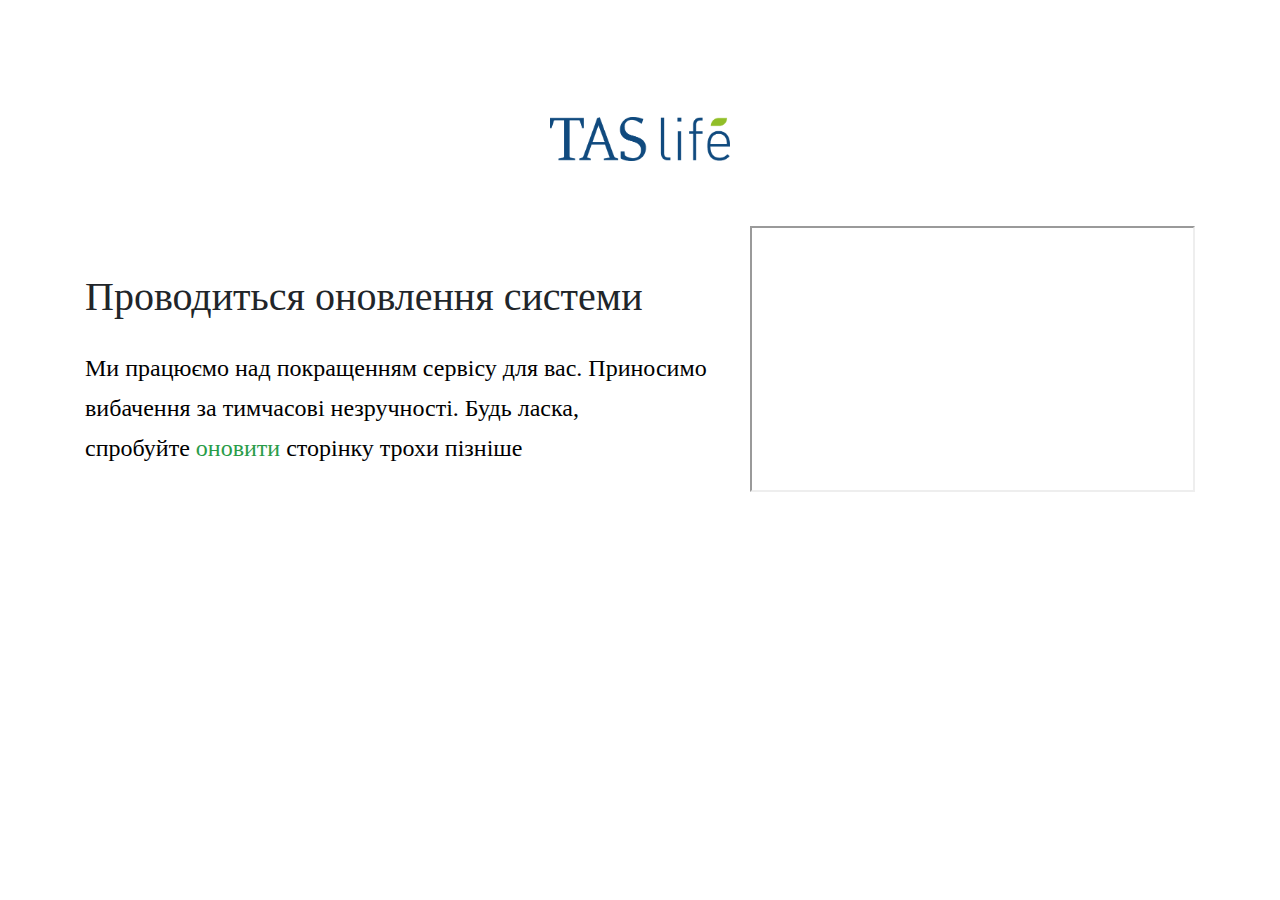
<file: index.html>
<!doctype html>
<html translate="no" lang="notranslate">
<head>
  <noscript class="no_script_message">У вас отключен JavaScript. Сайт может отображаться некорректно. Рекомендуем
    включить JavaScript.
  </noscript>
  <meta charset="utf-8">
  <title>Taslife</title>
  <base href="./">
  <meta name="google" value="notranslate">
  <meta name="google" content="notranslate">
  <meta name="theme-color" content="#1976d2">
  <meta name="viewport" content="width=device-width, initial-scale=1">
  <meta name="author" content="antonyuk_anatoliy@hotmail.com">
  <meta name="robots" content="all">
  <meta name="theme-color" content="#db5945">
  <meta name="publisher" content="https://tad.taslife.com.ua">
  <meta name="distribution" content="global">
  <meta name="revisit-after" content="1 days">
  <meta name="google-site-verification" content="3OHdp_elIJIVHQxSXXr6Jr-u8fpQY51TsiO6EFp0RBw">
  <meta name="referrer" content="always">
  <meta name="apple-mobile-web-app-capable" content="yes">
  <meta name="apple-mobile-web-app-status-bar-style" content="black-translucent">
  <meta itemprop="name" content="https.tad.taslife.com.ua">
  <link rel="icon" type="image/x-icon" href="assets/favicon/favicon.ico">
  <link href="https://fonts.googleapis.com/icon?family=Material+Icons" rel="stylesheet">
<link rel="stylesheet" href="styles.8e171d0703c9366f55f3.css"></head>
<body>
<app-root></app-root>

  <script>
    window.onscroll = function() {myFunction()};
    var header = document.getElementById("myHeader");
    var sticky = header && header.offsetTop ? header.offsetTop : '';

    function myFunction() {
      if (window.pageYOffset > sticky) {
        header.classList.add("sticky");
      } else {
        header.classList.remove("sticky");
      }
    }
  </script>
<script src="runtime-es2015.c9afb3256f2870e161de.js" type="module"></script><script src="runtime-es5.c9afb3256f2870e161de.js" nomodule defer></script><script src="polyfills-es5.4c0e08fa8b4d7ea1b3c9.js" nomodule defer></script><script src="polyfills-es2015.2fee81c28ae148730021.js" type="module"></script><script src="scripts.7f4b1bcc52d1ddb3ffbe.js" defer></script><script src="main-es2015.967097d1c86b8d61da0a.js" type="module"></script><script src="main-es5.967097d1c86b8d61da0a.js" nomodule defer></script></body>
</html>
</file>
<file: styles.8e171d0703c9366f55f3.css>
@charset "UTF-8";.mat-badge-content{font-weight:600;font-size:12px;font-family:Roboto,Helvetica Neue,sans-serif}.mat-badge-small .mat-badge-content{font-size:9px}.mat-badge-large .mat-badge-content{font-size:24px}.mat-h1,.mat-headline,.mat-typography h1{font:400 24px/32px Roboto,Helvetica Neue,sans-serif;letter-spacing:normal;margin:0 0 16px}.mat-h2,.mat-title,.mat-typography h2{font:500 20px/32px Roboto,Helvetica Neue,sans-serif;letter-spacing:normal;margin:0 0 16px}.mat-h3,.mat-subheading-2,.mat-typography h3{font:400 16px/28px Roboto,Helvetica Neue,sans-serif;letter-spacing:normal;margin:0 0 16px}.mat-h4,.mat-subheading-1,.mat-typography h4{font:400 15px/24px Roboto,Helvetica Neue,sans-serif;letter-spacing:normal;margin:0 0 16px}.mat-h5,.mat-typography h5{font:400 11.62px/20px Roboto,Helvetica Neue,sans-serif;margin:0 0 12px}.mat-h6,.mat-typography h6{font:400 9.38px/20px Roboto,Helvetica Neue,sans-serif;margin:0 0 12px}.mat-body-2,.mat-body-strong{font:500 14px/24px Roboto,Helvetica Neue,sans-serif;letter-spacing:normal}.mat-body,.mat-body-1,.mat-typography{font:400 14px/20px Roboto,Helvetica Neue,sans-serif;letter-spacing:normal}.mat-body-1 p,.mat-body p,.mat-typography p{margin:0 0 12px}.mat-caption,.mat-small{font:400 12px/20px Roboto,Helvetica Neue,sans-serif;letter-spacing:normal}.mat-display-4,.mat-typography .mat-display-4{font:300 112px/112px Roboto,Helvetica Neue,sans-serif;letter-spacing:-.05em;margin:0 0 56px}.mat-display-3,.mat-typography .mat-display-3{font:400 56px/56px Roboto,Helvetica Neue,sans-serif;letter-spacing:-.02em;margin:0 0 64px}.mat-display-2,.mat-typography .mat-display-2{font:400 45px/48px Roboto,Helvetica Neue,sans-serif;letter-spacing:-.005em;margin:0 0 64px}.mat-display-1,.mat-typography .mat-display-1{font:400 34px/40px Roboto,Helvetica Neue,sans-serif;letter-spacing:normal;margin:0 0 64px}.mat-bottom-sheet-container{font:400 14px/20px Roboto,Helvetica Neue,sans-serif;letter-spacing:normal}.mat-button,.mat-fab,.mat-flat-button,.mat-icon-button,.mat-mini-fab,.mat-raised-button,.mat-stroked-button{font-family:Roboto,Helvetica Neue,sans-serif;font-size:14px;font-weight:500}.mat-button-toggle,.mat-card{font-family:Roboto,Helvetica Neue,sans-serif}.mat-card-title{font-size:24px;font-weight:500}.mat-card-header .mat-card-title{font-size:20px}.mat-card-content,.mat-card-subtitle{font-size:14px}.mat-checkbox{font-family:Roboto,Helvetica Neue,sans-serif}.mat-checkbox-layout .mat-checkbox-label{line-height:24px}.mat-chip{font-size:14px;font-weight:500}.mat-chip .mat-chip-remove.mat-icon,.mat-chip .mat-chip-trailing-icon.mat-icon{font-size:18px}.mat-table{font-family:Roboto,Helvetica Neue,sans-serif}.mat-header-cell{font-size:12px;font-weight:500}.mat-cell,.mat-footer-cell{font-size:14px}.mat-calendar{font-family:Roboto,Helvetica Neue,sans-serif}.mat-calendar-body{font-size:13px}.mat-calendar-body-label,.mat-calendar-period-button{font-size:14px;font-weight:500}.mat-calendar-table-header th{font-size:11px;font-weight:400}.mat-dialog-title{font:500 20px/32px Roboto,Helvetica Neue,sans-serif;letter-spacing:normal}.mat-expansion-panel-header{font-family:Roboto,Helvetica Neue,sans-serif;font-size:15px;font-weight:400}.mat-expansion-panel-content{font:400 14px/20px Roboto,Helvetica Neue,sans-serif;letter-spacing:normal}.mat-form-field{font-size:inherit;font-weight:400;line-height:1.125;font-family:Roboto,Helvetica Neue,sans-serif;letter-spacing:normal}.mat-form-field-wrapper{padding-bottom:1.34375em}.mat-form-field-prefix .mat-icon,.mat-form-field-suffix .mat-icon{font-size:150%;line-height:1.125}.mat-form-field-prefix .mat-icon-button,.mat-form-field-suffix .mat-icon-button{height:1.5em;width:1.5em}.mat-form-field-prefix .mat-icon-button .mat-icon,.mat-form-field-suffix .mat-icon-button .mat-icon{height:1.125em;line-height:1.125}.mat-form-field-infix{padding:.5em 0;border-top:.84375em solid rgba(0,0,0,0)}.mat-form-field-can-float.mat-form-field-should-float .mat-form-field-label,.mat-form-field-can-float .mat-input-server:focus+.mat-form-field-label-wrapper .mat-form-field-label{-ms-transform:translateY(-1.34375em) scale(.75);transform:translateY(-1.34375em) scale(.75);width:133.3333333333%}.mat-form-field-can-float .mat-input-server[label]:not(:label-shown)+.mat-form-field-label-wrapper .mat-form-field-label{-ms-transform:translateY(-1.34374em) scale(.75);transform:translateY(-1.34374em) scale(.75);width:133.3333433333%}.mat-form-field-label-wrapper{top:-.84375em;padding-top:.84375em}.mat-form-field-label{top:1.34375em}.mat-form-field-underline{bottom:1.34375em}.mat-form-field-subscript-wrapper{font-size:75%;margin-top:.6666666667em;top:calc(100% - 1.79167em)}.mat-form-field-appearance-legacy .mat-form-field-wrapper{padding-bottom:1.25em}.mat-form-field-appearance-legacy .mat-form-field-infix{padding:.4375em 0}.mat-form-field-appearance-legacy.mat-form-field-can-float.mat-form-field-should-float .mat-form-field-label,.mat-form-field-appearance-legacy.mat-form-field-can-float .mat-input-server:focus+.mat-form-field-label-wrapper .mat-form-field-label{transform:translateY(-1.28125em) scale(.75) perspective(100px) translateZ(.001px);-ms-transform:translateY(-1.28125em) scale(.75);width:133.3333333333%}.mat-form-field-appearance-legacy.mat-form-field-can-float .mat-form-field-autofill-control:-webkit-autofill+.mat-form-field-label-wrapper .mat-form-field-label{transform:translateY(-1.28125em) scale(.75) perspective(100px) translateZ(.00101px);-ms-transform:translateY(-1.28124em) scale(.75);width:133.3333433333%}.mat-form-field-appearance-legacy.mat-form-field-can-float .mat-input-server[label]:not(:label-shown)+.mat-form-field-label-wrapper .mat-form-field-label{transform:translateY(-1.28125em) scale(.75) perspective(100px) translateZ(.00102px);-ms-transform:translateY(-1.28123em) scale(.75);width:133.3333533333%}.mat-form-field-appearance-legacy .mat-form-field-label{top:1.28125em}.mat-form-field-appearance-legacy .mat-form-field-underline{bottom:1.25em}.mat-form-field-appearance-legacy .mat-form-field-subscript-wrapper{margin-top:.5416666667em;top:calc(100% - 1.66667em)}@media print{.mat-form-field-appearance-legacy.mat-form-field-can-float.mat-form-field-should-float .mat-form-field-label,.mat-form-field-appearance-legacy.mat-form-field-can-float .mat-input-server:focus+.mat-form-field-label-wrapper .mat-form-field-label{-ms-transform:translateY(-1.28122em) scale(.75);transform:translateY(-1.28122em) scale(.75)}.mat-form-field-appearance-legacy.mat-form-field-can-float .mat-form-field-autofill-control:-webkit-autofill+.mat-form-field-label-wrapper .mat-form-field-label{transform:translateY(-1.28121em) scale(.75)}.mat-form-field-appearance-legacy.mat-form-field-can-float .mat-input-server[label]:not(:label-shown)+.mat-form-field-label-wrapper .mat-form-field-label{-ms-transform:translateY(-1.2812em) scale(.75);transform:translateY(-1.2812em) scale(.75)}}.mat-form-field-appearance-fill .mat-form-field-infix{padding:.25em 0 .75em}.mat-form-field-appearance-fill .mat-form-field-label{top:1.09375em;margin-top:-.5em}.mat-form-field-appearance-fill.mat-form-field-can-float.mat-form-field-should-float .mat-form-field-label,.mat-form-field-appearance-fill.mat-form-field-can-float .mat-input-server:focus+.mat-form-field-label-wrapper .mat-form-field-label{-ms-transform:translateY(-.59375em) scale(.75);transform:translateY(-.59375em) scale(.75);width:133.3333333333%}.mat-form-field-appearance-fill.mat-form-field-can-float .mat-input-server[label]:not(:label-shown)+.mat-form-field-label-wrapper .mat-form-field-label{-ms-transform:translateY(-.59374em) scale(.75);transform:translateY(-.59374em) scale(.75);width:133.3333433333%}.mat-form-field-appearance-outline .mat-form-field-infix{padding:1em 0}.mat-form-field-appearance-outline .mat-form-field-label{top:1.84375em;margin-top:-.25em}.mat-form-field-appearance-outline.mat-form-field-can-float.mat-form-field-should-float .mat-form-field-label,.mat-form-field-appearance-outline.mat-form-field-can-float .mat-input-server:focus+.mat-form-field-label-wrapper .mat-form-field-label{-ms-transform:translateY(-1.59375em) scale(.75);transform:translateY(-1.59375em) scale(.75);width:133.3333333333%}.mat-form-field-appearance-outline.mat-form-field-can-float .mat-input-server[label]:not(:label-shown)+.mat-form-field-label-wrapper .mat-form-field-label{-ms-transform:translateY(-1.59374em) scale(.75);transform:translateY(-1.59374em) scale(.75);width:133.3333433333%}.mat-grid-tile-footer,.mat-grid-tile-header{font-size:14px}.mat-grid-tile-footer .mat-line,.mat-grid-tile-header .mat-line{white-space:nowrap;overflow:hidden;text-overflow:ellipsis;display:block;box-sizing:border-box}.mat-grid-tile-footer .mat-line:nth-child(n+2),.mat-grid-tile-header .mat-line:nth-child(n+2){font-size:12px}input.mat-input-element{margin-top:-.0625em}.mat-menu-item{font-family:Roboto,Helvetica Neue,sans-serif;font-size:14px;font-weight:400}.mat-paginator,.mat-paginator-page-size .mat-select-trigger{font-family:Roboto,Helvetica Neue,sans-serif;font-size:12px}.mat-radio-button,.mat-select{font-family:Roboto,Helvetica Neue,sans-serif}.mat-select-trigger{height:1.125em}.mat-slide-toggle-content,.mat-slider-thumb-label-text{font-family:Roboto,Helvetica Neue,sans-serif}.mat-slider-thumb-label-text{font-size:12px;font-weight:500}.mat-stepper-horizontal,.mat-stepper-vertical{font-family:Roboto,Helvetica Neue,sans-serif}.mat-step-label{font-size:14px;font-weight:400}.mat-step-sub-label-error{font-weight:400}.mat-step-label-error{font-size:14px}.mat-step-label-selected{font-size:14px;font-weight:500}.mat-tab-group,.mat-tab-label,.mat-tab-link{font-family:Roboto,Helvetica Neue,sans-serif}.mat-tab-label,.mat-tab-link{font-size:14px;font-weight:500}.mat-toolbar,.mat-toolbar h1,.mat-toolbar h2,.mat-toolbar h3,.mat-toolbar h4,.mat-toolbar h5,.mat-toolbar h6{font:500 20px/32px Roboto,Helvetica Neue,sans-serif;letter-spacing:normal;margin:0}.mat-tooltip{font-family:Roboto,Helvetica Neue,sans-serif;font-size:10px;padding-top:6px;padding-bottom:6px}.mat-tooltip-handset{font-size:14px;padding-top:8px;padding-bottom:8px}.mat-list-item,.mat-list-option{font-family:Roboto,Helvetica Neue,sans-serif}.mat-list-base .mat-list-item{font-size:16px}.mat-list-base .mat-list-item .mat-line{white-space:nowrap;overflow:hidden;text-overflow:ellipsis;display:block;box-sizing:border-box}.mat-list-base .mat-list-item .mat-line:nth-child(n+2){font-size:14px}.mat-list-base .mat-list-option{font-size:16px}.mat-list-base .mat-list-option .mat-line{white-space:nowrap;overflow:hidden;text-overflow:ellipsis;display:block;box-sizing:border-box}.mat-list-base .mat-list-option .mat-line:nth-child(n+2){font-size:14px}.mat-list-base .mat-subheader{font-family:Roboto,Helvetica Neue,sans-serif;font-size:14px;font-weight:500}.mat-list-base[dense] .mat-list-item{font-size:12px}.mat-list-base[dense] .mat-list-item .mat-line{white-space:nowrap;overflow:hidden;text-overflow:ellipsis;display:block;box-sizing:border-box}.mat-list-base[dense] .mat-list-item .mat-line:nth-child(n+2),.mat-list-base[dense] .mat-list-option{font-size:12px}.mat-list-base[dense] .mat-list-option .mat-line{white-space:nowrap;overflow:hidden;text-overflow:ellipsis;display:block;box-sizing:border-box}.mat-list-base[dense] .mat-list-option .mat-line:nth-child(n+2){font-size:12px}.mat-list-base[dense] .mat-subheader{font-family:Roboto,Helvetica Neue,sans-serif;font-size:12px;font-weight:500}.mat-option{font-family:Roboto,Helvetica Neue,sans-serif;font-size:16px}.mat-optgroup-label{font:500 14px/24px Roboto,Helvetica Neue,sans-serif;letter-spacing:normal}.mat-simple-snackbar{font-family:Roboto,Helvetica Neue,sans-serif;font-size:14px}.mat-simple-snackbar-action{line-height:1;font-family:inherit;font-size:inherit;font-weight:500}.mat-tree{font-family:Roboto,Helvetica Neue,sans-serif}.mat-nested-tree-node,.mat-tree-node{font-weight:400;font-size:14px}.mat-ripple{overflow:hidden;position:relative}.mat-ripple:not(:empty){transform:translateZ(0)}.mat-ripple.mat-ripple-unbounded{overflow:visible}.mat-ripple-element{position:absolute;border-radius:50%;pointer-events:none;transition:opacity,transform 0ms cubic-bezier(0,0,.2,1);-ms-transform:scale(0);transform:scale(0)}.cdk-high-contrast-active .mat-ripple-element{display:none}.cdk-visually-hidden{border:0;clip:rect(0 0 0 0);height:1px;margin:-1px;overflow:hidden;padding:0;position:absolute;width:1px;outline:0;-webkit-appearance:none;-moz-appearance:none}.cdk-global-overlay-wrapper,.cdk-overlay-container{pointer-events:none;top:0;left:0;height:100%;width:100%}.cdk-overlay-container{position:fixed;z-index:1000}.cdk-overlay-container:empty{display:none}.cdk-global-overlay-wrapper,.cdk-overlay-pane{display:-ms-flexbox;display:flex;position:absolute;z-index:1000}.cdk-overlay-pane{pointer-events:auto;box-sizing:border-box;max-width:100%;max-height:100%}.cdk-overlay-backdrop{position:absolute;top:0;bottom:0;left:0;right:0;z-index:1000;pointer-events:auto;-webkit-tap-highlight-color:transparent;transition:opacity .4s cubic-bezier(.25,.8,.25,1);opacity:0}.cdk-overlay-backdrop.cdk-overlay-backdrop-showing{opacity:1}@media screen and (-ms-high-contrast:active){.cdk-overlay-backdrop.cdk-overlay-backdrop-showing{opacity:.6}}.cdk-overlay-dark-backdrop{background:rgba(0,0,0,.32)}.cdk-overlay-transparent-backdrop,.cdk-overlay-transparent-backdrop.cdk-overlay-backdrop-showing{opacity:0}.cdk-overlay-connected-position-bounding-box{position:absolute;z-index:1000;display:-ms-flexbox;display:flex;-ms-flex-direction:column;flex-direction:column;min-width:1px;min-height:1px}.cdk-global-scrollblock{position:fixed;width:100%;overflow-y:scroll}@-webkit-keyframes cdk-text-field-autofill-start{/*!*/}@keyframes cdk-text-field-autofill-start{/*!*/}@-webkit-keyframes cdk-text-field-autofill-end{/*!*/}@keyframes cdk-text-field-autofill-end{/*!*/}.cdk-text-field-autofill-monitored:-webkit-autofill{-webkit-animation:cdk-text-field-autofill-start 0s 1ms;animation:cdk-text-field-autofill-start 0s 1ms}.cdk-text-field-autofill-monitored:not(:-webkit-autofill){-webkit-animation:cdk-text-field-autofill-end 0s 1ms;animation:cdk-text-field-autofill-end 0s 1ms}textarea.cdk-textarea-autosize{resize:none}textarea.cdk-textarea-autosize-measuring{height:auto!important;overflow:hidden!important;padding:2px 0!important;box-sizing:content-box!important}.mat-ripple-element{background-color:rgba(0,0,0,.1)}.mat-option{color:rgba(0,0,0,.87)}.mat-option.mat-active,.mat-option.mat-selected:not(.mat-option-multiple):not(.mat-option-disabled),.mat-option:focus:not(.mat-option-disabled),.mat-option:hover:not(.mat-option-disabled){background:rgba(0,0,0,.04)}.mat-option.mat-active{color:rgba(0,0,0,.87)}.mat-option.mat-option-disabled{color:rgba(0,0,0,.38)}.mat-primary .mat-option.mat-selected:not(.mat-option-disabled){color:#3f51b5}.mat-accent .mat-option.mat-selected:not(.mat-option-disabled){color:#ff4081}.mat-warn .mat-option.mat-selected:not(.mat-option-disabled){color:#f44336}.mat-optgroup-label{color:rgba(0,0,0,.54)}.mat-optgroup-disabled .mat-optgroup-label{color:rgba(0,0,0,.38)}.mat-pseudo-checkbox{color:rgba(0,0,0,.54)}.mat-pseudo-checkbox:after{color:#fafafa}.mat-pseudo-checkbox-disabled{color:#b0b0b0}.mat-primary .mat-pseudo-checkbox-checked,.mat-primary .mat-pseudo-checkbox-indeterminate{background:#3f51b5}.mat-accent .mat-pseudo-checkbox-checked,.mat-accent .mat-pseudo-checkbox-indeterminate,.mat-pseudo-checkbox-checked,.mat-pseudo-checkbox-indeterminate{background:#ff4081}.mat-warn .mat-pseudo-checkbox-checked,.mat-warn .mat-pseudo-checkbox-indeterminate{background:#f44336}.mat-pseudo-checkbox-checked.mat-pseudo-checkbox-disabled,.mat-pseudo-checkbox-indeterminate.mat-pseudo-checkbox-disabled{background:#b0b0b0}.mat-elevation-z0{box-shadow:0 0 0 0 rgba(0,0,0,.2),0 0 0 0 rgba(0,0,0,.14),0 0 0 0 rgba(0,0,0,.12)}.mat-elevation-z1{box-shadow:0 2px 1px -1px rgba(0,0,0,.2),0 1px 1px 0 rgba(0,0,0,.14),0 1px 3px 0 rgba(0,0,0,.12)}.mat-elevation-z2{box-shadow:0 3px 1px -2px rgba(0,0,0,.2),0 2px 2px 0 rgba(0,0,0,.14),0 1px 5px 0 rgba(0,0,0,.12)}.mat-elevation-z3{box-shadow:0 3px 3px -2px rgba(0,0,0,.2),0 3px 4px 0 rgba(0,0,0,.14),0 1px 8px 0 rgba(0,0,0,.12)}.mat-elevation-z4{box-shadow:0 2px 4px -1px rgba(0,0,0,.2),0 4px 5px 0 rgba(0,0,0,.14),0 1px 10px 0 rgba(0,0,0,.12)}.mat-elevation-z5{box-shadow:0 3px 5px -1px rgba(0,0,0,.2),0 5px 8px 0 rgba(0,0,0,.14),0 1px 14px 0 rgba(0,0,0,.12)}.mat-elevation-z6{box-shadow:0 3px 5px -1px rgba(0,0,0,.2),0 6px 10px 0 rgba(0,0,0,.14),0 1px 18px 0 rgba(0,0,0,.12)}.mat-elevation-z7{box-shadow:0 4px 5px -2px rgba(0,0,0,.2),0 7px 10px 1px rgba(0,0,0,.14),0 2px 16px 1px rgba(0,0,0,.12)}.mat-elevation-z8{box-shadow:0 5px 5px -3px rgba(0,0,0,.2),0 8px 10px 1px rgba(0,0,0,.14),0 3px 14px 2px rgba(0,0,0,.12)}.mat-elevation-z9{box-shadow:0 5px 6px -3px rgba(0,0,0,.2),0 9px 12px 1px rgba(0,0,0,.14),0 3px 16px 2px rgba(0,0,0,.12)}.mat-elevation-z10{box-shadow:0 6px 6px -3px rgba(0,0,0,.2),0 10px 14px 1px rgba(0,0,0,.14),0 4px 18px 3px rgba(0,0,0,.12)}.mat-elevation-z11{box-shadow:0 6px 7px -4px rgba(0,0,0,.2),0 11px 15px 1px rgba(0,0,0,.14),0 4px 20px 3px rgba(0,0,0,.12)}.mat-elevation-z12{box-shadow:0 7px 8px -4px rgba(0,0,0,.2),0 12px 17px 2px rgba(0,0,0,.14),0 5px 22px 4px rgba(0,0,0,.12)}.mat-elevation-z13{box-shadow:0 7px 8px -4px rgba(0,0,0,.2),0 13px 19px 2px rgba(0,0,0,.14),0 5px 24px 4px rgba(0,0,0,.12)}.mat-elevation-z14{box-shadow:0 7px 9px -4px rgba(0,0,0,.2),0 14px 21px 2px rgba(0,0,0,.14),0 5px 26px 4px rgba(0,0,0,.12)}.mat-elevation-z15{box-shadow:0 8px 9px -5px rgba(0,0,0,.2),0 15px 22px 2px rgba(0,0,0,.14),0 6px 28px 5px rgba(0,0,0,.12)}.mat-elevation-z16{box-shadow:0 8px 10px -5px rgba(0,0,0,.2),0 16px 24px 2px rgba(0,0,0,.14),0 6px 30px 5px rgba(0,0,0,.12)}.mat-elevation-z17{box-shadow:0 8px 11px -5px rgba(0,0,0,.2),0 17px 26px 2px rgba(0,0,0,.14),0 6px 32px 5px rgba(0,0,0,.12)}.mat-elevation-z18{box-shadow:0 9px 11px -5px rgba(0,0,0,.2),0 18px 28px 2px rgba(0,0,0,.14),0 7px 34px 6px rgba(0,0,0,.12)}.mat-elevation-z19{box-shadow:0 9px 12px -6px rgba(0,0,0,.2),0 19px 29px 2px rgba(0,0,0,.14),0 7px 36px 6px rgba(0,0,0,.12)}.mat-elevation-z20{box-shadow:0 10px 13px -6px rgba(0,0,0,.2),0 20px 31px 3px rgba(0,0,0,.14),0 8px 38px 7px rgba(0,0,0,.12)}.mat-elevation-z21{box-shadow:0 10px 13px -6px rgba(0,0,0,.2),0 21px 33px 3px rgba(0,0,0,.14),0 8px 40px 7px rgba(0,0,0,.12)}.mat-elevation-z22{box-shadow:0 10px 14px -6px rgba(0,0,0,.2),0 22px 35px 3px rgba(0,0,0,.14),0 8px 42px 7px rgba(0,0,0,.12)}.mat-elevation-z23{box-shadow:0 11px 14px -7px rgba(0,0,0,.2),0 23px 36px 3px rgba(0,0,0,.14),0 9px 44px 8px rgba(0,0,0,.12)}.mat-elevation-z24{box-shadow:0 11px 15px -7px rgba(0,0,0,.2),0 24px 38px 3px rgba(0,0,0,.14),0 9px 46px 8px rgba(0,0,0,.12)}.mat-app-background{background-color:#fafafa;color:rgba(0,0,0,.87)}.mat-theme-loaded-marker{display:none}.mat-autocomplete-panel{background:#fff;color:rgba(0,0,0,.87)}.mat-autocomplete-panel:not([class*=mat-elevation-z]){box-shadow:0 2px 4px -1px rgba(0,0,0,.2),0 4px 5px 0 rgba(0,0,0,.14),0 1px 10px 0 rgba(0,0,0,.12)}.mat-autocomplete-panel .mat-option.mat-selected:not(.mat-active):not(:hover){background:#fff}.mat-autocomplete-panel .mat-option.mat-selected:not(.mat-active):not(:hover):not(.mat-option-disabled){color:rgba(0,0,0,.87)}.mat-badge-content{color:#fff;background:#3f51b5}.cdk-high-contrast-active .mat-badge-content{outline:1px solid;border-radius:0}.mat-badge-accent .mat-badge-content{background:#ff4081;color:#fff}.mat-badge-warn .mat-badge-content{color:#fff;background:#f44336}.mat-badge{position:relative}.mat-badge-hidden .mat-badge-content{display:none}.mat-badge-disabled .mat-badge-content{background:#b9b9b9;color:rgba(0,0,0,.38)}.mat-badge-content{position:absolute;text-align:center;display:inline-block;border-radius:50%;transition:transform .2s ease-in-out;-ms-transform:scale(.6);transform:scale(.6);overflow:hidden;white-space:nowrap;text-overflow:ellipsis;pointer-events:none}.mat-badge-content._mat-animation-noopable,.ng-animate-disabled .mat-badge-content{transition:none}.mat-badge-content.mat-badge-active{-ms-transform:none;transform:none}.mat-badge-small .mat-badge-content{width:16px;height:16px;line-height:16px}.mat-badge-small.mat-badge-above .mat-badge-content{top:-8px}.mat-badge-small.mat-badge-below .mat-badge-content{bottom:-8px}.mat-badge-small.mat-badge-before .mat-badge-content{left:-16px}[dir=rtl] .mat-badge-small.mat-badge-before .mat-badge-content{left:auto;right:-16px}.mat-badge-small.mat-badge-after .mat-badge-content{right:-16px}[dir=rtl] .mat-badge-small.mat-badge-after .mat-badge-content{right:auto;left:-16px}.mat-badge-small.mat-badge-overlap.mat-badge-before .mat-badge-content{left:-8px}[dir=rtl] .mat-badge-small.mat-badge-overlap.mat-badge-before .mat-badge-content{left:auto;right:-8px}.mat-badge-small.mat-badge-overlap.mat-badge-after .mat-badge-content{right:-8px}[dir=rtl] .mat-badge-small.mat-badge-overlap.mat-badge-after .mat-badge-content{right:auto;left:-8px}.mat-badge-medium .mat-badge-content{width:22px;height:22px;line-height:22px}.mat-badge-medium.mat-badge-above .mat-badge-content{top:-11px}.mat-badge-medium.mat-badge-below .mat-badge-content{bottom:-11px}.mat-badge-medium.mat-badge-before .mat-badge-content{left:-22px}[dir=rtl] .mat-badge-medium.mat-badge-before .mat-badge-content{left:auto;right:-22px}.mat-badge-medium.mat-badge-after .mat-badge-content{right:-22px}[dir=rtl] .mat-badge-medium.mat-badge-after .mat-badge-content{right:auto;left:-22px}.mat-badge-medium.mat-badge-overlap.mat-badge-before .mat-badge-content{left:-11px}[dir=rtl] .mat-badge-medium.mat-badge-overlap.mat-badge-before .mat-badge-content{left:auto;right:-11px}.mat-badge-medium.mat-badge-overlap.mat-badge-after .mat-badge-content{right:-11px}[dir=rtl] .mat-badge-medium.mat-badge-overlap.mat-badge-after .mat-badge-content{right:auto;left:-11px}.mat-badge-large .mat-badge-content{width:28px;height:28px;line-height:28px}.mat-badge-large.mat-badge-above .mat-badge-content{top:-14px}.mat-badge-large.mat-badge-below .mat-badge-content{bottom:-14px}.mat-badge-large.mat-badge-before .mat-badge-content{left:-28px}[dir=rtl] .mat-badge-large.mat-badge-before .mat-badge-content{left:auto;right:-28px}.mat-badge-large.mat-badge-after .mat-badge-content{right:-28px}[dir=rtl] .mat-badge-large.mat-badge-after .mat-badge-content{right:auto;left:-28px}.mat-badge-large.mat-badge-overlap.mat-badge-before .mat-badge-content{left:-14px}[dir=rtl] .mat-badge-large.mat-badge-overlap.mat-badge-before .mat-badge-content{left:auto;right:-14px}.mat-badge-large.mat-badge-overlap.mat-badge-after .mat-badge-content{right:-14px}[dir=rtl] .mat-badge-large.mat-badge-overlap.mat-badge-after .mat-badge-content{right:auto;left:-14px}.mat-bottom-sheet-container{box-shadow:0 8px 10px -5px rgba(0,0,0,.2),0 16px 24px 2px rgba(0,0,0,.14),0 6px 30px 5px rgba(0,0,0,.12);background:#fff;color:rgba(0,0,0,.87)}.mat-button,.mat-icon-button,.mat-stroked-button{color:inherit;background:rgba(0,0,0,0)}.mat-button.mat-primary,.mat-icon-button.mat-primary,.mat-stroked-button.mat-primary{color:#3f51b5}.mat-button.mat-accent,.mat-icon-button.mat-accent,.mat-stroked-button.mat-accent{color:#ff4081}.mat-button.mat-warn,.mat-icon-button.mat-warn,.mat-stroked-button.mat-warn{color:#f44336}.mat-button.mat-accent[disabled],.mat-button.mat-primary[disabled],.mat-button.mat-warn[disabled],.mat-button[disabled][disabled],.mat-icon-button.mat-accent[disabled],.mat-icon-button.mat-primary[disabled],.mat-icon-button.mat-warn[disabled],.mat-icon-button[disabled][disabled],.mat-stroked-button.mat-accent[disabled],.mat-stroked-button.mat-primary[disabled],.mat-stroked-button.mat-warn[disabled],.mat-stroked-button[disabled][disabled]{color:rgba(0,0,0,.26)}.mat-button.mat-primary .mat-button-focus-overlay,.mat-icon-button.mat-primary .mat-button-focus-overlay,.mat-stroked-button.mat-primary .mat-button-focus-overlay{background-color:#3f51b5}.mat-button.mat-accent .mat-button-focus-overlay,.mat-icon-button.mat-accent .mat-button-focus-overlay,.mat-stroked-button.mat-accent .mat-button-focus-overlay{background-color:#ff4081}.mat-button.mat-warn .mat-button-focus-overlay,.mat-icon-button.mat-warn .mat-button-focus-overlay,.mat-stroked-button.mat-warn .mat-button-focus-overlay{background-color:#f44336}.mat-button[disabled] .mat-button-focus-overlay,.mat-icon-button[disabled] .mat-button-focus-overlay,.mat-stroked-button[disabled] .mat-button-focus-overlay{background-color:rgba(0,0,0,0)}.mat-button .mat-ripple-element,.mat-icon-button .mat-ripple-element,.mat-stroked-button .mat-ripple-element{opacity:.1;background-color:currentColor}.mat-button-focus-overlay{background:#000}.mat-stroked-button:not([disabled]){border-color:rgba(0,0,0,.12)}.mat-fab,.mat-flat-button,.mat-mini-fab,.mat-raised-button{color:rgba(0,0,0,.87);background-color:#fff}.mat-fab.mat-accent,.mat-fab.mat-primary,.mat-fab.mat-warn,.mat-flat-button.mat-accent,.mat-flat-button.mat-primary,.mat-flat-button.mat-warn,.mat-mini-fab.mat-accent,.mat-mini-fab.mat-primary,.mat-mini-fab.mat-warn,.mat-raised-button.mat-accent,.mat-raised-button.mat-primary,.mat-raised-button.mat-warn{color:#fff}.mat-fab.mat-accent[disabled],.mat-fab.mat-primary[disabled],.mat-fab.mat-warn[disabled],.mat-fab[disabled][disabled],.mat-flat-button.mat-accent[disabled],.mat-flat-button.mat-primary[disabled],.mat-flat-button.mat-warn[disabled],.mat-flat-button[disabled][disabled],.mat-mini-fab.mat-accent[disabled],.mat-mini-fab.mat-primary[disabled],.mat-mini-fab.mat-warn[disabled],.mat-mini-fab[disabled][disabled],.mat-raised-button.mat-accent[disabled],.mat-raised-button.mat-primary[disabled],.mat-raised-button.mat-warn[disabled],.mat-raised-button[disabled][disabled]{color:rgba(0,0,0,.26)}.mat-fab.mat-primary,.mat-flat-button.mat-primary,.mat-mini-fab.mat-primary,.mat-raised-button.mat-primary{background-color:#3f51b5}.mat-fab.mat-accent,.mat-flat-button.mat-accent,.mat-mini-fab.mat-accent,.mat-raised-button.mat-accent{background-color:#ff4081}.mat-fab.mat-warn,.mat-flat-button.mat-warn,.mat-mini-fab.mat-warn,.mat-raised-button.mat-warn{background-color:#f44336}.mat-fab.mat-accent[disabled],.mat-fab.mat-primary[disabled],.mat-fab.mat-warn[disabled],.mat-fab[disabled][disabled],.mat-flat-button.mat-accent[disabled],.mat-flat-button.mat-primary[disabled],.mat-flat-button.mat-warn[disabled],.mat-flat-button[disabled][disabled],.mat-mini-fab.mat-accent[disabled],.mat-mini-fab.mat-primary[disabled],.mat-mini-fab.mat-warn[disabled],.mat-mini-fab[disabled][disabled],.mat-raised-button.mat-accent[disabled],.mat-raised-button.mat-primary[disabled],.mat-raised-button.mat-warn[disabled],.mat-raised-button[disabled][disabled]{background-color:rgba(0,0,0,.12)}.mat-fab.mat-accent .mat-ripple-element,.mat-fab.mat-primary .mat-ripple-element,.mat-fab.mat-warn .mat-ripple-element,.mat-flat-button.mat-accent .mat-ripple-element,.mat-flat-button.mat-primary .mat-ripple-element,.mat-flat-button.mat-warn .mat-ripple-element,.mat-mini-fab.mat-accent .mat-ripple-element,.mat-mini-fab.mat-primary .mat-ripple-element,.mat-mini-fab.mat-warn .mat-ripple-element,.mat-raised-button.mat-accent .mat-ripple-element,.mat-raised-button.mat-primary .mat-ripple-element,.mat-raised-button.mat-warn .mat-ripple-element{background-color:hsla(0,0%,100%,.1)}.mat-flat-button:not([class*=mat-elevation-z]),.mat-stroked-button:not([class*=mat-elevation-z]){box-shadow:0 0 0 0 rgba(0,0,0,.2),0 0 0 0 rgba(0,0,0,.14),0 0 0 0 rgba(0,0,0,.12)}.mat-raised-button:not([class*=mat-elevation-z]){box-shadow:0 3px 1px -2px rgba(0,0,0,.2),0 2px 2px 0 rgba(0,0,0,.14),0 1px 5px 0 rgba(0,0,0,.12)}.mat-raised-button:not([disabled]):active:not([class*=mat-elevation-z]){box-shadow:0 5px 5px -3px rgba(0,0,0,.2),0 8px 10px 1px rgba(0,0,0,.14),0 3px 14px 2px rgba(0,0,0,.12)}.mat-raised-button[disabled]:not([class*=mat-elevation-z]){box-shadow:0 0 0 0 rgba(0,0,0,.2),0 0 0 0 rgba(0,0,0,.14),0 0 0 0 rgba(0,0,0,.12)}.mat-fab:not([class*=mat-elevation-z]),.mat-mini-fab:not([class*=mat-elevation-z]){box-shadow:0 3px 5px -1px rgba(0,0,0,.2),0 6px 10px 0 rgba(0,0,0,.14),0 1px 18px 0 rgba(0,0,0,.12)}.mat-fab:not([disabled]):active:not([class*=mat-elevation-z]),.mat-mini-fab:not([disabled]):active:not([class*=mat-elevation-z]){box-shadow:0 7px 8px -4px rgba(0,0,0,.2),0 12px 17px 2px rgba(0,0,0,.14),0 5px 22px 4px rgba(0,0,0,.12)}.mat-fab[disabled]:not([class*=mat-elevation-z]),.mat-mini-fab[disabled]:not([class*=mat-elevation-z]){box-shadow:0 0 0 0 rgba(0,0,0,.2),0 0 0 0 rgba(0,0,0,.14),0 0 0 0 rgba(0,0,0,.12)}.mat-button-toggle-group,.mat-button-toggle-standalone{box-shadow:0 3px 1px -2px rgba(0,0,0,.2),0 2px 2px 0 rgba(0,0,0,.14),0 1px 5px 0 rgba(0,0,0,.12)}.mat-button-toggle-group-appearance-standard,.mat-button-toggle-standalone.mat-button-toggle-appearance-standard{box-shadow:none}.mat-button-toggle{color:rgba(0,0,0,.38)}.mat-button-toggle .mat-button-toggle-focus-overlay{background-color:rgba(0,0,0,.12)}.mat-button-toggle-appearance-standard{color:rgba(0,0,0,.87);background:#fff}.mat-button-toggle-appearance-standard .mat-button-toggle-focus-overlay{background-color:#000}.mat-button-toggle-group-appearance-standard .mat-button-toggle+.mat-button-toggle{border-left:1px solid rgba(0,0,0,.12)}[dir=rtl] .mat-button-toggle-group-appearance-standard .mat-button-toggle+.mat-button-toggle{border-left:none;border-right:1px solid rgba(0,0,0,.12)}.mat-button-toggle-group-appearance-standard.mat-button-toggle-vertical .mat-button-toggle+.mat-button-toggle{border-left:none;border-right:none;border-top:1px solid rgba(0,0,0,.12)}.mat-button-toggle-checked{background-color:#e0e0e0;color:rgba(0,0,0,.54)}.mat-button-toggle-checked.mat-button-toggle-appearance-standard{color:rgba(0,0,0,.87)}.mat-button-toggle-disabled{color:rgba(0,0,0,.26);background-color:#eee}.mat-button-toggle-disabled.mat-button-toggle-appearance-standard{background:#fff}.mat-button-toggle-disabled.mat-button-toggle-checked{background-color:#bdbdbd}.mat-button-toggle-group-appearance-standard,.mat-button-toggle-standalone.mat-button-toggle-appearance-standard{border:1px solid rgba(0,0,0,.12)}.mat-card{background:#fff;color:rgba(0,0,0,.87)}.mat-card:not([class*=mat-elevation-z]){box-shadow:0 2px 1px -1px rgba(0,0,0,.2),0 1px 1px 0 rgba(0,0,0,.14),0 1px 3px 0 rgba(0,0,0,.12)}.mat-card.mat-card-flat:not([class*=mat-elevation-z]){box-shadow:0 0 0 0 rgba(0,0,0,.2),0 0 0 0 rgba(0,0,0,.14),0 0 0 0 rgba(0,0,0,.12)}.mat-card-subtitle{color:rgba(0,0,0,.54)}.mat-checkbox-frame{border-color:rgba(0,0,0,.54)}.mat-checkbox-checkmark{fill:#fafafa}.mat-checkbox-checkmark-path{stroke:#fafafa!important}.mat-checkbox-mixedmark{background-color:#fafafa}.mat-checkbox-checked.mat-primary .mat-checkbox-background,.mat-checkbox-indeterminate.mat-primary .mat-checkbox-background{background-color:#3f51b5}.mat-checkbox-checked.mat-accent .mat-checkbox-background,.mat-checkbox-indeterminate.mat-accent .mat-checkbox-background{background-color:#ff4081}.mat-checkbox-checked.mat-warn .mat-checkbox-background,.mat-checkbox-indeterminate.mat-warn .mat-checkbox-background{background-color:#f44336}.mat-checkbox-disabled.mat-checkbox-checked .mat-checkbox-background,.mat-checkbox-disabled.mat-checkbox-indeterminate .mat-checkbox-background{background-color:#b0b0b0}.mat-checkbox-disabled:not(.mat-checkbox-checked) .mat-checkbox-frame{border-color:#b0b0b0}.mat-checkbox-disabled .mat-checkbox-label{color:rgba(0,0,0,.54)}.mat-checkbox .mat-ripple-element{background-color:#000}.mat-checkbox-checked:not(.mat-checkbox-disabled).mat-primary .mat-ripple-element,.mat-checkbox:active:not(.mat-checkbox-disabled).mat-primary .mat-ripple-element{background:#3f51b5}.mat-checkbox-checked:not(.mat-checkbox-disabled).mat-accent .mat-ripple-element,.mat-checkbox:active:not(.mat-checkbox-disabled).mat-accent .mat-ripple-element{background:#ff4081}.mat-checkbox-checked:not(.mat-checkbox-disabled).mat-warn .mat-ripple-element,.mat-checkbox:active:not(.mat-checkbox-disabled).mat-warn .mat-ripple-element{background:#f44336}.mat-chip.mat-standard-chip{background-color:#e0e0e0;color:rgba(0,0,0,.87)}.mat-chip.mat-standard-chip .mat-chip-remove{color:rgba(0,0,0,.87);opacity:.4}.mat-chip.mat-standard-chip:not(.mat-chip-disabled):active{box-shadow:0 3px 3px -2px rgba(0,0,0,.2),0 3px 4px 0 rgba(0,0,0,.14),0 1px 8px 0 rgba(0,0,0,.12)}.mat-chip.mat-standard-chip:not(.mat-chip-disabled) .mat-chip-remove:hover{opacity:.54}.mat-chip.mat-standard-chip.mat-chip-disabled{opacity:.4}.mat-chip.mat-standard-chip:after{background:#000}.mat-chip.mat-standard-chip.mat-chip-selected.mat-primary{background-color:#3f51b5;color:#fff}.mat-chip.mat-standard-chip.mat-chip-selected.mat-primary .mat-chip-remove{color:#fff;opacity:.4}.mat-chip.mat-standard-chip.mat-chip-selected.mat-primary .mat-ripple-element{background-color:hsla(0,0%,100%,.1)}.mat-chip.mat-standard-chip.mat-chip-selected.mat-warn{background-color:#f44336;color:#fff}.mat-chip.mat-standard-chip.mat-chip-selected.mat-warn .mat-chip-remove{color:#fff;opacity:.4}.mat-chip.mat-standard-chip.mat-chip-selected.mat-warn .mat-ripple-element{background-color:hsla(0,0%,100%,.1)}.mat-chip.mat-standard-chip.mat-chip-selected.mat-accent{background-color:#ff4081;color:#fff}.mat-chip.mat-standard-chip.mat-chip-selected.mat-accent .mat-chip-remove{color:#fff;opacity:.4}.mat-chip.mat-standard-chip.mat-chip-selected.mat-accent .mat-ripple-element{background-color:hsla(0,0%,100%,.1)}.mat-table{background:#fff}.mat-table-sticky,.mat-table tbody,.mat-table tfoot,.mat-table thead,[mat-footer-row],[mat-header-row],[mat-row],mat-footer-row,mat-header-row,mat-row{background:inherit}mat-footer-row,mat-header-row,mat-row,td.mat-cell,td.mat-footer-cell,th.mat-header-cell{border-bottom-color:rgba(0,0,0,.12)}.mat-header-cell{color:rgba(0,0,0,.54)}.mat-cell,.mat-footer-cell{color:rgba(0,0,0,.87)}.mat-calendar-arrow{border-top-color:rgba(0,0,0,.54)}.mat-datepicker-content .mat-calendar-next-button,.mat-datepicker-content .mat-calendar-previous-button,.mat-datepicker-toggle{color:rgba(0,0,0,.54)}.mat-calendar-table-header{color:rgba(0,0,0,.38)}.mat-calendar-table-header-divider:after{background:rgba(0,0,0,.12)}.mat-calendar-body-label{color:rgba(0,0,0,.54)}.mat-calendar-body-cell-content{color:rgba(0,0,0,.87);border-color:rgba(0,0,0,0)}.mat-calendar-body-disabled>.mat-calendar-body-cell-content:not(.mat-calendar-body-selected){color:rgba(0,0,0,.38)}.cdk-keyboard-focused .mat-calendar-body-active>.mat-calendar-body-cell-content:not(.mat-calendar-body-selected),.cdk-program-focused .mat-calendar-body-active>.mat-calendar-body-cell-content:not(.mat-calendar-body-selected),.mat-calendar-body-cell:not(.mat-calendar-body-disabled):hover>.mat-calendar-body-cell-content:not(.mat-calendar-body-selected){background-color:rgba(0,0,0,.04)}.mat-calendar-body-today:not(.mat-calendar-body-selected){border-color:rgba(0,0,0,.38)}.mat-calendar-body-disabled>.mat-calendar-body-today:not(.mat-calendar-body-selected){border-color:rgba(0,0,0,.18)}.mat-calendar-body-selected{background-color:#3f51b5;color:#fff}.mat-calendar-body-disabled>.mat-calendar-body-selected{background-color:rgba(63,81,181,.4)}.mat-calendar-body-today.mat-calendar-body-selected{box-shadow:inset 0 0 0 1px #fff}.mat-datepicker-content{box-shadow:0 2px 4px -1px rgba(0,0,0,.2),0 4px 5px 0 rgba(0,0,0,.14),0 1px 10px 0 rgba(0,0,0,.12);background-color:#fff;color:rgba(0,0,0,.87)}.mat-datepicker-content.mat-accent .mat-calendar-body-selected{background-color:#ff4081;color:#fff}.mat-datepicker-content.mat-accent .mat-calendar-body-disabled>.mat-calendar-body-selected{background-color:rgba(255,64,129,.4)}.mat-datepicker-content.mat-accent .mat-calendar-body-today.mat-calendar-body-selected{box-shadow:inset 0 0 0 1px #fff}.mat-datepicker-content.mat-warn .mat-calendar-body-selected{background-color:#f44336;color:#fff}.mat-datepicker-content.mat-warn .mat-calendar-body-disabled>.mat-calendar-body-selected{background-color:rgba(244,67,54,.4)}.mat-datepicker-content.mat-warn .mat-calendar-body-today.mat-calendar-body-selected{box-shadow:inset 0 0 0 1px #fff}.mat-datepicker-content-touch{box-shadow:0 0 0 0 rgba(0,0,0,.2),0 0 0 0 rgba(0,0,0,.14),0 0 0 0 rgba(0,0,0,.12)}.mat-datepicker-toggle-active{color:#3f51b5}.mat-datepicker-toggle-active.mat-accent{color:#ff4081}.mat-datepicker-toggle-active.mat-warn{color:#f44336}.mat-dialog-container{box-shadow:0 11px 15px -7px rgba(0,0,0,.2),0 24px 38px 3px rgba(0,0,0,.14),0 9px 46px 8px rgba(0,0,0,.12);background:#fff;color:rgba(0,0,0,.87)}.mat-divider{border-top-color:rgba(0,0,0,.12)}.mat-divider-vertical{border-right-color:rgba(0,0,0,.12)}.mat-expansion-panel{background:#fff;color:rgba(0,0,0,.87)}.mat-expansion-panel:not([class*=mat-elevation-z]){box-shadow:0 3px 1px -2px rgba(0,0,0,.2),0 2px 2px 0 rgba(0,0,0,.14),0 1px 5px 0 rgba(0,0,0,.12)}.mat-action-row{border-top-color:rgba(0,0,0,.12)}.mat-expansion-panel .mat-expansion-panel-header.cdk-keyboard-focused:not([aria-disabled=true]),.mat-expansion-panel .mat-expansion-panel-header.cdk-program-focused:not([aria-disabled=true]),.mat-expansion-panel:not(.mat-expanded) .mat-expansion-panel-header:hover:not([aria-disabled=true]){background:rgba(0,0,0,.04)}@media(hover:none){.mat-expansion-panel:not(.mat-expanded):not([aria-disabled=true]) .mat-expansion-panel-header:hover{background:#fff}}.mat-expansion-panel-header-title{color:rgba(0,0,0,.87)}.mat-expansion-indicator:after,.mat-expansion-panel-header-description{color:rgba(0,0,0,.54)}.mat-expansion-panel-header[aria-disabled=true]{color:rgba(0,0,0,.26)}.mat-expansion-panel-header[aria-disabled=true] .mat-expansion-panel-header-description,.mat-expansion-panel-header[aria-disabled=true] .mat-expansion-panel-header-title{color:inherit}.mat-form-field-label,.mat-hint{color:rgba(0,0,0,.6)}.mat-form-field.mat-focused .mat-form-field-label{color:#3f51b5}.mat-form-field.mat-focused .mat-form-field-label.mat-accent{color:#ff4081}.mat-form-field.mat-focused .mat-form-field-label.mat-warn{color:#f44336}.mat-focused .mat-form-field-required-marker{color:#ff4081}.mat-form-field-ripple{background-color:rgba(0,0,0,.87)}.mat-form-field.mat-focused .mat-form-field-ripple{background-color:#3f51b5}.mat-form-field.mat-focused .mat-form-field-ripple.mat-accent{background-color:#ff4081}.mat-form-field.mat-focused .mat-form-field-ripple.mat-warn{background-color:#f44336}.mat-form-field-type-mat-native-select.mat-focused:not(.mat-form-field-invalid) .mat-form-field-infix:after{color:#3f51b5}.mat-form-field-type-mat-native-select.mat-focused:not(.mat-form-field-invalid).mat-accent .mat-form-field-infix:after{color:#ff4081}.mat-form-field-type-mat-native-select.mat-focused:not(.mat-form-field-invalid).mat-warn .mat-form-field-infix:after,.mat-form-field.mat-form-field-invalid .mat-form-field-label,.mat-form-field.mat-form-field-invalid .mat-form-field-label.mat-accent,.mat-form-field.mat-form-field-invalid .mat-form-field-label .mat-form-field-required-marker{color:#f44336}.mat-form-field.mat-form-field-invalid .mat-form-field-ripple,.mat-form-field.mat-form-field-invalid .mat-form-field-ripple.mat-accent{background-color:#f44336}.mat-error{color:#f44336}.mat-form-field-appearance-legacy .mat-form-field-label,.mat-form-field-appearance-legacy .mat-hint{color:rgba(0,0,0,.54)}.mat-form-field-appearance-legacy .mat-form-field-underline{background-color:rgba(0,0,0,.42)}.mat-form-field-appearance-legacy.mat-form-field-disabled .mat-form-field-underline{background-image:linear-gradient(90deg,rgba(0,0,0,.42) 0,rgba(0,0,0,.42) 33%,rgba(0,0,0,0) 0);background-size:4px 100%;background-repeat:repeat-x}.mat-form-field-appearance-standard .mat-form-field-underline{background-color:rgba(0,0,0,.42)}.mat-form-field-appearance-standard.mat-form-field-disabled .mat-form-field-underline{background-image:linear-gradient(90deg,rgba(0,0,0,.42) 0,rgba(0,0,0,.42) 33%,rgba(0,0,0,0) 0);background-size:4px 100%;background-repeat:repeat-x}.mat-form-field-appearance-fill .mat-form-field-flex{background-color:rgba(0,0,0,.04)}.mat-form-field-appearance-fill.mat-form-field-disabled .mat-form-field-flex{background-color:rgba(0,0,0,.02)}.mat-form-field-appearance-fill .mat-form-field-underline:before{background-color:rgba(0,0,0,.42)}.mat-form-field-appearance-fill.mat-form-field-disabled .mat-form-field-label{color:rgba(0,0,0,.38)}.mat-form-field-appearance-fill.mat-form-field-disabled .mat-form-field-underline:before{background-color:rgba(0,0,0,0)}.mat-form-field-appearance-outline .mat-form-field-outline{color:rgba(0,0,0,.12)}.mat-form-field-appearance-outline .mat-form-field-outline-thick{color:rgba(0,0,0,.87)}.mat-form-field-appearance-outline.mat-focused .mat-form-field-outline-thick{color:#3f51b5}.mat-form-field-appearance-outline.mat-focused.mat-accent .mat-form-field-outline-thick{color:#ff4081}.mat-form-field-appearance-outline.mat-focused.mat-warn .mat-form-field-outline-thick,.mat-form-field-appearance-outline.mat-form-field-invalid.mat-form-field-invalid .mat-form-field-outline-thick{color:#f44336}.mat-form-field-appearance-outline.mat-form-field-disabled .mat-form-field-label{color:rgba(0,0,0,.38)}.mat-form-field-appearance-outline.mat-form-field-disabled .mat-form-field-outline{color:rgba(0,0,0,.06)}.mat-icon.mat-primary{color:#3f51b5}.mat-icon.mat-accent{color:#ff4081}.mat-icon.mat-warn{color:#f44336}.mat-form-field-type-mat-native-select .mat-form-field-infix:after{color:rgba(0,0,0,.54)}.mat-form-field-type-mat-native-select.mat-form-field-disabled .mat-form-field-infix:after,.mat-input-element:disabled{color:rgba(0,0,0,.38)}.mat-input-element{caret-color:#3f51b5}.mat-input-element::-ms-input-placeholder{color:rgba(0,0,0,.42)}.mat-input-element::placeholder{color:rgba(0,0,0,.42)}.mat-input-element::-moz-placeholder{color:rgba(0,0,0,.42)}.mat-input-element::-webkit-input-placeholder{color:rgba(0,0,0,.42)}.mat-input-element:-ms-input-placeholder{color:rgba(0,0,0,.42)}.mat-accent .mat-input-element{caret-color:#ff4081}.mat-form-field-invalid .mat-input-element,.mat-warn .mat-input-element{caret-color:#f44336}.mat-form-field-type-mat-native-select.mat-form-field-invalid .mat-form-field-infix:after{color:#f44336}.mat-list-base .mat-list-item,.mat-list-base .mat-list-option{color:rgba(0,0,0,.87)}.mat-list-base .mat-subheader{color:rgba(0,0,0,.54)}.mat-list-item-disabled{background-color:#eee}.mat-action-list .mat-list-item:focus,.mat-action-list .mat-list-item:hover,.mat-list-option:focus,.mat-list-option:hover,.mat-nav-list .mat-list-item:focus,.mat-nav-list .mat-list-item:hover{background:rgba(0,0,0,.04)}.mat-list-single-selected-option,.mat-list-single-selected-option:focus,.mat-list-single-selected-option:hover{background:rgba(0,0,0,.12)}.mat-menu-panel{background:#fff}.mat-menu-panel:not([class*=mat-elevation-z]){box-shadow:0 2px 4px -1px rgba(0,0,0,.2),0 4px 5px 0 rgba(0,0,0,.14),0 1px 10px 0 rgba(0,0,0,.12)}.mat-menu-item{background:rgba(0,0,0,0);color:rgba(0,0,0,.87)}.mat-menu-item[disabled],.mat-menu-item[disabled]:after{color:rgba(0,0,0,.38)}.mat-menu-item-submenu-trigger:after,.mat-menu-item .mat-icon-no-color{color:rgba(0,0,0,.54)}.mat-menu-item-highlighted:not([disabled]),.mat-menu-item.cdk-keyboard-focused:not([disabled]),.mat-menu-item.cdk-program-focused:not([disabled]),.mat-menu-item:hover:not([disabled]){background:rgba(0,0,0,.04)}.mat-paginator{background:#fff}.mat-paginator,.mat-paginator-page-size .mat-select-trigger{color:rgba(0,0,0,.54)}.mat-paginator-decrement,.mat-paginator-increment{border-top:2px solid rgba(0,0,0,.54);border-right:2px solid rgba(0,0,0,.54)}.mat-paginator-first,.mat-paginator-last{border-top:2px solid rgba(0,0,0,.54)}.mat-icon-button[disabled] .mat-paginator-decrement,.mat-icon-button[disabled] .mat-paginator-first,.mat-icon-button[disabled] .mat-paginator-increment,.mat-icon-button[disabled] .mat-paginator-last{border-color:rgba(0,0,0,.38)}.mat-progress-bar-background{fill:#c5cae9}.mat-progress-bar-buffer{background-color:#c5cae9}.mat-progress-bar-fill:after{background-color:#3f51b5}.mat-progress-bar.mat-accent .mat-progress-bar-background{fill:#ff80ab}.mat-progress-bar.mat-accent .mat-progress-bar-buffer{background-color:#ff80ab}.mat-progress-bar.mat-accent .mat-progress-bar-fill:after{background-color:#ff4081}.mat-progress-bar.mat-warn .mat-progress-bar-background{fill:#ffcdd2}.mat-progress-bar.mat-warn .mat-progress-bar-buffer{background-color:#ffcdd2}.mat-progress-bar.mat-warn .mat-progress-bar-fill:after{background-color:#f44336}.mat-progress-spinner circle,.mat-spinner circle{stroke:#3f51b5}.mat-progress-spinner.mat-accent circle,.mat-spinner.mat-accent circle{stroke:#ff4081}.mat-progress-spinner.mat-warn circle,.mat-spinner.mat-warn circle{stroke:#f44336}.mat-radio-outer-circle{border-color:rgba(0,0,0,.54)}.mat-radio-button.mat-primary.mat-radio-checked .mat-radio-outer-circle{border-color:#3f51b5}.mat-radio-button.mat-primary.mat-radio-checked .mat-radio-persistent-ripple,.mat-radio-button.mat-primary .mat-radio-inner-circle,.mat-radio-button.mat-primary .mat-radio-ripple .mat-ripple-element:not(.mat-radio-persistent-ripple),.mat-radio-button.mat-primary:active .mat-radio-persistent-ripple{background-color:#3f51b5}.mat-radio-button.mat-accent.mat-radio-checked .mat-radio-outer-circle{border-color:#ff4081}.mat-radio-button.mat-accent.mat-radio-checked .mat-radio-persistent-ripple,.mat-radio-button.mat-accent .mat-radio-inner-circle,.mat-radio-button.mat-accent .mat-radio-ripple .mat-ripple-element:not(.mat-radio-persistent-ripple),.mat-radio-button.mat-accent:active .mat-radio-persistent-ripple{background-color:#ff4081}.mat-radio-button.mat-warn.mat-radio-checked .mat-radio-outer-circle{border-color:#f44336}.mat-radio-button.mat-warn.mat-radio-checked .mat-radio-persistent-ripple,.mat-radio-button.mat-warn .mat-radio-inner-circle,.mat-radio-button.mat-warn .mat-radio-ripple .mat-ripple-element:not(.mat-radio-persistent-ripple),.mat-radio-button.mat-warn:active .mat-radio-persistent-ripple{background-color:#f44336}.mat-radio-button.mat-radio-disabled.mat-radio-checked .mat-radio-outer-circle,.mat-radio-button.mat-radio-disabled .mat-radio-outer-circle{border-color:rgba(0,0,0,.38)}.mat-radio-button.mat-radio-disabled .mat-radio-inner-circle,.mat-radio-button.mat-radio-disabled .mat-radio-ripple .mat-ripple-element{background-color:rgba(0,0,0,.38)}.mat-radio-button.mat-radio-disabled .mat-radio-label-content{color:rgba(0,0,0,.38)}.mat-radio-button .mat-ripple-element{background-color:#000}.mat-select-value{color:rgba(0,0,0,.87)}.mat-select-placeholder{color:rgba(0,0,0,.42)}.mat-select-disabled .mat-select-value{color:rgba(0,0,0,.38)}.mat-select-arrow{color:rgba(0,0,0,.54)}.mat-select-panel{background:#fff}.mat-select-panel:not([class*=mat-elevation-z]){box-shadow:0 2px 4px -1px rgba(0,0,0,.2),0 4px 5px 0 rgba(0,0,0,.14),0 1px 10px 0 rgba(0,0,0,.12)}.mat-select-panel .mat-option.mat-selected:not(.mat-option-multiple){background:rgba(0,0,0,.12)}.mat-form-field.mat-focused.mat-primary .mat-select-arrow{color:#3f51b5}.mat-form-field.mat-focused.mat-accent .mat-select-arrow{color:#ff4081}.mat-form-field.mat-focused.mat-warn .mat-select-arrow,.mat-form-field .mat-select.mat-select-invalid .mat-select-arrow{color:#f44336}.mat-form-field .mat-select.mat-select-disabled .mat-select-arrow{color:rgba(0,0,0,.38)}.mat-drawer-container{background-color:#fafafa;color:rgba(0,0,0,.87)}.mat-drawer{color:rgba(0,0,0,.87)}.mat-drawer,.mat-drawer.mat-drawer-push{background-color:#fff}.mat-drawer:not(.mat-drawer-side){box-shadow:0 8px 10px -5px rgba(0,0,0,.2),0 16px 24px 2px rgba(0,0,0,.14),0 6px 30px 5px rgba(0,0,0,.12)}.mat-drawer-side{border-right:1px solid rgba(0,0,0,.12)}.mat-drawer-side.mat-drawer-end,[dir=rtl] .mat-drawer-side{border-left:1px solid rgba(0,0,0,.12);border-right:none}[dir=rtl] .mat-drawer-side.mat-drawer-end{border-left:none;border-right:1px solid rgba(0,0,0,.12)}.mat-drawer-backdrop.mat-drawer-shown{background-color:rgba(0,0,0,.6)}.mat-slide-toggle.mat-checked .mat-slide-toggle-thumb{background-color:#ff4081}.mat-slide-toggle.mat-checked .mat-slide-toggle-bar{background-color:rgba(255,64,129,.54)}.mat-slide-toggle.mat-checked .mat-ripple-element{background-color:#ff4081}.mat-slide-toggle.mat-primary.mat-checked .mat-slide-toggle-thumb{background-color:#3f51b5}.mat-slide-toggle.mat-primary.mat-checked .mat-slide-toggle-bar{background-color:rgba(63,81,181,.54)}.mat-slide-toggle.mat-primary.mat-checked .mat-ripple-element{background-color:#3f51b5}.mat-slide-toggle.mat-warn.mat-checked .mat-slide-toggle-thumb{background-color:#f44336}.mat-slide-toggle.mat-warn.mat-checked .mat-slide-toggle-bar{background-color:rgba(244,67,54,.54)}.mat-slide-toggle.mat-warn.mat-checked .mat-ripple-element{background-color:#f44336}.mat-slide-toggle:not(.mat-checked) .mat-ripple-element{background-color:#000}.mat-slide-toggle-thumb{box-shadow:0 2px 1px -1px rgba(0,0,0,.2),0 1px 1px 0 rgba(0,0,0,.14),0 1px 3px 0 rgba(0,0,0,.12);background-color:#fafafa}.mat-slide-toggle-bar{background-color:rgba(0,0,0,.38)}.mat-slider-track-background{background-color:rgba(0,0,0,.26)}.mat-primary .mat-slider-thumb,.mat-primary .mat-slider-thumb-label,.mat-primary .mat-slider-track-fill{background-color:#3f51b5}.mat-primary .mat-slider-thumb-label-text{color:#fff}.mat-accent .mat-slider-thumb,.mat-accent .mat-slider-thumb-label,.mat-accent .mat-slider-track-fill{background-color:#ff4081}.mat-accent .mat-slider-thumb-label-text{color:#fff}.mat-warn .mat-slider-thumb,.mat-warn .mat-slider-thumb-label,.mat-warn .mat-slider-track-fill{background-color:#f44336}.mat-warn .mat-slider-thumb-label-text{color:#fff}.mat-slider-focus-ring{background-color:rgba(255,64,129,.2)}.cdk-focused .mat-slider-track-background,.mat-slider:hover .mat-slider-track-background{background-color:rgba(0,0,0,.38)}.mat-slider-disabled .mat-slider-thumb,.mat-slider-disabled .mat-slider-track-background,.mat-slider-disabled .mat-slider-track-fill,.mat-slider-disabled:hover .mat-slider-track-background{background-color:rgba(0,0,0,.26)}.mat-slider-min-value .mat-slider-focus-ring{background-color:rgba(0,0,0,.12)}.mat-slider-min-value.mat-slider-thumb-label-showing .mat-slider-thumb,.mat-slider-min-value.mat-slider-thumb-label-showing .mat-slider-thumb-label{background-color:rgba(0,0,0,.87)}.mat-slider-min-value.mat-slider-thumb-label-showing.cdk-focused .mat-slider-thumb,.mat-slider-min-value.mat-slider-thumb-label-showing.cdk-focused .mat-slider-thumb-label{background-color:rgba(0,0,0,.26)}.mat-slider-min-value:not(.mat-slider-thumb-label-showing) .mat-slider-thumb{border-color:rgba(0,0,0,.26);background-color:rgba(0,0,0,0)}.mat-slider-min-value:not(.mat-slider-thumb-label-showing).cdk-focused .mat-slider-thumb,.mat-slider-min-value:not(.mat-slider-thumb-label-showing):hover .mat-slider-thumb{border-color:rgba(0,0,0,.38)}.mat-slider-min-value:not(.mat-slider-thumb-label-showing).cdk-focused.mat-slider-disabled .mat-slider-thumb,.mat-slider-min-value:not(.mat-slider-thumb-label-showing):hover.mat-slider-disabled .mat-slider-thumb{border-color:rgba(0,0,0,.26)}.mat-slider-has-ticks .mat-slider-wrapper:after{border-color:rgba(0,0,0,.7)}.mat-slider-horizontal .mat-slider-ticks{background-image:repeating-linear-gradient(90deg,rgba(0,0,0,.7),rgba(0,0,0,.7) 2px,rgba(0,0,0,0) 0,rgba(0,0,0,0));background-image:-moz-repeating-linear-gradient(.0001deg,rgba(0,0,0,.7),rgba(0,0,0,.7) 2px,rgba(0,0,0,0) 0,rgba(0,0,0,0))}.mat-slider-vertical .mat-slider-ticks{background-image:repeating-linear-gradient(180deg,rgba(0,0,0,.7),rgba(0,0,0,.7) 2px,rgba(0,0,0,0) 0,rgba(0,0,0,0))}.mat-step-header.cdk-keyboard-focused,.mat-step-header.cdk-program-focused,.mat-step-header:hover{background-color:rgba(0,0,0,.04)}@media(hover:none){.mat-step-header:hover{background:none}}.mat-step-header .mat-step-label,.mat-step-header .mat-step-optional{color:rgba(0,0,0,.54)}.mat-step-header .mat-step-icon{background-color:rgba(0,0,0,.54);color:#fff}.mat-step-header .mat-step-icon-selected,.mat-step-header .mat-step-icon-state-done,.mat-step-header .mat-step-icon-state-edit{background-color:#3f51b5;color:#fff}.mat-step-header .mat-step-icon-state-error{background-color:rgba(0,0,0,0);color:#f44336}.mat-step-header .mat-step-label.mat-step-label-active{color:rgba(0,0,0,.87)}.mat-step-header .mat-step-label.mat-step-label-error{color:#f44336}.mat-stepper-horizontal,.mat-stepper-vertical{background-color:#fff}.mat-stepper-vertical-line:before{border-left-color:rgba(0,0,0,.12)}.mat-horizontal-stepper-header:after,.mat-horizontal-stepper-header:before,.mat-stepper-horizontal-line{border-top-color:rgba(0,0,0,.12)}.mat-sort-header-arrow{color:#757575}.mat-tab-header,.mat-tab-nav-bar{border-bottom:1px solid rgba(0,0,0,.12)}.mat-tab-group-inverted-header .mat-tab-header,.mat-tab-group-inverted-header .mat-tab-nav-bar{border-top:1px solid rgba(0,0,0,.12);border-bottom:none}.mat-tab-label,.mat-tab-link{color:rgba(0,0,0,.87)}.mat-tab-label.mat-tab-disabled,.mat-tab-link.mat-tab-disabled{color:rgba(0,0,0,.38)}.mat-tab-header-pagination-chevron{border-color:rgba(0,0,0,.87)}.mat-tab-header-pagination-disabled .mat-tab-header-pagination-chevron{border-color:rgba(0,0,0,.38)}.mat-tab-group[class*=mat-background-] .mat-tab-header,.mat-tab-nav-bar[class*=mat-background-]{border-bottom:none;border-top:none}.mat-tab-group.mat-primary .mat-tab-label.cdk-keyboard-focused:not(.mat-tab-disabled),.mat-tab-group.mat-primary .mat-tab-label.cdk-program-focused:not(.mat-tab-disabled),.mat-tab-group.mat-primary .mat-tab-link.cdk-keyboard-focused:not(.mat-tab-disabled),.mat-tab-group.mat-primary .mat-tab-link.cdk-program-focused:not(.mat-tab-disabled),.mat-tab-nav-bar.mat-primary .mat-tab-label.cdk-keyboard-focused:not(.mat-tab-disabled),.mat-tab-nav-bar.mat-primary .mat-tab-label.cdk-program-focused:not(.mat-tab-disabled),.mat-tab-nav-bar.mat-primary .mat-tab-link.cdk-keyboard-focused:not(.mat-tab-disabled),.mat-tab-nav-bar.mat-primary .mat-tab-link.cdk-program-focused:not(.mat-tab-disabled){background-color:rgba(197,202,233,.3)}.mat-tab-group.mat-primary .mat-ink-bar,.mat-tab-nav-bar.mat-primary .mat-ink-bar{background-color:#3f51b5}.mat-tab-group.mat-primary.mat-background-primary .mat-ink-bar,.mat-tab-nav-bar.mat-primary.mat-background-primary .mat-ink-bar{background-color:#fff}.mat-tab-group.mat-accent .mat-tab-label.cdk-keyboard-focused:not(.mat-tab-disabled),.mat-tab-group.mat-accent .mat-tab-label.cdk-program-focused:not(.mat-tab-disabled),.mat-tab-group.mat-accent .mat-tab-link.cdk-keyboard-focused:not(.mat-tab-disabled),.mat-tab-group.mat-accent .mat-tab-link.cdk-program-focused:not(.mat-tab-disabled),.mat-tab-nav-bar.mat-accent .mat-tab-label.cdk-keyboard-focused:not(.mat-tab-disabled),.mat-tab-nav-bar.mat-accent .mat-tab-label.cdk-program-focused:not(.mat-tab-disabled),.mat-tab-nav-bar.mat-accent .mat-tab-link.cdk-keyboard-focused:not(.mat-tab-disabled),.mat-tab-nav-bar.mat-accent .mat-tab-link.cdk-program-focused:not(.mat-tab-disabled){background-color:rgba(255,128,171,.3)}.mat-tab-group.mat-accent .mat-ink-bar,.mat-tab-nav-bar.mat-accent .mat-ink-bar{background-color:#ff4081}.mat-tab-group.mat-accent.mat-background-accent .mat-ink-bar,.mat-tab-nav-bar.mat-accent.mat-background-accent .mat-ink-bar{background-color:#fff}.mat-tab-group.mat-warn .mat-tab-label.cdk-keyboard-focused:not(.mat-tab-disabled),.mat-tab-group.mat-warn .mat-tab-label.cdk-program-focused:not(.mat-tab-disabled),.mat-tab-group.mat-warn .mat-tab-link.cdk-keyboard-focused:not(.mat-tab-disabled),.mat-tab-group.mat-warn .mat-tab-link.cdk-program-focused:not(.mat-tab-disabled),.mat-tab-nav-bar.mat-warn .mat-tab-label.cdk-keyboard-focused:not(.mat-tab-disabled),.mat-tab-nav-bar.mat-warn .mat-tab-label.cdk-program-focused:not(.mat-tab-disabled),.mat-tab-nav-bar.mat-warn .mat-tab-link.cdk-keyboard-focused:not(.mat-tab-disabled),.mat-tab-nav-bar.mat-warn .mat-tab-link.cdk-program-focused:not(.mat-tab-disabled){background-color:rgba(255,205,210,.3)}.mat-tab-group.mat-warn .mat-ink-bar,.mat-tab-nav-bar.mat-warn .mat-ink-bar{background-color:#f44336}.mat-tab-group.mat-warn.mat-background-warn .mat-ink-bar,.mat-tab-nav-bar.mat-warn.mat-background-warn .mat-ink-bar{background-color:#fff}.mat-tab-group.mat-background-primary .mat-tab-label.cdk-keyboard-focused:not(.mat-tab-disabled),.mat-tab-group.mat-background-primary .mat-tab-label.cdk-program-focused:not(.mat-tab-disabled),.mat-tab-group.mat-background-primary .mat-tab-link.cdk-keyboard-focused:not(.mat-tab-disabled),.mat-tab-group.mat-background-primary .mat-tab-link.cdk-program-focused:not(.mat-tab-disabled),.mat-tab-nav-bar.mat-background-primary .mat-tab-label.cdk-keyboard-focused:not(.mat-tab-disabled),.mat-tab-nav-bar.mat-background-primary .mat-tab-label.cdk-program-focused:not(.mat-tab-disabled),.mat-tab-nav-bar.mat-background-primary .mat-tab-link.cdk-keyboard-focused:not(.mat-tab-disabled),.mat-tab-nav-bar.mat-background-primary .mat-tab-link.cdk-program-focused:not(.mat-tab-disabled){background-color:rgba(197,202,233,.3)}.mat-tab-group.mat-background-primary .mat-tab-header,.mat-tab-group.mat-background-primary .mat-tab-header-pagination,.mat-tab-group.mat-background-primary .mat-tab-links,.mat-tab-nav-bar.mat-background-primary .mat-tab-header,.mat-tab-nav-bar.mat-background-primary .mat-tab-header-pagination,.mat-tab-nav-bar.mat-background-primary .mat-tab-links{background-color:#3f51b5}.mat-tab-group.mat-background-primary .mat-tab-label,.mat-tab-group.mat-background-primary .mat-tab-link,.mat-tab-nav-bar.mat-background-primary .mat-tab-label,.mat-tab-nav-bar.mat-background-primary .mat-tab-link{color:#fff}.mat-tab-group.mat-background-primary .mat-tab-label.mat-tab-disabled,.mat-tab-group.mat-background-primary .mat-tab-link.mat-tab-disabled,.mat-tab-nav-bar.mat-background-primary .mat-tab-label.mat-tab-disabled,.mat-tab-nav-bar.mat-background-primary .mat-tab-link.mat-tab-disabled{color:hsla(0,0%,100%,.4)}.mat-tab-group.mat-background-primary .mat-tab-header-pagination-chevron,.mat-tab-nav-bar.mat-background-primary .mat-tab-header-pagination-chevron{border-color:#fff}.mat-tab-group.mat-background-primary .mat-tab-header-pagination-disabled .mat-tab-header-pagination-chevron,.mat-tab-nav-bar.mat-background-primary .mat-tab-header-pagination-disabled .mat-tab-header-pagination-chevron{border-color:hsla(0,0%,100%,.4)}.mat-tab-group.mat-background-primary .mat-ripple-element,.mat-tab-nav-bar.mat-background-primary .mat-ripple-element{background-color:hsla(0,0%,100%,.12)}.mat-tab-group.mat-background-accent .mat-tab-label.cdk-keyboard-focused:not(.mat-tab-disabled),.mat-tab-group.mat-background-accent .mat-tab-label.cdk-program-focused:not(.mat-tab-disabled),.mat-tab-group.mat-background-accent .mat-tab-link.cdk-keyboard-focused:not(.mat-tab-disabled),.mat-tab-group.mat-background-accent .mat-tab-link.cdk-program-focused:not(.mat-tab-disabled),.mat-tab-nav-bar.mat-background-accent .mat-tab-label.cdk-keyboard-focused:not(.mat-tab-disabled),.mat-tab-nav-bar.mat-background-accent .mat-tab-label.cdk-program-focused:not(.mat-tab-disabled),.mat-tab-nav-bar.mat-background-accent .mat-tab-link.cdk-keyboard-focused:not(.mat-tab-disabled),.mat-tab-nav-bar.mat-background-accent .mat-tab-link.cdk-program-focused:not(.mat-tab-disabled){background-color:rgba(255,128,171,.3)}.mat-tab-group.mat-background-accent .mat-tab-header,.mat-tab-group.mat-background-accent .mat-tab-header-pagination,.mat-tab-group.mat-background-accent .mat-tab-links,.mat-tab-nav-bar.mat-background-accent .mat-tab-header,.mat-tab-nav-bar.mat-background-accent .mat-tab-header-pagination,.mat-tab-nav-bar.mat-background-accent .mat-tab-links{background-color:#ff4081}.mat-tab-group.mat-background-accent .mat-tab-label,.mat-tab-group.mat-background-accent .mat-tab-link,.mat-tab-nav-bar.mat-background-accent .mat-tab-label,.mat-tab-nav-bar.mat-background-accent .mat-tab-link{color:#fff}.mat-tab-group.mat-background-accent .mat-tab-label.mat-tab-disabled,.mat-tab-group.mat-background-accent .mat-tab-link.mat-tab-disabled,.mat-tab-nav-bar.mat-background-accent .mat-tab-label.mat-tab-disabled,.mat-tab-nav-bar.mat-background-accent .mat-tab-link.mat-tab-disabled{color:hsla(0,0%,100%,.4)}.mat-tab-group.mat-background-accent .mat-tab-header-pagination-chevron,.mat-tab-nav-bar.mat-background-accent .mat-tab-header-pagination-chevron{border-color:#fff}.mat-tab-group.mat-background-accent .mat-tab-header-pagination-disabled .mat-tab-header-pagination-chevron,.mat-tab-nav-bar.mat-background-accent .mat-tab-header-pagination-disabled .mat-tab-header-pagination-chevron{border-color:hsla(0,0%,100%,.4)}.mat-tab-group.mat-background-accent .mat-ripple-element,.mat-tab-nav-bar.mat-background-accent .mat-ripple-element{background-color:hsla(0,0%,100%,.12)}.mat-tab-group.mat-background-warn .mat-tab-label.cdk-keyboard-focused:not(.mat-tab-disabled),.mat-tab-group.mat-background-warn .mat-tab-label.cdk-program-focused:not(.mat-tab-disabled),.mat-tab-group.mat-background-warn .mat-tab-link.cdk-keyboard-focused:not(.mat-tab-disabled),.mat-tab-group.mat-background-warn .mat-tab-link.cdk-program-focused:not(.mat-tab-disabled),.mat-tab-nav-bar.mat-background-warn .mat-tab-label.cdk-keyboard-focused:not(.mat-tab-disabled),.mat-tab-nav-bar.mat-background-warn .mat-tab-label.cdk-program-focused:not(.mat-tab-disabled),.mat-tab-nav-bar.mat-background-warn .mat-tab-link.cdk-keyboard-focused:not(.mat-tab-disabled),.mat-tab-nav-bar.mat-background-warn .mat-tab-link.cdk-program-focused:not(.mat-tab-disabled){background-color:rgba(255,205,210,.3)}.mat-tab-group.mat-background-warn .mat-tab-header,.mat-tab-group.mat-background-warn .mat-tab-header-pagination,.mat-tab-group.mat-background-warn .mat-tab-links,.mat-tab-nav-bar.mat-background-warn .mat-tab-header,.mat-tab-nav-bar.mat-background-warn .mat-tab-header-pagination,.mat-tab-nav-bar.mat-background-warn .mat-tab-links{background-color:#f44336}.mat-tab-group.mat-background-warn .mat-tab-label,.mat-tab-group.mat-background-warn .mat-tab-link,.mat-tab-nav-bar.mat-background-warn .mat-tab-label,.mat-tab-nav-bar.mat-background-warn .mat-tab-link{color:#fff}.mat-tab-group.mat-background-warn .mat-tab-label.mat-tab-disabled,.mat-tab-group.mat-background-warn .mat-tab-link.mat-tab-disabled,.mat-tab-nav-bar.mat-background-warn .mat-tab-label.mat-tab-disabled,.mat-tab-nav-bar.mat-background-warn .mat-tab-link.mat-tab-disabled{color:hsla(0,0%,100%,.4)}.mat-tab-group.mat-background-warn .mat-tab-header-pagination-chevron,.mat-tab-nav-bar.mat-background-warn .mat-tab-header-pagination-chevron{border-color:#fff}.mat-tab-group.mat-background-warn .mat-tab-header-pagination-disabled .mat-tab-header-pagination-chevron,.mat-tab-nav-bar.mat-background-warn .mat-tab-header-pagination-disabled .mat-tab-header-pagination-chevron{border-color:hsla(0,0%,100%,.4)}.mat-tab-group.mat-background-warn .mat-ripple-element,.mat-tab-nav-bar.mat-background-warn .mat-ripple-element{background-color:hsla(0,0%,100%,.12)}.mat-toolbar{background:#f5f5f5;color:rgba(0,0,0,.87)}.mat-toolbar.mat-primary{background:#3f51b5;color:#fff}.mat-toolbar.mat-accent{background:#ff4081;color:#fff}.mat-toolbar.mat-warn{background:#f44336;color:#fff}.mat-toolbar .mat-focused .mat-form-field-ripple,.mat-toolbar .mat-form-field-ripple,.mat-toolbar .mat-form-field-underline{background-color:currentColor}.mat-toolbar .mat-focused .mat-form-field-label,.mat-toolbar .mat-form-field-label,.mat-toolbar .mat-form-field.mat-focused .mat-select-arrow,.mat-toolbar .mat-select-arrow,.mat-toolbar .mat-select-value{color:inherit}.mat-toolbar .mat-input-element{caret-color:currentColor}.mat-tooltip{background:rgba(97,97,97,.9)}.mat-tree{background:#fff}.mat-nested-tree-node,.mat-tree-node{color:rgba(0,0,0,.87)}.mat-snack-bar-container{color:hsla(0,0%,100%,.7);background:#323232;box-shadow:0 3px 5px -1px rgba(0,0,0,.2),0 6px 10px 0 rgba(0,0,0,.14),0 1px 18px 0 rgba(0,0,0,.12)}.mat-simple-snackbar-action{color:#ff4081}@font-face{font-family:swiper-icons;src:url("data:application/font-woff;charset=utf-8;base64, [base64]//wADZ2x5ZgAAAywAAADMAAAD2MHtryVoZWFkAAABbAAAADAAAAA2E2+eoWhoZWEAAAGcAAAAHwAAACQC9gDzaG10eAAAAigAAAAZAAAArgJkABFsb2NhAAAC0AAAAFoAAABaFQAUGG1heHAAAAG8AAAAHwAAACAAcABAbmFtZQAAA/gAAAE5AAACXvFdBwlwb3N0AAAFNAAAAGIAAACE5s74hXjaY2BkYGAAYpf5Hu/j+W2+MnAzMYDAzaX6QjD6/4//Bxj5GA8AuRwMYGkAPywL13jaY2BkYGA88P8Agx4j+/8fQDYfA1AEBWgDAIB2BOoAeNpjYGRgYNBh4GdgYgABEMnIABJzYNADCQAACWgAsQB42mNgYfzCOIGBlYGB0YcxjYGBwR1Kf2WQZGhhYGBiYGVmgAFGBiQQkOaawtDAoMBQxXjg/wEGPcYDDA4wNUA2CCgwsAAAO4EL6gAAeNpj2M0gyAACqxgGNWBkZ2D4/wMA+xkDdgAAAHjaY2BgYGaAYBkGRgYQiAHyGMF8FgYHIM3DwMHABGQrMOgyWDLEM1T9/w8UBfEMgLzE////P/5//f/V/xv+r4eaAAeMbAxwIUYmIMHEgKYAYjUcsDAwsLKxc3BycfPw8jEQA/[base64]/uznmfPFBNODM2K7MTQ45YEAZqGP81AmGGcF3iPqOop0r1SPTaTbVkfUe4HXj97wYE+yNwWYxwWu4v1ugWHgo3S1XdZEVqWM7ET0cfnLGxWfkgR42o2PvWrDMBSFj/IHLaF0zKjRgdiVMwScNRAoWUoH78Y2icB/yIY09An6AH2Bdu/UB+yxopYshQiEvnvu0dURgDt8QeC8PDw7Fpji3fEA4z/PEJ6YOB5hKh4dj3EvXhxPqH/SKUY3rJ7srZ4FZnh1PMAtPhwP6fl2PMJMPDgeQ4rY8YT6Gzao0eAEA409DuggmTnFnOcSCiEiLMgxCiTI6Cq5DZUd3Qmp10vO0LaLTd2cjN4fOumlc7lUYbSQcZFkutRG7g6JKZKy0RmdLY680CDnEJ+UMkpFFe1RN7nxdVpXrC4aTtnaurOnYercZg2YVmLN/d/gczfEimrE/fs/bOuq29Zmn8tloORaXgZgGa78yO9/cnXm2BpaGvq25Dv9S4E9+5SIc9PqupJKhYFSSl47+Qcr1mYNAAAAeNptw0cKwkAAAMDZJA8Q7OUJvkLsPfZ6zFVERPy8qHh2YER+3i/BP83vIBLLySsoKimrqKqpa2hp6+jq6RsYGhmbmJqZSy0sraxtbO3sHRydnEMU4uR6yx7JJXveP7WrDycAAAAAAAH//wACeNpjYGRgYOABYhkgZgJCZgZNBkYGLQZtIJsFLMYAAAw3ALgAeNolizEKgDAQBCchRbC2sFER0YD6qVQiBCv/H9ezGI6Z5XBAw8CBK/m5iQQVauVbXLnOrMZv2oLdKFa8Pjuru2hJzGabmOSLzNMzvutpB3N42mNgZGBg4GKQYzBhYMxJLMlj4GBgAYow/P/PAJJhLM6sSoWKfWCAAwDAjgbRAAB42mNgYGBkAIIbCZo5IPrmUn0hGA0AO8EFTQAA") format("woff");font-weight:400;font-style:normal}:root{--swiper-theme-color:#007aff}.swiper-container{margin-left:auto;margin-right:auto;position:relative;overflow:hidden;list-style:none;padding:0;z-index:1}.swiper-container-vertical>.swiper-wrapper{flex-direction:column}.swiper-wrapper{position:relative;width:100%;height:100%;z-index:1;display:flex;transition-property:transform;box-sizing:content-box}.swiper-container-android .swiper-slide,.swiper-wrapper{transform:translateZ(0)}.swiper-container-multirow>.swiper-wrapper{flex-wrap:wrap}.swiper-container-multirow-column>.swiper-wrapper{flex-wrap:wrap;flex-direction:column}.swiper-container-free-mode>.swiper-wrapper{transition-timing-function:ease-out;margin:0 auto}.swiper-slide{flex-shrink:0;width:100%;height:100%;position:relative;transition-property:transform}.swiper-slide-invisible-blank{visibility:hidden}.swiper-container-autoheight,.swiper-container-autoheight .swiper-slide{height:auto}.swiper-container-autoheight .swiper-wrapper{align-items:flex-start;transition-property:transform,height}.swiper-container-3d{perspective:1200px}.swiper-container-3d .swiper-cube-shadow,.swiper-container-3d .swiper-slide,.swiper-container-3d .swiper-slide-shadow-bottom,.swiper-container-3d .swiper-slide-shadow-left,.swiper-container-3d .swiper-slide-shadow-right,.swiper-container-3d .swiper-slide-shadow-top,.swiper-container-3d .swiper-wrapper{transform-style:preserve-3d}.swiper-container-3d .swiper-slide-shadow-bottom,.swiper-container-3d .swiper-slide-shadow-left,.swiper-container-3d .swiper-slide-shadow-right,.swiper-container-3d .swiper-slide-shadow-top{position:absolute;left:0;top:0;width:100%;height:100%;pointer-events:none;z-index:10}.swiper-container-3d .swiper-slide-shadow-left{background-image:linear-gradient(270deg,rgba(0,0,0,.5),rgba(0,0,0,0))}.swiper-container-3d .swiper-slide-shadow-right{background-image:linear-gradient(90deg,rgba(0,0,0,.5),rgba(0,0,0,0))}.swiper-container-3d .swiper-slide-shadow-top{background-image:linear-gradient(0deg,rgba(0,0,0,.5),rgba(0,0,0,0))}.swiper-container-3d .swiper-slide-shadow-bottom{background-image:linear-gradient(180deg,rgba(0,0,0,.5),rgba(0,0,0,0))}.swiper-container-css-mode>.swiper-wrapper{overflow:auto;scrollbar-width:none;-ms-overflow-style:none}.swiper-container-css-mode>.swiper-wrapper::-webkit-scrollbar{display:none}.swiper-container-css-mode>.swiper-wrapper>.swiper-slide{scroll-snap-align:start start}.swiper-container-horizontal.swiper-container-css-mode>.swiper-wrapper{scroll-snap-type:x mandatory}.swiper-container-vertical.swiper-container-css-mode>.swiper-wrapper{scroll-snap-type:y mandatory}:root{--swiper-navigation-size:44px}.swiper-button-next,.swiper-button-prev{position:absolute;top:50%;width:calc(var(--swiper-navigation-size)/44*27);height:var(--swiper-navigation-size);margin-top:calc(-1*var(--swiper-navigation-size)/2);z-index:10;cursor:pointer;display:flex;align-items:center;justify-content:center;color:var(--swiper-navigation-color,var(--swiper-theme-color))}.swiper-button-next.swiper-button-disabled,.swiper-button-prev.swiper-button-disabled{opacity:.35;cursor:auto;pointer-events:none}.swiper-button-next:after,.swiper-button-prev:after{font-family:swiper-icons;font-size:var(--swiper-navigation-size);text-transform:none!important;letter-spacing:0;text-transform:none;font-variant:normal;line-height:1}.swiper-button-prev,.swiper-container-rtl .swiper-button-next{left:10px;right:auto}.swiper-button-prev:after,.swiper-container-rtl .swiper-button-next:after{content:"prev"}.swiper-button-next,.swiper-container-rtl .swiper-button-prev{right:10px;left:auto}.swiper-button-next:after,.swiper-container-rtl .swiper-button-prev:after{content:"next"}.swiper-button-next.swiper-button-white,.swiper-button-prev.swiper-button-white{--swiper-navigation-color:#fff}.swiper-button-next.swiper-button-black,.swiper-button-prev.swiper-button-black{--swiper-navigation-color:#000}.swiper-button-lock{display:none}.swiper-pagination{position:absolute;text-align:center;transition:opacity .3s;transform:translateZ(0);z-index:10}.swiper-pagination.swiper-pagination-hidden{opacity:0}.swiper-container-horizontal>.swiper-pagination-bullets,.swiper-pagination-custom,.swiper-pagination-fraction{bottom:10px;left:0;width:100%}.swiper-pagination-bullets-dynamic{overflow:hidden;font-size:0}.swiper-pagination-bullets-dynamic .swiper-pagination-bullet{transform:scale(.33);position:relative}.swiper-pagination-bullets-dynamic .swiper-pagination-bullet-active,.swiper-pagination-bullets-dynamic .swiper-pagination-bullet-active-main{transform:scale(1)}.swiper-pagination-bullets-dynamic .swiper-pagination-bullet-active-prev{transform:scale(.66)}.swiper-pagination-bullets-dynamic .swiper-pagination-bullet-active-prev-prev{transform:scale(.33)}.swiper-pagination-bullets-dynamic .swiper-pagination-bullet-active-next{transform:scale(.66)}.swiper-pagination-bullets-dynamic .swiper-pagination-bullet-active-next-next{transform:scale(.33)}.swiper-pagination-bullet{width:8px;height:8px;display:inline-block;border-radius:100%;background:#000;opacity:.2}button.swiper-pagination-bullet{border:none;margin:0;padding:0;box-shadow:none;-webkit-appearance:none;-moz-appearance:none;appearance:none}.swiper-pagination-clickable .swiper-pagination-bullet{cursor:pointer}.swiper-pagination-bullet-active{opacity:1;background:var(--swiper-pagination-color,var(--swiper-theme-color))}.swiper-container-vertical>.swiper-pagination-bullets{right:10px;top:50%;transform:translate3d(0,-50%,0)}.swiper-container-vertical>.swiper-pagination-bullets .swiper-pagination-bullet{margin:6px 0;display:block}.swiper-container-vertical>.swiper-pagination-bullets.swiper-pagination-bullets-dynamic{top:50%;transform:translateY(-50%);width:8px}.swiper-container-vertical>.swiper-pagination-bullets.swiper-pagination-bullets-dynamic .swiper-pagination-bullet{display:inline-block;transition:transform .2s,top .2s}.swiper-container-horizontal>.swiper-pagination-bullets .swiper-pagination-bullet{margin:0 4px}.swiper-container-horizontal>.swiper-pagination-bullets.swiper-pagination-bullets-dynamic{left:50%;transform:translateX(-50%);white-space:nowrap}.swiper-container-horizontal>.swiper-pagination-bullets.swiper-pagination-bullets-dynamic .swiper-pagination-bullet{transition:transform .2s,left .2s}.swiper-container-horizontal.swiper-container-rtl>.swiper-pagination-bullets-dynamic .swiper-pagination-bullet{transition:transform .2s,right .2s}.swiper-pagination-progressbar{background:rgba(0,0,0,.25);position:absolute}.swiper-pagination-progressbar .swiper-pagination-progressbar-fill{background:var(--swiper-pagination-color,var(--swiper-theme-color));position:absolute;left:0;top:0;width:100%;height:100%;transform:scale(0);transform-origin:left top}.swiper-container-rtl .swiper-pagination-progressbar .swiper-pagination-progressbar-fill{transform-origin:right top}.swiper-container-horizontal>.swiper-pagination-progressbar,.swiper-container-vertical>.swiper-pagination-progressbar.swiper-pagination-progressbar-opposite{width:100%;height:4px;left:0;top:0}.swiper-container-horizontal>.swiper-pagination-progressbar.swiper-pagination-progressbar-opposite,.swiper-container-vertical>.swiper-pagination-progressbar{width:4px;height:100%;left:0;top:0}.swiper-pagination-white{--swiper-pagination-color:#fff}.swiper-pagination-black{--swiper-pagination-color:#000}.swiper-pagination-lock{display:none}.swiper-scrollbar{border-radius:10px;position:relative;-ms-touch-action:none;background:rgba(0,0,0,.1)}.swiper-container-horizontal>.swiper-scrollbar{position:absolute;left:1%;bottom:3px;z-index:50;height:5px;width:98%}.swiper-container-vertical>.swiper-scrollbar{position:absolute;right:3px;top:1%;z-index:50;width:5px;height:98%}.swiper-scrollbar-drag{height:100%;width:100%;position:relative;background:rgba(0,0,0,.5);border-radius:10px;left:0;top:0}.swiper-scrollbar-cursor-drag{cursor:move}.swiper-scrollbar-lock{display:none}.swiper-zoom-container{width:100%;height:100%;display:flex;justify-content:center;align-items:center;text-align:center}.swiper-zoom-container>canvas,.swiper-zoom-container>img,.swiper-zoom-container>svg{max-width:100%;max-height:100%;object-fit:contain}.swiper-slide-zoomed{cursor:move}.swiper-lazy-preloader{width:42px;height:42px;position:absolute;left:50%;top:50%;margin-left:-21px;margin-top:-21px;z-index:10;transform-origin:50%;animation:swiper-preloader-spin 1s linear infinite;box-sizing:border-box;border-radius:50%;border:4px solid var(--swiper-preloader-color,var(--swiper-theme-color));border-top:4px solid rgba(0,0,0,0)}.swiper-lazy-preloader-white{--swiper-preloader-color:#fff}.swiper-lazy-preloader-black{--swiper-preloader-color:#000}@keyframes swiper-preloader-spin{to{transform:rotate(1turn)}}.swiper-container .swiper-notification{position:absolute;left:0;top:0;pointer-events:none;opacity:0;z-index:-1000}.swiper-container-fade.swiper-container-free-mode .swiper-slide{transition-timing-function:ease-out}.swiper-container-fade .swiper-slide{pointer-events:none;transition-property:opacity}.swiper-container-fade .swiper-slide .swiper-slide{pointer-events:none}.swiper-container-fade .swiper-slide-active,.swiper-container-fade .swiper-slide-active .swiper-slide-active{pointer-events:auto}.swiper-container-cube{overflow:visible}.swiper-container-cube .swiper-slide{pointer-events:none;-webkit-backface-visibility:hidden;backface-visibility:hidden;z-index:1;visibility:hidden;transform-origin:0 0;width:100%;height:100%}.swiper-container-cube .swiper-slide .swiper-slide{pointer-events:none}.swiper-container-cube.swiper-container-rtl .swiper-slide{transform-origin:100% 0}.swiper-container-cube .swiper-slide-active,.swiper-container-cube .swiper-slide-active .swiper-slide-active{pointer-events:auto}.swiper-container-cube .swiper-slide-active,.swiper-container-cube .swiper-slide-next,.swiper-container-cube .swiper-slide-next+.swiper-slide,.swiper-container-cube .swiper-slide-prev{pointer-events:auto;visibility:visible}.swiper-container-cube .swiper-slide-shadow-bottom,.swiper-container-cube .swiper-slide-shadow-left,.swiper-container-cube .swiper-slide-shadow-right,.swiper-container-cube .swiper-slide-shadow-top{z-index:0;-webkit-backface-visibility:hidden;backface-visibility:hidden}.swiper-container-cube .swiper-cube-shadow{position:absolute;left:0;bottom:0;width:100%;height:100%;background:#000;opacity:.6;-webkit-filter:blur(50px);filter:blur(50px);z-index:0}.swiper-container-flip{overflow:visible}.swiper-container-flip .swiper-slide{pointer-events:none;-webkit-backface-visibility:hidden;backface-visibility:hidden;z-index:1}.swiper-container-flip .swiper-slide .swiper-slide{pointer-events:none}.swiper-container-flip .swiper-slide-active,.swiper-container-flip .swiper-slide-active .swiper-slide-active{pointer-events:auto}.swiper-container-flip .swiper-slide-shadow-bottom,.swiper-container-flip .swiper-slide-shadow-left,.swiper-container-flip .swiper-slide-shadow-right,.swiper-container-flip .swiper-slide-shadow-top{z-index:0;-webkit-backface-visibility:hidden;backface-visibility:hidden}
/*!
 * Bootstrap v4.4.1 (https://getbootstrap.com/)
 * Copyright 2011-2019 The Bootstrap Authors
 * Copyright 2011-2019 Twitter, Inc.
 * Licensed under MIT (https://github.com/twbs/bootstrap/blob/master/LICENSE)
 */@font-face{font-family:Roboto;src:local("Roboto Thin"),local("Roboto-Thin"),url(Robotothin.30581100ea069d04b86a.woff2) format("woff2"),url(Robotothin.35fb1019cf3c169f626d.woff) format("woff"),url(Robotothin.a2329626eefbae679990.ttf) format("truetype");font-weight:100;font-style:normal}@font-face{font-family:Roboto;src:local("Roboto Thin Italic"),local("Roboto-ThinItalic"),url(Robotothinitalic.d8ab3401667cea1f0b83.woff2) format("woff2"),url(Robotothinitalic.22221769e2baf7dc6198.woff) format("woff"),url(Robotothinitalic.8f7f19a807806c416316.ttf) format("truetype");font-weight:100;font-style:italic}@font-face{font-family:Roboto;src:local("Roboto Light"),local("Roboto-Light"),url(Robotolight.95ff440a51f48ad36a98.woff2) format("woff2"),url(Robotolight.8c9edc306f9c77537804.woff) format("woff"),url(Robotolight.25d47456caffa85babba.ttf) format("truetype");font-weight:300;font-style:normal}@font-face{font-family:Roboto;src:local("Roboto Light Italic"),local("Roboto-LightItalic"),url(Robotolightitalic.f8d5964a16ec50a35f7e.woff2) format("woff2"),url(Robotolightitalic.2712173932b2ed03301b.woff) format("woff"),url(Robotolightitalic.0af29016d4a1e7a3cc4e.ttf) format("truetype");font-weight:300;font-style:italic}@font-face{font-family:Roboto;src:local("Roboto"),local("Roboto-Regular"),url(Roboto.806e04d8241d87f99a68.woff2) format("woff2"),url(Roboto.59d18e163bfcd0607572.woff) format("woff"),url(Roboto.ecf539e1e3bc3e936f78.ttf) format("truetype");font-weight:400;font-style:normal}@font-face{font-family:Roboto;src:local("Roboto Italic"),local("Roboto-Italic"),url(Robotoitalic.b025b156e5707c07be70.woff2) format("woff2"),url(Robotoitalic.bf5f5b612ecf194288f8.woff) format("woff"),url(Robotoitalic.727137e411cf490757ce.ttf) format("truetype");font-weight:400;font-style:italic}@font-face{font-family:Roboto;src:local("Roboto Medium"),local("Roboto-Medium"),url(Robotomedium.76cb645b72a0083e239f.woff2) format("woff2"),url(Robotomedium.5673e7a07239f4785325.woff) format("woff"),url(Robotomedium.704bba02385c62b5914c.ttf) format("truetype");font-weight:500;font-style:normal}@font-face{font-family:Roboto;src:local("Roboto Medium Italic"),local("Roboto-MediumItalic"),url(Robotomediumitalic.ff02e683eb1ef3795366.woff2) format("woff2"),url(Robotomediumitalic.7f386c9f1ab8ea402147.woff) format("woff"),url(Robotomediumitalic.35abcf5eb54b0c398e52.ttf) format("truetype");font-weight:500;font-style:italic}@font-face{font-family:Roboto;src:local("Roboto Bold"),local("Roboto-Bold"),url(Robotobold.23c8ce07bd38f6723622.woff2) format("woff2"),url(Robotobold.1e0c22679977ac02c8f6.woff) format("woff"),url(Robotobold.1ac02c026895c20df570.ttf) format("truetype");font-weight:700;font-style:normal}@font-face{font-family:Roboto;src:local("Roboto Bold Italic"),local("Roboto-BoldItalic"),url(Robotobolditalic.19771af84aa8cb938823.woff2) format("woff2"),url(Robotobolditalic.12310c542a31c5056955.woff) format("woff"),url(Robotobolditalic.57d3da3e7745e651d028.ttf) format("truetype");font-weight:700;font-style:italic}@font-face{font-family:Roboto;src:local("Roboto Black"),local("Roboto-Black"),url(Robotoblack.3f8e10eb65de9fbcc5cc.woff2) format("woff2"),url(Robotoblack.eab3a566ce722e08e453.woff) format("woff"),url(Robotoblack.547399708b3908ad0e25.ttf) format("truetype");font-weight:900;font-style:normal}@font-face{font-family:Roboto;src:local("Roboto Black Italic"),local("Roboto-BlackItalic"),url(Robotoblackitalic.3701b24ad1a656d9dd30.woff2) format("woff2"),url(Robotoblackitalic.34d76a2a6c343da6c96c.woff) format("woff"),url(Robotoblackitalic.4296e077562b11882255.ttf) format("truetype");font-weight:900;font-style:italic}:root{--blue:#007bff;--indigo:#6610f2;--purple:#6f42c1;--pink:#e83e8c;--red:#dc3545;--orange:#fd7e14;--yellow:#ffc107;--green:#28a745;--teal:#20c997;--cyan:#17a2b8;--white:#fff;--gray:#6c757d;--gray-dark:#343a40;--primary:#007bff;--secondary:#6c757d;--success:#28a745;--info:#17a2b8;--warning:#ffc107;--danger:#dc3545;--light:#f8f9fa;--dark:#343a40;--breakpoint-xs:0;--breakpoint-sm:576px;--breakpoint-md:768px;--breakpoint-lg:992px;--breakpoint-xl:1200px;--font-family-sans-serif:-apple-system,BlinkMacSystemFont,"Segoe UI",Roboto,"Helvetica Neue",Arial,"Noto Sans",sans-serif,"Apple Color Emoji","Segoe UI Emoji","Segoe UI Symbol","Noto Color Emoji";--font-family-monospace:SFMono-Regular,Menlo,Monaco,Consolas,"Liberation Mono","Courier New",monospace}*,:after,:before{box-sizing:border-box}html{font-family:sans-serif;line-height:1.15;-webkit-text-size-adjust:100%;-webkit-tap-highlight-color:rgba(0,0,0,0)}article,aside,figcaption,figure,footer,header,hgroup,main,nav,section{display:block}body{margin:0;font-family:-apple-system,BlinkMacSystemFont,Segoe UI,Roboto,Helvetica Neue,Arial,Noto Sans,sans-serif,Apple Color Emoji,Segoe UI Emoji,Segoe UI Symbol,Noto Color Emoji;font-size:1rem;font-weight:400;line-height:1.5;color:#212529;text-align:left;background-color:#fff}[tabindex="-1"]:focus:not(:focus-visible){outline:0!important}hr{box-sizing:content-box;height:0;overflow:visible}h1,h2,h3,h4,h5,h6{margin-top:0;margin-bottom:.5rem}p{margin-top:0;margin-bottom:1rem}abbr[data-original-title],abbr[title]{text-decoration:underline;-webkit-text-decoration:underline dotted;text-decoration:underline dotted;cursor:help;border-bottom:0;-webkit-text-decoration-skip-ink:none;text-decoration-skip-ink:none}address{font-style:normal;line-height:inherit}address,dl,ol,ul{margin-bottom:1rem}dl,ol,ul{margin-top:0}ol ol,ol ul,ul ol,ul ul{margin-bottom:0}dt{font-weight:700}dd{margin-bottom:.5rem;margin-left:0}blockquote{margin:0 0 1rem}b,strong{font-weight:bolder}small{font-size:80%}sub,sup{position:relative;font-size:75%;line-height:0;vertical-align:baseline}sub{bottom:-.25em}sup{top:-.5em}a{color:#007bff;text-decoration:none;background-color:rgba(0,0,0,0)}a:hover{color:#0056b3;text-decoration:underline}a:not([href]),a:not([href]):hover{color:inherit;text-decoration:none}code,kbd,pre,samp{font-family:SFMono-Regular,Menlo,Monaco,Consolas,Liberation Mono,Courier New,monospace;font-size:1em}pre{margin-top:0;margin-bottom:1rem;overflow:auto}figure{margin:0 0 1rem}img{border-style:none}img,svg{vertical-align:middle}svg{overflow:hidden}table{border-collapse:collapse}caption{padding-top:.75rem;padding-bottom:.75rem;color:#6c757d;text-align:left;caption-side:bottom}th{text-align:inherit}label{display:inline-block;margin-bottom:.5rem}button{border-radius:0}button:focus{outline:1px dotted;outline:5px auto -webkit-focus-ring-color}button,input,optgroup,select,textarea{margin:0;font-family:inherit;font-size:inherit;line-height:inherit}button,input{overflow:visible}button,select{text-transform:none}select{word-wrap:normal}[type=button],[type=reset],[type=submit],button{-webkit-appearance:button}[type=button]:not(:disabled),[type=reset]:not(:disabled),[type=submit]:not(:disabled),button:not(:disabled){cursor:pointer}[type=button]::-moz-focus-inner,[type=reset]::-moz-focus-inner,[type=submit]::-moz-focus-inner,button::-moz-focus-inner{padding:0;border-style:none}input[type=checkbox],input[type=radio]{box-sizing:border-box;padding:0}input[type=date],input[type=datetime-local],input[type=month],input[type=time]{-webkit-appearance:listbox}textarea{overflow:auto;resize:vertical}fieldset{min-width:0;padding:0;margin:0;border:0}legend{display:block;width:100%;max-width:100%;padding:0;margin-bottom:.5rem;font-size:1.5rem;line-height:inherit;color:inherit;white-space:normal}progress{vertical-align:baseline}[type=number]::-webkit-inner-spin-button,[type=number]::-webkit-outer-spin-button{height:auto}[type=search]{outline-offset:-2px;-webkit-appearance:none}[type=search]::-webkit-search-decoration{-webkit-appearance:none}::-webkit-file-upload-button{font:inherit;-webkit-appearance:button}output{display:inline-block}summary{display:list-item;cursor:pointer}template{display:none}[hidden]{display:none!important}.h1,.h2,.h3,.h4,.h5,.h6,h1,h2,h3,h4,h5,h6{margin-bottom:.5rem;font-weight:500;line-height:1.2}.h1,h1{font-size:2.5rem}.h2,h2{font-size:2rem}.h3,h3{font-size:1.75rem}.h4,h4{font-size:1.5rem}.h5,h5{font-size:1.25rem}.h6,h6{font-size:1rem}.lead{font-size:1.25rem;font-weight:300}.display-1{font-size:6rem}.display-1,.display-2{font-weight:300;line-height:1.2}.display-2{font-size:5.5rem}.display-3{font-size:4.5rem}.display-3,.display-4{font-weight:300;line-height:1.2}.display-4{font-size:3.5rem}hr{margin-top:1rem;margin-bottom:1rem;border:0;border-top:1px solid rgba(0,0,0,.1)}.small,small{font-size:80%;font-weight:400}.mark,mark{padding:.2em;background-color:#fcf8e3}.list-inline,.list-unstyled{padding-left:0;list-style:none}.list-inline-item{display:inline-block}.list-inline-item:not(:last-child){margin-right:.5rem}.initialism{font-size:90%;text-transform:uppercase}.blockquote{margin-bottom:1rem;font-size:1.25rem}.blockquote-footer{display:block;font-size:80%;color:#6c757d}.blockquote-footer:before{content:"— "}.img-fluid,.img-thumbnail{max-width:100%;height:auto}.img-thumbnail{padding:.25rem;background-color:#fff;border:1px solid #dee2e6;border-radius:.25rem}.figure{display:inline-block}.figure-img{margin-bottom:.5rem;line-height:1}.figure-caption{font-size:90%;color:#6c757d}code{font-size:87.5%;color:#e83e8c;word-wrap:break-word}a>code{color:inherit}kbd{padding:.2rem .4rem;font-size:87.5%;color:#fff;background-color:#212529;border-radius:.2rem}kbd kbd{padding:0;font-size:100%;font-weight:700}pre{display:block;font-size:87.5%;color:#212529}pre code{font-size:inherit;color:inherit;word-break:normal}.pre-scrollable{max-height:340px;overflow-y:scroll}.container{width:100%;padding-right:15px;padding-left:15px;margin-right:auto;margin-left:auto}@media (min-width:576px){.container{max-width:540px}}@media (min-width:768px){.container{max-width:720px}}@media (min-width:992px){.container{max-width:960px}}@media (min-width:1200px){.container{max-width:1140px}}.container-fluid,.container-lg,.container-md,.container-sm,.container-xl{width:100%;padding-right:15px;padding-left:15px;margin-right:auto;margin-left:auto}@media (min-width:576px){.container,.container-sm{max-width:540px}}@media (min-width:768px){.container,.container-md,.container-sm{max-width:720px}}@media (min-width:992px){.container,.container-lg,.container-md,.container-sm{max-width:960px}}@media (min-width:1200px){.container,.container-lg,.container-md,.container-sm,.container-xl{max-width:1140px}}.row{display:-ms-flexbox;display:flex;-ms-flex-wrap:wrap;flex-wrap:wrap;margin-right:-15px;margin-left:-15px}.no-gutters{margin-right:0;margin-left:0}.no-gutters>.col,.no-gutters>[class*=col-]{padding-right:0;padding-left:0}.col,.col-1,.col-2,.col-3,.col-4,.col-5,.col-6,.col-7,.col-8,.col-9,.col-10,.col-11,.col-12,.col-auto,.col-lg,.col-lg-1,.col-lg-2,.col-lg-3,.col-lg-4,.col-lg-5,.col-lg-6,.col-lg-7,.col-lg-8,.col-lg-9,.col-lg-10,.col-lg-11,.col-lg-12,.col-lg-auto,.col-md,.col-md-1,.col-md-2,.col-md-3,.col-md-4,.col-md-5,.col-md-6,.col-md-7,.col-md-8,.col-md-9,.col-md-10,.col-md-11,.col-md-12,.col-md-auto,.col-sm,.col-sm-1,.col-sm-2,.col-sm-3,.col-sm-4,.col-sm-5,.col-sm-6,.col-sm-7,.col-sm-8,.col-sm-9,.col-sm-10,.col-sm-11,.col-sm-12,.col-sm-auto,.col-xl,.col-xl-1,.col-xl-2,.col-xl-3,.col-xl-4,.col-xl-5,.col-xl-6,.col-xl-7,.col-xl-8,.col-xl-9,.col-xl-10,.col-xl-11,.col-xl-12,.col-xl-auto{position:relative;width:100%;padding-right:15px;padding-left:15px}.col{-ms-flex-preferred-size:0;flex-basis:0;-ms-flex-positive:1;flex-grow:1;max-width:100%}.row-cols-1>*{-ms-flex:0 0 100%;flex:0 0 100%;max-width:100%}.row-cols-2>*{-ms-flex:0 0 50%;flex:0 0 50%;max-width:50%}.row-cols-3>*{-ms-flex:0 0 33.3333333333%;flex:0 0 33.3333333333%;max-width:33.3333333333%}.row-cols-4>*{-ms-flex:0 0 25%;flex:0 0 25%;max-width:25%}.row-cols-5>*{-ms-flex:0 0 20%;flex:0 0 20%;max-width:20%}.row-cols-6>*{-ms-flex:0 0 16.6666666667%;flex:0 0 16.6666666667%;max-width:16.6666666667%}.col-auto{-ms-flex:0 0 auto;flex:0 0 auto;width:auto;max-width:100%}.col-1{-ms-flex:0 0 8.3333333333%;flex:0 0 8.3333333333%;max-width:8.3333333333%}.col-2{-ms-flex:0 0 16.6666666667%;flex:0 0 16.6666666667%;max-width:16.6666666667%}.col-3{-ms-flex:0 0 25%;flex:0 0 25%;max-width:25%}.col-4{-ms-flex:0 0 33.3333333333%;flex:0 0 33.3333333333%;max-width:33.3333333333%}.col-5{-ms-flex:0 0 41.6666666667%;flex:0 0 41.6666666667%;max-width:41.6666666667%}.col-6{-ms-flex:0 0 50%;flex:0 0 50%;max-width:50%}.col-7{-ms-flex:0 0 58.3333333333%;flex:0 0 58.3333333333%;max-width:58.3333333333%}.col-8{-ms-flex:0 0 66.6666666667%;flex:0 0 66.6666666667%;max-width:66.6666666667%}.col-9{-ms-flex:0 0 75%;flex:0 0 75%;max-width:75%}.col-10{-ms-flex:0 0 83.3333333333%;flex:0 0 83.3333333333%;max-width:83.3333333333%}.col-11{-ms-flex:0 0 91.6666666667%;flex:0 0 91.6666666667%;max-width:91.6666666667%}.col-12{-ms-flex:0 0 100%;flex:0 0 100%;max-width:100%}.order-first{-ms-flex-order:-1;order:-1}.order-last{-ms-flex-order:13;order:13}.order-0{-ms-flex-order:0;order:0}.order-1{-ms-flex-order:1;order:1}.order-2{-ms-flex-order:2;order:2}.order-3{-ms-flex-order:3;order:3}.order-4{-ms-flex-order:4;order:4}.order-5{-ms-flex-order:5;order:5}.order-6{-ms-flex-order:6;order:6}.order-7{-ms-flex-order:7;order:7}.order-8{-ms-flex-order:8;order:8}.order-9{-ms-flex-order:9;order:9}.order-10{-ms-flex-order:10;order:10}.order-11{-ms-flex-order:11;order:11}.order-12{-ms-flex-order:12;order:12}.offset-1{margin-left:8.3333333333%}.offset-2{margin-left:16.6666666667%}.offset-3{margin-left:25%}.offset-4{margin-left:33.3333333333%}.offset-5{margin-left:41.6666666667%}.offset-6{margin-left:50%}.offset-7{margin-left:58.3333333333%}.offset-8{margin-left:66.6666666667%}.offset-9{margin-left:75%}.offset-10{margin-left:83.3333333333%}.offset-11{margin-left:91.6666666667%}@media (min-width:576px){.col-sm{-ms-flex-preferred-size:0;flex-basis:0;-ms-flex-positive:1;flex-grow:1;max-width:100%}.row-cols-sm-1>*{-ms-flex:0 0 100%;flex:0 0 100%;max-width:100%}.row-cols-sm-2>*{-ms-flex:0 0 50%;flex:0 0 50%;max-width:50%}.row-cols-sm-3>*{-ms-flex:0 0 33.3333333333%;flex:0 0 33.3333333333%;max-width:33.3333333333%}.row-cols-sm-4>*{-ms-flex:0 0 25%;flex:0 0 25%;max-width:25%}.row-cols-sm-5>*{-ms-flex:0 0 20%;flex:0 0 20%;max-width:20%}.row-cols-sm-6>*{-ms-flex:0 0 16.6666666667%;flex:0 0 16.6666666667%;max-width:16.6666666667%}.col-sm-auto{-ms-flex:0 0 auto;flex:0 0 auto;width:auto;max-width:100%}.col-sm-1{-ms-flex:0 0 8.3333333333%;flex:0 0 8.3333333333%;max-width:8.3333333333%}.col-sm-2{-ms-flex:0 0 16.6666666667%;flex:0 0 16.6666666667%;max-width:16.6666666667%}.col-sm-3{-ms-flex:0 0 25%;flex:0 0 25%;max-width:25%}.col-sm-4{-ms-flex:0 0 33.3333333333%;flex:0 0 33.3333333333%;max-width:33.3333333333%}.col-sm-5{-ms-flex:0 0 41.6666666667%;flex:0 0 41.6666666667%;max-width:41.6666666667%}.col-sm-6{-ms-flex:0 0 50%;flex:0 0 50%;max-width:50%}.col-sm-7{-ms-flex:0 0 58.3333333333%;flex:0 0 58.3333333333%;max-width:58.3333333333%}.col-sm-8{-ms-flex:0 0 66.6666666667%;flex:0 0 66.6666666667%;max-width:66.6666666667%}.col-sm-9{-ms-flex:0 0 75%;flex:0 0 75%;max-width:75%}.col-sm-10{-ms-flex:0 0 83.3333333333%;flex:0 0 83.3333333333%;max-width:83.3333333333%}.col-sm-11{-ms-flex:0 0 91.6666666667%;flex:0 0 91.6666666667%;max-width:91.6666666667%}.col-sm-12{-ms-flex:0 0 100%;flex:0 0 100%;max-width:100%}.order-sm-first{-ms-flex-order:-1;order:-1}.order-sm-last{-ms-flex-order:13;order:13}.order-sm-0{-ms-flex-order:0;order:0}.order-sm-1{-ms-flex-order:1;order:1}.order-sm-2{-ms-flex-order:2;order:2}.order-sm-3{-ms-flex-order:3;order:3}.order-sm-4{-ms-flex-order:4;order:4}.order-sm-5{-ms-flex-order:5;order:5}.order-sm-6{-ms-flex-order:6;order:6}.order-sm-7{-ms-flex-order:7;order:7}.order-sm-8{-ms-flex-order:8;order:8}.order-sm-9{-ms-flex-order:9;order:9}.order-sm-10{-ms-flex-order:10;order:10}.order-sm-11{-ms-flex-order:11;order:11}.order-sm-12{-ms-flex-order:12;order:12}.offset-sm-0{margin-left:0}.offset-sm-1{margin-left:8.3333333333%}.offset-sm-2{margin-left:16.6666666667%}.offset-sm-3{margin-left:25%}.offset-sm-4{margin-left:33.3333333333%}.offset-sm-5{margin-left:41.6666666667%}.offset-sm-6{margin-left:50%}.offset-sm-7{margin-left:58.3333333333%}.offset-sm-8{margin-left:66.6666666667%}.offset-sm-9{margin-left:75%}.offset-sm-10{margin-left:83.3333333333%}.offset-sm-11{margin-left:91.6666666667%}}@media (min-width:768px){.col-md{-ms-flex-preferred-size:0;flex-basis:0;-ms-flex-positive:1;flex-grow:1;max-width:100%}.row-cols-md-1>*{-ms-flex:0 0 100%;flex:0 0 100%;max-width:100%}.row-cols-md-2>*{-ms-flex:0 0 50%;flex:0 0 50%;max-width:50%}.row-cols-md-3>*{-ms-flex:0 0 33.3333333333%;flex:0 0 33.3333333333%;max-width:33.3333333333%}.row-cols-md-4>*{-ms-flex:0 0 25%;flex:0 0 25%;max-width:25%}.row-cols-md-5>*{-ms-flex:0 0 20%;flex:0 0 20%;max-width:20%}.row-cols-md-6>*{-ms-flex:0 0 16.6666666667%;flex:0 0 16.6666666667%;max-width:16.6666666667%}.col-md-auto{-ms-flex:0 0 auto;flex:0 0 auto;width:auto;max-width:100%}.col-md-1{-ms-flex:0 0 8.3333333333%;flex:0 0 8.3333333333%;max-width:8.3333333333%}.col-md-2{-ms-flex:0 0 16.6666666667%;flex:0 0 16.6666666667%;max-width:16.6666666667%}.col-md-3{-ms-flex:0 0 25%;flex:0 0 25%;max-width:25%}.col-md-4{-ms-flex:0 0 33.3333333333%;flex:0 0 33.3333333333%;max-width:33.3333333333%}.col-md-5{-ms-flex:0 0 41.6666666667%;flex:0 0 41.6666666667%;max-width:41.6666666667%}.col-md-6{-ms-flex:0 0 50%;flex:0 0 50%;max-width:50%}.col-md-7{-ms-flex:0 0 58.3333333333%;flex:0 0 58.3333333333%;max-width:58.3333333333%}.col-md-8{-ms-flex:0 0 66.6666666667%;flex:0 0 66.6666666667%;max-width:66.6666666667%}.col-md-9{-ms-flex:0 0 75%;flex:0 0 75%;max-width:75%}.col-md-10{-ms-flex:0 0 83.3333333333%;flex:0 0 83.3333333333%;max-width:83.3333333333%}.col-md-11{-ms-flex:0 0 91.6666666667%;flex:0 0 91.6666666667%;max-width:91.6666666667%}.col-md-12{-ms-flex:0 0 100%;flex:0 0 100%;max-width:100%}.order-md-first{-ms-flex-order:-1;order:-1}.order-md-last{-ms-flex-order:13;order:13}.order-md-0{-ms-flex-order:0;order:0}.order-md-1{-ms-flex-order:1;order:1}.order-md-2{-ms-flex-order:2;order:2}.order-md-3{-ms-flex-order:3;order:3}.order-md-4{-ms-flex-order:4;order:4}.order-md-5{-ms-flex-order:5;order:5}.order-md-6{-ms-flex-order:6;order:6}.order-md-7{-ms-flex-order:7;order:7}.order-md-8{-ms-flex-order:8;order:8}.order-md-9{-ms-flex-order:9;order:9}.order-md-10{-ms-flex-order:10;order:10}.order-md-11{-ms-flex-order:11;order:11}.order-md-12{-ms-flex-order:12;order:12}.offset-md-0{margin-left:0}.offset-md-1{margin-left:8.3333333333%}.offset-md-2{margin-left:16.6666666667%}.offset-md-3{margin-left:25%}.offset-md-4{margin-left:33.3333333333%}.offset-md-5{margin-left:41.6666666667%}.offset-md-6{margin-left:50%}.offset-md-7{margin-left:58.3333333333%}.offset-md-8{margin-left:66.6666666667%}.offset-md-9{margin-left:75%}.offset-md-10{margin-left:83.3333333333%}.offset-md-11{margin-left:91.6666666667%}}@media (min-width:992px){.col-lg{-ms-flex-preferred-size:0;flex-basis:0;-ms-flex-positive:1;flex-grow:1;max-width:100%}.row-cols-lg-1>*{-ms-flex:0 0 100%;flex:0 0 100%;max-width:100%}.row-cols-lg-2>*{-ms-flex:0 0 50%;flex:0 0 50%;max-width:50%}.row-cols-lg-3>*{-ms-flex:0 0 33.3333333333%;flex:0 0 33.3333333333%;max-width:33.3333333333%}.row-cols-lg-4>*{-ms-flex:0 0 25%;flex:0 0 25%;max-width:25%}.row-cols-lg-5>*{-ms-flex:0 0 20%;flex:0 0 20%;max-width:20%}.row-cols-lg-6>*{-ms-flex:0 0 16.6666666667%;flex:0 0 16.6666666667%;max-width:16.6666666667%}.col-lg-auto{-ms-flex:0 0 auto;flex:0 0 auto;width:auto;max-width:100%}.col-lg-1{-ms-flex:0 0 8.3333333333%;flex:0 0 8.3333333333%;max-width:8.3333333333%}.col-lg-2{-ms-flex:0 0 16.6666666667%;flex:0 0 16.6666666667%;max-width:16.6666666667%}.col-lg-3{-ms-flex:0 0 25%;flex:0 0 25%;max-width:25%}.col-lg-4{-ms-flex:0 0 33.3333333333%;flex:0 0 33.3333333333%;max-width:33.3333333333%}.col-lg-5{-ms-flex:0 0 41.6666666667%;flex:0 0 41.6666666667%;max-width:41.6666666667%}.col-lg-6{-ms-flex:0 0 50%;flex:0 0 50%;max-width:50%}.col-lg-7{-ms-flex:0 0 58.3333333333%;flex:0 0 58.3333333333%;max-width:58.3333333333%}.col-lg-8{-ms-flex:0 0 66.6666666667%;flex:0 0 66.6666666667%;max-width:66.6666666667%}.col-lg-9{-ms-flex:0 0 75%;flex:0 0 75%;max-width:75%}.col-lg-10{-ms-flex:0 0 83.3333333333%;flex:0 0 83.3333333333%;max-width:83.3333333333%}.col-lg-11{-ms-flex:0 0 91.6666666667%;flex:0 0 91.6666666667%;max-width:91.6666666667%}.col-lg-12{-ms-flex:0 0 100%;flex:0 0 100%;max-width:100%}.order-lg-first{-ms-flex-order:-1;order:-1}.order-lg-last{-ms-flex-order:13;order:13}.order-lg-0{-ms-flex-order:0;order:0}.order-lg-1{-ms-flex-order:1;order:1}.order-lg-2{-ms-flex-order:2;order:2}.order-lg-3{-ms-flex-order:3;order:3}.order-lg-4{-ms-flex-order:4;order:4}.order-lg-5{-ms-flex-order:5;order:5}.order-lg-6{-ms-flex-order:6;order:6}.order-lg-7{-ms-flex-order:7;order:7}.order-lg-8{-ms-flex-order:8;order:8}.order-lg-9{-ms-flex-order:9;order:9}.order-lg-10{-ms-flex-order:10;order:10}.order-lg-11{-ms-flex-order:11;order:11}.order-lg-12{-ms-flex-order:12;order:12}.offset-lg-0{margin-left:0}.offset-lg-1{margin-left:8.3333333333%}.offset-lg-2{margin-left:16.6666666667%}.offset-lg-3{margin-left:25%}.offset-lg-4{margin-left:33.3333333333%}.offset-lg-5{margin-left:41.6666666667%}.offset-lg-6{margin-left:50%}.offset-lg-7{margin-left:58.3333333333%}.offset-lg-8{margin-left:66.6666666667%}.offset-lg-9{margin-left:75%}.offset-lg-10{margin-left:83.3333333333%}.offset-lg-11{margin-left:91.6666666667%}}@media (min-width:1200px){.col-xl{-ms-flex-preferred-size:0;flex-basis:0;-ms-flex-positive:1;flex-grow:1;max-width:100%}.row-cols-xl-1>*{-ms-flex:0 0 100%;flex:0 0 100%;max-width:100%}.row-cols-xl-2>*{-ms-flex:0 0 50%;flex:0 0 50%;max-width:50%}.row-cols-xl-3>*{-ms-flex:0 0 33.3333333333%;flex:0 0 33.3333333333%;max-width:33.3333333333%}.row-cols-xl-4>*{-ms-flex:0 0 25%;flex:0 0 25%;max-width:25%}.row-cols-xl-5>*{-ms-flex:0 0 20%;flex:0 0 20%;max-width:20%}.row-cols-xl-6>*{-ms-flex:0 0 16.6666666667%;flex:0 0 16.6666666667%;max-width:16.6666666667%}.col-xl-auto{-ms-flex:0 0 auto;flex:0 0 auto;width:auto;max-width:100%}.col-xl-1{-ms-flex:0 0 8.3333333333%;flex:0 0 8.3333333333%;max-width:8.3333333333%}.col-xl-2{-ms-flex:0 0 16.6666666667%;flex:0 0 16.6666666667%;max-width:16.6666666667%}.col-xl-3{-ms-flex:0 0 25%;flex:0 0 25%;max-width:25%}.col-xl-4{-ms-flex:0 0 33.3333333333%;flex:0 0 33.3333333333%;max-width:33.3333333333%}.col-xl-5{-ms-flex:0 0 41.6666666667%;flex:0 0 41.6666666667%;max-width:41.6666666667%}.col-xl-6{-ms-flex:0 0 50%;flex:0 0 50%;max-width:50%}.col-xl-7{-ms-flex:0 0 58.3333333333%;flex:0 0 58.3333333333%;max-width:58.3333333333%}.col-xl-8{-ms-flex:0 0 66.6666666667%;flex:0 0 66.6666666667%;max-width:66.6666666667%}.col-xl-9{-ms-flex:0 0 75%;flex:0 0 75%;max-width:75%}.col-xl-10{-ms-flex:0 0 83.3333333333%;flex:0 0 83.3333333333%;max-width:83.3333333333%}.col-xl-11{-ms-flex:0 0 91.6666666667%;flex:0 0 91.6666666667%;max-width:91.6666666667%}.col-xl-12{-ms-flex:0 0 100%;flex:0 0 100%;max-width:100%}.order-xl-first{-ms-flex-order:-1;order:-1}.order-xl-last{-ms-flex-order:13;order:13}.order-xl-0{-ms-flex-order:0;order:0}.order-xl-1{-ms-flex-order:1;order:1}.order-xl-2{-ms-flex-order:2;order:2}.order-xl-3{-ms-flex-order:3;order:3}.order-xl-4{-ms-flex-order:4;order:4}.order-xl-5{-ms-flex-order:5;order:5}.order-xl-6{-ms-flex-order:6;order:6}.order-xl-7{-ms-flex-order:7;order:7}.order-xl-8{-ms-flex-order:8;order:8}.order-xl-9{-ms-flex-order:9;order:9}.order-xl-10{-ms-flex-order:10;order:10}.order-xl-11{-ms-flex-order:11;order:11}.order-xl-12{-ms-flex-order:12;order:12}.offset-xl-0{margin-left:0}.offset-xl-1{margin-left:8.3333333333%}.offset-xl-2{margin-left:16.6666666667%}.offset-xl-3{margin-left:25%}.offset-xl-4{margin-left:33.3333333333%}.offset-xl-5{margin-left:41.6666666667%}.offset-xl-6{margin-left:50%}.offset-xl-7{margin-left:58.3333333333%}.offset-xl-8{margin-left:66.6666666667%}.offset-xl-9{margin-left:75%}.offset-xl-10{margin-left:83.3333333333%}.offset-xl-11{margin-left:91.6666666667%}}.table{width:100%;margin-bottom:1rem;color:#212529}.table td,.table th{padding:.75rem;vertical-align:top;border-top:1px solid #dee2e6}.table thead th{vertical-align:bottom;border-bottom:2px solid #dee2e6}.table tbody+tbody{border-top:2px solid #dee2e6}.table-sm td,.table-sm th{padding:.3rem}.table-bordered,.table-bordered td,.table-bordered th{border:1px solid #dee2e6}.table-bordered thead td,.table-bordered thead th{border-bottom-width:2px}.table-borderless tbody+tbody,.table-borderless td,.table-borderless th,.table-borderless thead th{border:0}.table-striped tbody tr:nth-of-type(odd){background-color:rgba(0,0,0,.05)}.table-hover tbody tr:hover{color:#212529;background-color:rgba(0,0,0,.075)}.table-primary,.table-primary>td,.table-primary>th{background-color:#b8daff}.table-primary tbody+tbody,.table-primary td,.table-primary th,.table-primary thead th{border-color:#7abaff}.table-hover .table-primary:hover,.table-hover .table-primary:hover>td,.table-hover .table-primary:hover>th{background-color:#9fcdff}.table-secondary,.table-secondary>td,.table-secondary>th{background-color:#d6d8db}.table-secondary tbody+tbody,.table-secondary td,.table-secondary th,.table-secondary thead th{border-color:#b3b7bb}.table-hover .table-secondary:hover,.table-hover .table-secondary:hover>td,.table-hover .table-secondary:hover>th{background-color:#c8cbcf}.table-success,.table-success>td,.table-success>th{background-color:#c3e6cb}.table-success tbody+tbody,.table-success td,.table-success th,.table-success thead th{border-color:#8fd19e}.table-hover .table-success:hover,.table-hover .table-success:hover>td,.table-hover .table-success:hover>th{background-color:#b1dfbb}.table-info,.table-info>td,.table-info>th{background-color:#bee5eb}.table-info tbody+tbody,.table-info td,.table-info th,.table-info thead th{border-color:#86cfda}.table-hover .table-info:hover,.table-hover .table-info:hover>td,.table-hover .table-info:hover>th{background-color:#abdde5}.table-warning,.table-warning>td,.table-warning>th{background-color:#ffeeba}.table-warning tbody+tbody,.table-warning td,.table-warning th,.table-warning thead th{border-color:#ffdf7e}.table-hover .table-warning:hover,.table-hover .table-warning:hover>td,.table-hover .table-warning:hover>th{background-color:#ffe8a1}.table-danger,.table-danger>td,.table-danger>th{background-color:#f5c6cb}.table-danger tbody+tbody,.table-danger td,.table-danger th,.table-danger thead th{border-color:#ed969e}.table-hover .table-danger:hover,.table-hover .table-danger:hover>td,.table-hover .table-danger:hover>th{background-color:#f1b0b7}.table-light,.table-light>td,.table-light>th{background-color:#fdfdfe}.table-light tbody+tbody,.table-light td,.table-light th,.table-light thead th{border-color:#fbfcfc}.table-hover .table-light:hover,.table-hover .table-light:hover>td,.table-hover .table-light:hover>th{background-color:#ececf6}.table-dark,.table-dark>td,.table-dark>th{background-color:#c6c8ca}.table-dark tbody+tbody,.table-dark td,.table-dark th,.table-dark thead th{border-color:#95999c}.table-hover .table-dark:hover,.table-hover .table-dark:hover>td,.table-hover .table-dark:hover>th{background-color:#b9bbbe}.table-active,.table-active>td,.table-active>th,.table-hover .table-active:hover,.table-hover .table-active:hover>td,.table-hover .table-active:hover>th{background-color:rgba(0,0,0,.075)}.table .thead-dark th{color:#fff;background-color:#343a40;border-color:#454d55}.table .thead-light th{color:#495057;background-color:#e9ecef;border-color:#dee2e6}.table-dark{color:#fff;background-color:#343a40}.table-dark td,.table-dark th,.table-dark thead th{border-color:#454d55}.table-dark.table-bordered{border:0}.table-dark.table-striped tbody tr:nth-of-type(odd){background-color:hsla(0,0%,100%,.05)}.table-dark.table-hover tbody tr:hover{color:#fff;background-color:hsla(0,0%,100%,.075)}@media (max-width:575.98px){.table-responsive-sm{display:block;width:100%;overflow-x:auto;-webkit-overflow-scrolling:touch}.table-responsive-sm>.table-bordered{border:0}}@media (max-width:767.98px){.table-responsive-md{display:block;width:100%;overflow-x:auto;-webkit-overflow-scrolling:touch}.table-responsive-md>.table-bordered{border:0}}@media (max-width:991.98px){.table-responsive-lg{display:block;width:100%;overflow-x:auto;-webkit-overflow-scrolling:touch}.table-responsive-lg>.table-bordered{border:0}}@media (max-width:1199.98px){.table-responsive-xl{display:block;width:100%;overflow-x:auto;-webkit-overflow-scrolling:touch}.table-responsive-xl>.table-bordered{border:0}}.table-responsive{display:block;width:100%;overflow-x:auto;-webkit-overflow-scrolling:touch}.table-responsive>.table-bordered{border:0}.form-control{display:block;width:100%;height:calc(1.5em + .75rem + 2px);padding:.375rem .75rem;font-size:1rem;font-weight:400;line-height:1.5;color:#495057;background-color:#fff;background-clip:padding-box;border:1px solid #ced4da;border-radius:.25rem;transition:border-color .15s ease-in-out,box-shadow .15s ease-in-out}@media (prefers-reduced-motion:reduce){.form-control{transition:none}}.form-control::-ms-expand{background-color:rgba(0,0,0,0);border:0}.form-control:-moz-focusring{color:rgba(0,0,0,0);text-shadow:0 0 0 #495057}.form-control:focus{color:#495057;background-color:#fff;border-color:#80bdff;outline:0;box-shadow:0 0 0 .2rem rgba(0,123,255,.25)}.form-control::-webkit-input-placeholder{color:#6c757d;opacity:1}.form-control::-moz-placeholder{color:#6c757d;opacity:1}.form-control:-ms-input-placeholder{color:#6c757d;opacity:1}.form-control::-ms-input-placeholder{color:#6c757d;opacity:1}.form-control::placeholder{color:#6c757d;opacity:1}.form-control:disabled,.form-control[readonly]{background-color:#e9ecef;opacity:1}select.form-control:focus::-ms-value{color:#495057;background-color:#fff}.form-control-file,.form-control-range{display:block;width:100%}.col-form-label{padding-top:calc(.375rem + 1px);padding-bottom:calc(.375rem + 1px);margin-bottom:0;font-size:inherit;line-height:1.5}.col-form-label-lg{padding-top:calc(.5rem + 1px);padding-bottom:calc(.5rem + 1px);font-size:1.25rem;line-height:1.5}.col-form-label-sm{padding-top:calc(.25rem + 1px);padding-bottom:calc(.25rem + 1px);font-size:.875rem;line-height:1.5}.form-control-plaintext{display:block;width:100%;padding:.375rem 0;margin-bottom:0;font-size:1rem;line-height:1.5;color:#212529;background-color:rgba(0,0,0,0);border:solid rgba(0,0,0,0);border-width:1px 0}.form-control-plaintext.form-control-lg,.form-control-plaintext.form-control-sm{padding-right:0;padding-left:0}.form-control-sm{height:calc(1.5em + .5rem + 2px);padding:.25rem .5rem;font-size:.875rem;line-height:1.5;border-radius:.2rem}.form-control-lg{height:calc(1.5em + 1rem + 2px);padding:.5rem 1rem;font-size:1.25rem;line-height:1.5;border-radius:.3rem}select.form-control[multiple],select.form-control[size],textarea.form-control{height:auto}.form-group{margin-bottom:1rem}.form-text{display:block;margin-top:.25rem}.form-row{display:-ms-flexbox;display:flex;-ms-flex-wrap:wrap;flex-wrap:wrap;margin-right:-5px;margin-left:-5px}.form-row>.col,.form-row>[class*=col-]{padding-right:5px;padding-left:5px}.form-check{position:relative;display:block;padding-left:1.25rem}.form-check-input{position:absolute;margin-top:.3rem;margin-left:-1.25rem}.form-check-input:disabled~.form-check-label,.form-check-input[disabled]~.form-check-label{color:#6c757d}.form-check-label{margin-bottom:0}.form-check-inline{display:-ms-inline-flexbox;display:inline-flex;-ms-flex-align:center;align-items:center;padding-left:0;margin-right:.75rem}.form-check-inline .form-check-input{position:static;margin-top:0;margin-right:.3125rem;margin-left:0}.valid-feedback{display:none;width:100%;margin-top:.25rem;font-size:80%;color:#28a745}.valid-tooltip{position:absolute;top:100%;z-index:5;display:none;max-width:100%;padding:.25rem .5rem;margin-top:.1rem;font-size:.875rem;line-height:1.5;color:#fff;background-color:rgba(40,167,69,.9);border-radius:.25rem}.is-valid~.valid-feedback,.is-valid~.valid-tooltip,.was-validated :valid~.valid-feedback,.was-validated :valid~.valid-tooltip{display:block}.form-control.is-valid,.was-validated .form-control:valid{border-color:#28a745;padding-right:calc(1.5em + .75rem);background-image:url("data:image/svg+xml;charset=utf-8,%3Csvg xmlns='http://www.w3.org/2000/svg' width='8' height='8'%3E%3Cpath fill='%2328a745' d='M2.3 6.73L.6 4.53c-.4-1.04.46-1.4 1.1-.8l1.1 1.4 3.4-3.8c.6-.63 1.6-.27 1.2.7l-4 4.6c-.43.5-.8.4-1.1.1z'/%3E%3C/svg%3E");background-repeat:no-repeat;background-position:right calc(.375em + .1875rem) center;background-size:calc(.75em + .375rem) calc(.75em + .375rem)}.form-control.is-valid:focus,.was-validated .form-control:valid:focus{border-color:#28a745;box-shadow:0 0 0 .2rem rgba(40,167,69,.25)}.was-validated textarea.form-control:valid,textarea.form-control.is-valid{padding-right:calc(1.5em + .75rem);background-position:top calc(.375em + .1875rem) right calc(.375em + .1875rem)}.custom-select.is-valid,.was-validated .custom-select:valid{border-color:#28a745;padding-right:calc(.75em + 2.3125rem);background:url("data:image/svg+xml;charset=utf-8,%3Csvg xmlns='http://www.w3.org/2000/svg' width='4' height='5'%3E%3Cpath fill='%23343a40' d='M2 0L0 2h4zm0 5L0 3h4z'/%3E%3C/svg%3E") no-repeat right .75rem center/8px 10px,url("data:image/svg+xml;charset=utf-8,%3Csvg xmlns='http://www.w3.org/2000/svg' width='8' height='8'%3E%3Cpath fill='%2328a745' d='M2.3 6.73L.6 4.53c-.4-1.04.46-1.4 1.1-.8l1.1 1.4 3.4-3.8c.6-.63 1.6-.27 1.2.7l-4 4.6c-.43.5-.8.4-1.1.1z'/%3E%3C/svg%3E") #fff no-repeat center right 1.75rem/calc(.75em + .375rem) calc(.75em + .375rem)}.custom-select.is-valid:focus,.was-validated .custom-select:valid:focus{border-color:#28a745;box-shadow:0 0 0 .2rem rgba(40,167,69,.25)}.form-check-input.is-valid~.form-check-label,.was-validated .form-check-input:valid~.form-check-label{color:#28a745}.form-check-input.is-valid~.valid-feedback,.form-check-input.is-valid~.valid-tooltip,.was-validated .form-check-input:valid~.valid-feedback,.was-validated .form-check-input:valid~.valid-tooltip{display:block}.custom-control-input.is-valid~.custom-control-label,.was-validated .custom-control-input:valid~.custom-control-label{color:#28a745}.custom-control-input.is-valid~.custom-control-label:before,.was-validated .custom-control-input:valid~.custom-control-label:before{border-color:#28a745}.custom-control-input.is-valid:checked~.custom-control-label:before,.was-validated .custom-control-input:valid:checked~.custom-control-label:before{border-color:#34ce57;background-color:#34ce57}.custom-control-input.is-valid:focus~.custom-control-label:before,.was-validated .custom-control-input:valid:focus~.custom-control-label:before{box-shadow:0 0 0 .2rem rgba(40,167,69,.25)}.custom-control-input.is-valid:focus:not(:checked)~.custom-control-label:before,.custom-file-input.is-valid~.custom-file-label,.was-validated .custom-control-input:valid:focus:not(:checked)~.custom-control-label:before,.was-validated .custom-file-input:valid~.custom-file-label{border-color:#28a745}.custom-file-input.is-valid:focus~.custom-file-label,.was-validated .custom-file-input:valid:focus~.custom-file-label{border-color:#28a745;box-shadow:0 0 0 .2rem rgba(40,167,69,.25)}.invalid-feedback{display:none;width:100%;margin-top:.25rem;font-size:80%;color:#dc3545}.invalid-tooltip{position:absolute;top:100%;z-index:5;display:none;max-width:100%;padding:.25rem .5rem;margin-top:.1rem;font-size:.875rem;line-height:1.5;color:#fff;background-color:rgba(220,53,69,.9);border-radius:.25rem}.is-invalid~.invalid-feedback,.is-invalid~.invalid-tooltip,.was-validated :invalid~.invalid-feedback,.was-validated :invalid~.invalid-tooltip{display:block}.form-control.is-invalid,.was-validated .form-control:invalid{border-color:#dc3545;padding-right:calc(1.5em + .75rem);background-image:url("data:image/svg+xml;charset=utf-8,%3Csvg xmlns='http://www.w3.org/2000/svg' width='12' height='12' fill='none' stroke='%23dc3545'%3E%3Ccircle cx='6' cy='6' r='4.5'/%3E%3Cpath stroke-linejoin='round' d='M5.8 3.6h.4L6 6.5z'/%3E%3Ccircle cx='6' cy='8.2' r='.6' fill='%23dc3545' stroke='none'/%3E%3C/svg%3E");background-repeat:no-repeat;background-position:right calc(.375em + .1875rem) center;background-size:calc(.75em + .375rem) calc(.75em + .375rem)}.form-control.is-invalid:focus,.was-validated .form-control:invalid:focus{border-color:#dc3545;box-shadow:0 0 0 .2rem rgba(220,53,69,.25)}.was-validated textarea.form-control:invalid,textarea.form-control.is-invalid{padding-right:calc(1.5em + .75rem);background-position:top calc(.375em + .1875rem) right calc(.375em + .1875rem)}.custom-select.is-invalid,.was-validated .custom-select:invalid{border-color:#dc3545;padding-right:calc(.75em + 2.3125rem);background:url("data:image/svg+xml;charset=utf-8,%3Csvg xmlns='http://www.w3.org/2000/svg' width='4' height='5'%3E%3Cpath fill='%23343a40' d='M2 0L0 2h4zm0 5L0 3h4z'/%3E%3C/svg%3E") no-repeat right .75rem center/8px 10px,url("data:image/svg+xml;charset=utf-8,%3Csvg xmlns='http://www.w3.org/2000/svg' width='12' height='12' fill='none' stroke='%23dc3545'%3E%3Ccircle cx='6' cy='6' r='4.5'/%3E%3Cpath stroke-linejoin='round' d='M5.8 3.6h.4L6 6.5z'/%3E%3Ccircle cx='6' cy='8.2' r='.6' fill='%23dc3545' stroke='none'/%3E%3C/svg%3E") #fff no-repeat center right 1.75rem/calc(.75em + .375rem) calc(.75em + .375rem)}.custom-select.is-invalid:focus,.was-validated .custom-select:invalid:focus{border-color:#dc3545;box-shadow:0 0 0 .2rem rgba(220,53,69,.25)}.form-check-input.is-invalid~.form-check-label,.was-validated .form-check-input:invalid~.form-check-label{color:#dc3545}.form-check-input.is-invalid~.invalid-feedback,.form-check-input.is-invalid~.invalid-tooltip,.was-validated .form-check-input:invalid~.invalid-feedback,.was-validated .form-check-input:invalid~.invalid-tooltip{display:block}.custom-control-input.is-invalid~.custom-control-label,.was-validated .custom-control-input:invalid~.custom-control-label{color:#dc3545}.custom-control-input.is-invalid~.custom-control-label:before,.was-validated .custom-control-input:invalid~.custom-control-label:before{border-color:#dc3545}.custom-control-input.is-invalid:checked~.custom-control-label:before,.was-validated .custom-control-input:invalid:checked~.custom-control-label:before{border-color:#e4606d;background-color:#e4606d}.custom-control-input.is-invalid:focus~.custom-control-label:before,.was-validated .custom-control-input:invalid:focus~.custom-control-label:before{box-shadow:0 0 0 .2rem rgba(220,53,69,.25)}.custom-control-input.is-invalid:focus:not(:checked)~.custom-control-label:before,.custom-file-input.is-invalid~.custom-file-label,.was-validated .custom-control-input:invalid:focus:not(:checked)~.custom-control-label:before,.was-validated .custom-file-input:invalid~.custom-file-label{border-color:#dc3545}.custom-file-input.is-invalid:focus~.custom-file-label,.was-validated .custom-file-input:invalid:focus~.custom-file-label{border-color:#dc3545;box-shadow:0 0 0 .2rem rgba(220,53,69,.25)}.form-inline{display:-ms-flexbox;display:flex;-ms-flex-flow:row wrap;flex-flow:row wrap;-ms-flex-align:center;align-items:center}.form-inline .form-check{width:100%}@media (min-width:576px){.form-inline label{-ms-flex-align:center;-ms-flex-pack:center;justify-content:center}.form-inline .form-group,.form-inline label{display:-ms-flexbox;display:flex;align-items:center;margin-bottom:0}.form-inline .form-group{-ms-flex:0 0 auto;flex:0 0 auto;-ms-flex-flow:row wrap;flex-flow:row wrap;-ms-flex-align:center}.form-inline .form-control{display:inline-block;width:auto;vertical-align:middle}.form-inline .form-control-plaintext{display:inline-block}.form-inline .custom-select,.form-inline .input-group{width:auto}.form-inline .form-check{display:-ms-flexbox;display:flex;-ms-flex-align:center;align-items:center;-ms-flex-pack:center;justify-content:center;width:auto;padding-left:0}.form-inline .form-check-input{position:relative;-ms-flex-negative:0;flex-shrink:0;margin-top:0;margin-right:.25rem;margin-left:0}.form-inline .custom-control{-ms-flex-align:center;align-items:center;-ms-flex-pack:center;justify-content:center}.form-inline .custom-control-label{margin-bottom:0}}.btn{display:inline-block;font-weight:400;color:#212529;text-align:center;vertical-align:middle;cursor:pointer;-webkit-user-select:none;-moz-user-select:none;-ms-user-select:none;user-select:none;background-color:rgba(0,0,0,0);border:1px solid rgba(0,0,0,0);padding:.375rem .75rem;font-size:1rem;line-height:1.5;border-radius:.25rem;transition:color .15s ease-in-out,background-color .15s ease-in-out,border-color .15s ease-in-out,box-shadow .15s ease-in-out}@media (prefers-reduced-motion:reduce){.btn{transition:none}}.btn:hover{color:#212529;text-decoration:none}.btn.focus,.btn:focus{outline:0;box-shadow:0 0 0 .2rem rgba(0,123,255,.25)}.btn.disabled,.btn:disabled{opacity:.65}a.btn.disabled,fieldset:disabled a.btn{pointer-events:none}.btn-primary{color:#fff;background-color:#007bff;border-color:#007bff}.btn-primary.focus,.btn-primary:focus,.btn-primary:hover{color:#fff;background-color:#0069d9;border-color:#0062cc}.btn-primary.focus,.btn-primary:focus{box-shadow:0 0 0 .2rem rgba(38,143,255,.5)}.btn-primary.disabled,.btn-primary:disabled{color:#fff;background-color:#007bff;border-color:#007bff}.btn-primary:not(:disabled):not(.disabled).active,.btn-primary:not(:disabled):not(.disabled):active,.show>.btn-primary.dropdown-toggle{color:#fff;background-color:#0062cc;border-color:#005cbf}.btn-primary:not(:disabled):not(.disabled).active:focus,.btn-primary:not(:disabled):not(.disabled):active:focus,.show>.btn-primary.dropdown-toggle:focus{box-shadow:0 0 0 .2rem rgba(38,143,255,.5)}.btn-secondary{color:#fff;background-color:#6c757d;border-color:#6c757d}.btn-secondary.focus,.btn-secondary:focus,.btn-secondary:hover{color:#fff;background-color:#5a6268;border-color:#545b62}.btn-secondary.focus,.btn-secondary:focus{box-shadow:0 0 0 .2rem rgba(130,138,145,.5)}.btn-secondary.disabled,.btn-secondary:disabled{color:#fff;background-color:#6c757d;border-color:#6c757d}.btn-secondary:not(:disabled):not(.disabled).active,.btn-secondary:not(:disabled):not(.disabled):active,.show>.btn-secondary.dropdown-toggle{color:#fff;background-color:#545b62;border-color:#4e555b}.btn-secondary:not(:disabled):not(.disabled).active:focus,.btn-secondary:not(:disabled):not(.disabled):active:focus,.show>.btn-secondary.dropdown-toggle:focus{box-shadow:0 0 0 .2rem rgba(130,138,145,.5)}.btn-success{color:#fff;background-color:#28a745;border-color:#28a745}.btn-success.focus,.btn-success:focus,.btn-success:hover{color:#fff;background-color:#218838;border-color:#1e7e34}.btn-success.focus,.btn-success:focus{box-shadow:0 0 0 .2rem rgba(72,180,97,.5)}.btn-success.disabled,.btn-success:disabled{color:#fff;background-color:#28a745;border-color:#28a745}.btn-success:not(:disabled):not(.disabled).active,.btn-success:not(:disabled):not(.disabled):active,.show>.btn-success.dropdown-toggle{color:#fff;background-color:#1e7e34;border-color:#1c7430}.btn-success:not(:disabled):not(.disabled).active:focus,.btn-success:not(:disabled):not(.disabled):active:focus,.show>.btn-success.dropdown-toggle:focus{box-shadow:0 0 0 .2rem rgba(72,180,97,.5)}.btn-info{color:#fff;background-color:#17a2b8;border-color:#17a2b8}.btn-info.focus,.btn-info:focus,.btn-info:hover{color:#fff;background-color:#138496;border-color:#117a8b}.btn-info.focus,.btn-info:focus{box-shadow:0 0 0 .2rem rgba(58,176,195,.5)}.btn-info.disabled,.btn-info:disabled{color:#fff;background-color:#17a2b8;border-color:#17a2b8}.btn-info:not(:disabled):not(.disabled).active,.btn-info:not(:disabled):not(.disabled):active,.show>.btn-info.dropdown-toggle{color:#fff;background-color:#117a8b;border-color:#10707f}.btn-info:not(:disabled):not(.disabled).active:focus,.btn-info:not(:disabled):not(.disabled):active:focus,.show>.btn-info.dropdown-toggle:focus{box-shadow:0 0 0 .2rem rgba(58,176,195,.5)}.btn-warning{color:#212529;background-color:#ffc107;border-color:#ffc107}.btn-warning.focus,.btn-warning:focus,.btn-warning:hover{color:#212529;background-color:#e0a800;border-color:#d39e00}.btn-warning.focus,.btn-warning:focus{box-shadow:0 0 0 .2rem rgba(222,170,12,.5)}.btn-warning.disabled,.btn-warning:disabled{color:#212529;background-color:#ffc107;border-color:#ffc107}.btn-warning:not(:disabled):not(.disabled).active,.btn-warning:not(:disabled):not(.disabled):active,.show>.btn-warning.dropdown-toggle{color:#212529;background-color:#d39e00;border-color:#c69500}.btn-warning:not(:disabled):not(.disabled).active:focus,.btn-warning:not(:disabled):not(.disabled):active:focus,.show>.btn-warning.dropdown-toggle:focus{box-shadow:0 0 0 .2rem rgba(222,170,12,.5)}.btn-danger{color:#fff;background-color:#dc3545;border-color:#dc3545}.btn-danger.focus,.btn-danger:focus,.btn-danger:hover{color:#fff;background-color:#c82333;border-color:#bd2130}.btn-danger.focus,.btn-danger:focus{box-shadow:0 0 0 .2rem rgba(225,83,97,.5)}.btn-danger.disabled,.btn-danger:disabled{color:#fff;background-color:#dc3545;border-color:#dc3545}.btn-danger:not(:disabled):not(.disabled).active,.btn-danger:not(:disabled):not(.disabled):active,.show>.btn-danger.dropdown-toggle{color:#fff;background-color:#bd2130;border-color:#b21f2d}.btn-danger:not(:disabled):not(.disabled).active:focus,.btn-danger:not(:disabled):not(.disabled):active:focus,.show>.btn-danger.dropdown-toggle:focus{box-shadow:0 0 0 .2rem rgba(225,83,97,.5)}.btn-light{color:#212529;background-color:#f8f9fa;border-color:#f8f9fa}.btn-light.focus,.btn-light:focus,.btn-light:hover{color:#212529;background-color:#e2e6ea;border-color:#dae0e5}.btn-light.focus,.btn-light:focus{box-shadow:0 0 0 .2rem rgba(216,217,219,.5)}.btn-light.disabled,.btn-light:disabled{color:#212529;background-color:#f8f9fa;border-color:#f8f9fa}.btn-light:not(:disabled):not(.disabled).active,.btn-light:not(:disabled):not(.disabled):active,.show>.btn-light.dropdown-toggle{color:#212529;background-color:#dae0e5;border-color:#d3d9df}.btn-light:not(:disabled):not(.disabled).active:focus,.btn-light:not(:disabled):not(.disabled):active:focus,.show>.btn-light.dropdown-toggle:focus{box-shadow:0 0 0 .2rem rgba(216,217,219,.5)}.btn-dark{color:#fff;background-color:#343a40;border-color:#343a40}.btn-dark.focus,.btn-dark:focus,.btn-dark:hover{color:#fff;background-color:#23272b;border-color:#1d2124}.btn-dark.focus,.btn-dark:focus{box-shadow:0 0 0 .2rem rgba(82,88,93,.5)}.btn-dark.disabled,.btn-dark:disabled{color:#fff;background-color:#343a40;border-color:#343a40}.btn-dark:not(:disabled):not(.disabled).active,.btn-dark:not(:disabled):not(.disabled):active,.show>.btn-dark.dropdown-toggle{color:#fff;background-color:#1d2124;border-color:#171a1d}.btn-dark:not(:disabled):not(.disabled).active:focus,.btn-dark:not(:disabled):not(.disabled):active:focus,.show>.btn-dark.dropdown-toggle:focus{box-shadow:0 0 0 .2rem rgba(82,88,93,.5)}.btn-outline-primary{color:#007bff;border-color:#007bff}.btn-outline-primary:hover{color:#fff;background-color:#007bff;border-color:#007bff}.btn-outline-primary.focus,.btn-outline-primary:focus{box-shadow:0 0 0 .2rem rgba(0,123,255,.5)}.btn-outline-primary.disabled,.btn-outline-primary:disabled{color:#007bff;background-color:rgba(0,0,0,0)}.btn-outline-primary:not(:disabled):not(.disabled).active,.btn-outline-primary:not(:disabled):not(.disabled):active,.show>.btn-outline-primary.dropdown-toggle{color:#fff;background-color:#007bff;border-color:#007bff}.btn-outline-primary:not(:disabled):not(.disabled).active:focus,.btn-outline-primary:not(:disabled):not(.disabled):active:focus,.show>.btn-outline-primary.dropdown-toggle:focus{box-shadow:0 0 0 .2rem rgba(0,123,255,.5)}.btn-outline-secondary{color:#6c757d;border-color:#6c757d}.btn-outline-secondary:hover{color:#fff;background-color:#6c757d;border-color:#6c757d}.btn-outline-secondary.focus,.btn-outline-secondary:focus{box-shadow:0 0 0 .2rem rgba(108,117,125,.5)}.btn-outline-secondary.disabled,.btn-outline-secondary:disabled{color:#6c757d;background-color:rgba(0,0,0,0)}.btn-outline-secondary:not(:disabled):not(.disabled).active,.btn-outline-secondary:not(:disabled):not(.disabled):active,.show>.btn-outline-secondary.dropdown-toggle{color:#fff;background-color:#6c757d;border-color:#6c757d}.btn-outline-secondary:not(:disabled):not(.disabled).active:focus,.btn-outline-secondary:not(:disabled):not(.disabled):active:focus,.show>.btn-outline-secondary.dropdown-toggle:focus{box-shadow:0 0 0 .2rem rgba(108,117,125,.5)}.btn-outline-success{color:#28a745;border-color:#28a745}.btn-outline-success:hover{color:#fff;background-color:#28a745;border-color:#28a745}.btn-outline-success.focus,.btn-outline-success:focus{box-shadow:0 0 0 .2rem rgba(40,167,69,.5)}.btn-outline-success.disabled,.btn-outline-success:disabled{color:#28a745;background-color:rgba(0,0,0,0)}.btn-outline-success:not(:disabled):not(.disabled).active,.btn-outline-success:not(:disabled):not(.disabled):active,.show>.btn-outline-success.dropdown-toggle{color:#fff;background-color:#28a745;border-color:#28a745}.btn-outline-success:not(:disabled):not(.disabled).active:focus,.btn-outline-success:not(:disabled):not(.disabled):active:focus,.show>.btn-outline-success.dropdown-toggle:focus{box-shadow:0 0 0 .2rem rgba(40,167,69,.5)}.btn-outline-info{color:#17a2b8;border-color:#17a2b8}.btn-outline-info:hover{color:#fff;background-color:#17a2b8;border-color:#17a2b8}.btn-outline-info.focus,.btn-outline-info:focus{box-shadow:0 0 0 .2rem rgba(23,162,184,.5)}.btn-outline-info.disabled,.btn-outline-info:disabled{color:#17a2b8;background-color:rgba(0,0,0,0)}.btn-outline-info:not(:disabled):not(.disabled).active,.btn-outline-info:not(:disabled):not(.disabled):active,.show>.btn-outline-info.dropdown-toggle{color:#fff;background-color:#17a2b8;border-color:#17a2b8}.btn-outline-info:not(:disabled):not(.disabled).active:focus,.btn-outline-info:not(:disabled):not(.disabled):active:focus,.show>.btn-outline-info.dropdown-toggle:focus{box-shadow:0 0 0 .2rem rgba(23,162,184,.5)}.btn-outline-warning{color:#ffc107;border-color:#ffc107}.btn-outline-warning:hover{color:#212529;background-color:#ffc107;border-color:#ffc107}.btn-outline-warning.focus,.btn-outline-warning:focus{box-shadow:0 0 0 .2rem rgba(255,193,7,.5)}.btn-outline-warning.disabled,.btn-outline-warning:disabled{color:#ffc107;background-color:rgba(0,0,0,0)}.btn-outline-warning:not(:disabled):not(.disabled).active,.btn-outline-warning:not(:disabled):not(.disabled):active,.show>.btn-outline-warning.dropdown-toggle{color:#212529;background-color:#ffc107;border-color:#ffc107}.btn-outline-warning:not(:disabled):not(.disabled).active:focus,.btn-outline-warning:not(:disabled):not(.disabled):active:focus,.show>.btn-outline-warning.dropdown-toggle:focus{box-shadow:0 0 0 .2rem rgba(255,193,7,.5)}.btn-outline-danger{color:#dc3545;border-color:#dc3545}.btn-outline-danger:hover{color:#fff;background-color:#dc3545;border-color:#dc3545}.btn-outline-danger.focus,.btn-outline-danger:focus{box-shadow:0 0 0 .2rem rgba(220,53,69,.5)}.btn-outline-danger.disabled,.btn-outline-danger:disabled{color:#dc3545;background-color:rgba(0,0,0,0)}.btn-outline-danger:not(:disabled):not(.disabled).active,.btn-outline-danger:not(:disabled):not(.disabled):active,.show>.btn-outline-danger.dropdown-toggle{color:#fff;background-color:#dc3545;border-color:#dc3545}.btn-outline-danger:not(:disabled):not(.disabled).active:focus,.btn-outline-danger:not(:disabled):not(.disabled):active:focus,.show>.btn-outline-danger.dropdown-toggle:focus{box-shadow:0 0 0 .2rem rgba(220,53,69,.5)}.btn-outline-light{color:#f8f9fa;border-color:#f8f9fa}.btn-outline-light:hover{color:#212529;background-color:#f8f9fa;border-color:#f8f9fa}.btn-outline-light.focus,.btn-outline-light:focus{box-shadow:0 0 0 .2rem rgba(248,249,250,.5)}.btn-outline-light.disabled,.btn-outline-light:disabled{color:#f8f9fa;background-color:rgba(0,0,0,0)}.btn-outline-light:not(:disabled):not(.disabled).active,.btn-outline-light:not(:disabled):not(.disabled):active,.show>.btn-outline-light.dropdown-toggle{color:#212529;background-color:#f8f9fa;border-color:#f8f9fa}.btn-outline-light:not(:disabled):not(.disabled).active:focus,.btn-outline-light:not(:disabled):not(.disabled):active:focus,.show>.btn-outline-light.dropdown-toggle:focus{box-shadow:0 0 0 .2rem rgba(248,249,250,.5)}.btn-outline-dark{color:#343a40;border-color:#343a40}.btn-outline-dark:hover{color:#fff;background-color:#343a40;border-color:#343a40}.btn-outline-dark.focus,.btn-outline-dark:focus{box-shadow:0 0 0 .2rem rgba(52,58,64,.5)}.btn-outline-dark.disabled,.btn-outline-dark:disabled{color:#343a40;background-color:rgba(0,0,0,0)}.btn-outline-dark:not(:disabled):not(.disabled).active,.btn-outline-dark:not(:disabled):not(.disabled):active,.show>.btn-outline-dark.dropdown-toggle{color:#fff;background-color:#343a40;border-color:#343a40}.btn-outline-dark:not(:disabled):not(.disabled).active:focus,.btn-outline-dark:not(:disabled):not(.disabled):active:focus,.show>.btn-outline-dark.dropdown-toggle:focus{box-shadow:0 0 0 .2rem rgba(52,58,64,.5)}.btn-link{font-weight:400;color:#007bff;text-decoration:none}.btn-link:hover{color:#0056b3;text-decoration:underline}.btn-link.focus,.btn-link:focus{text-decoration:underline;box-shadow:none}.btn-link.disabled,.btn-link:disabled{color:#6c757d;pointer-events:none}.btn-group-lg>.btn,.btn-lg{padding:.5rem 1rem;font-size:1.25rem;line-height:1.5;border-radius:.3rem}.btn-group-sm>.btn,.btn-sm{padding:.25rem .5rem;font-size:.875rem;line-height:1.5;border-radius:.2rem}.btn-block{display:block;width:100%}.btn-block+.btn-block{margin-top:.5rem}input[type=button].btn-block,input[type=reset].btn-block,input[type=submit].btn-block{width:100%}.fade{transition:opacity .15s linear}@media (prefers-reduced-motion:reduce){.fade{transition:none}}.fade:not(.show){opacity:0}.collapse:not(.show){display:none}.collapsing{position:relative;height:0;overflow:hidden;transition:height .35s ease}@media (prefers-reduced-motion:reduce){.collapsing{transition:none}}.dropdown,.dropleft,.dropright,.dropup{position:relative}.dropdown-toggle{white-space:nowrap}.dropdown-toggle:after{display:inline-block;margin-left:.255em;vertical-align:.255em;content:"";border-top:.3em solid;border-right:.3em solid rgba(0,0,0,0);border-bottom:0;border-left:.3em solid rgba(0,0,0,0)}.dropdown-toggle:empty:after{margin-left:0}.dropdown-menu{position:absolute;top:100%;left:0;z-index:1000;display:none;float:left;min-width:10rem;padding:.5rem 0;margin:.125rem 0 0;font-size:1rem;color:#212529;text-align:left;list-style:none;background-color:#fff;background-clip:padding-box;border:1px solid rgba(0,0,0,.15);border-radius:.25rem}.dropdown-menu-left{right:auto;left:0}.dropdown-menu-right{right:0;left:auto}@media (min-width:576px){.dropdown-menu-sm-left{right:auto;left:0}.dropdown-menu-sm-right{right:0;left:auto}}@media (min-width:768px){.dropdown-menu-md-left{right:auto;left:0}.dropdown-menu-md-right{right:0;left:auto}}@media (min-width:992px){.dropdown-menu-lg-left{right:auto;left:0}.dropdown-menu-lg-right{right:0;left:auto}}@media (min-width:1200px){.dropdown-menu-xl-left{right:auto;left:0}.dropdown-menu-xl-right{right:0;left:auto}}.dropup .dropdown-menu{top:auto;bottom:100%;margin-top:0;margin-bottom:.125rem}.dropup .dropdown-toggle:after{display:inline-block;margin-left:.255em;vertical-align:.255em;content:"";border-top:0;border-right:.3em solid rgba(0,0,0,0);border-bottom:.3em solid;border-left:.3em solid rgba(0,0,0,0)}.dropup .dropdown-toggle:empty:after{margin-left:0}.dropright .dropdown-menu{top:0;right:auto;left:100%;margin-top:0;margin-left:.125rem}.dropright .dropdown-toggle:after{display:inline-block;margin-left:.255em;vertical-align:.255em;content:"";border-top:.3em solid rgba(0,0,0,0);border-right:0;border-bottom:.3em solid rgba(0,0,0,0);border-left:.3em solid}.dropright .dropdown-toggle:empty:after{margin-left:0}.dropright .dropdown-toggle:after{vertical-align:0}.dropleft .dropdown-menu{top:0;right:100%;left:auto;margin-top:0;margin-right:.125rem}.dropleft .dropdown-toggle:after{display:inline-block;margin-left:.255em;vertical-align:.255em;content:"";display:none}.dropleft .dropdown-toggle:before{display:inline-block;margin-right:.255em;vertical-align:.255em;content:"";border-top:.3em solid rgba(0,0,0,0);border-right:.3em solid;border-bottom:.3em solid rgba(0,0,0,0)}.dropleft .dropdown-toggle:empty:after{margin-left:0}.dropleft .dropdown-toggle:before{vertical-align:0}.dropdown-menu[x-placement^=bottom],.dropdown-menu[x-placement^=left],.dropdown-menu[x-placement^=right],.dropdown-menu[x-placement^=top]{right:auto;bottom:auto}.dropdown-divider{height:0;margin:.5rem 0;overflow:hidden;border-top:1px solid #e9ecef}.dropdown-item{display:block;width:100%;padding:.25rem 1.5rem;clear:both;font-weight:400;color:#212529;text-align:inherit;white-space:nowrap;background-color:rgba(0,0,0,0);border:0}.dropdown-item:focus,.dropdown-item:hover{color:#16181b;text-decoration:none;background-color:#f8f9fa}.dropdown-item.active,.dropdown-item:active{color:#fff;text-decoration:none;background-color:#007bff}.dropdown-item.disabled,.dropdown-item:disabled{color:#6c757d;pointer-events:none;background-color:rgba(0,0,0,0)}.dropdown-menu.show{display:block}.dropdown-header{display:block;padding:.5rem 1.5rem;margin-bottom:0;font-size:.875rem;color:#6c757d;white-space:nowrap}.dropdown-item-text{display:block;padding:.25rem 1.5rem;color:#212529}.btn-group,.btn-group-vertical{position:relative;display:-ms-inline-flexbox;display:inline-flex;vertical-align:middle}.btn-group-vertical>.btn,.btn-group>.btn{position:relative;-ms-flex:1 1 auto;flex:1 1 auto}.btn-group-vertical>.btn.active,.btn-group-vertical>.btn:active,.btn-group-vertical>.btn:focus,.btn-group-vertical>.btn:hover,.btn-group>.btn.active,.btn-group>.btn:active,.btn-group>.btn:focus,.btn-group>.btn:hover{z-index:1}.btn-toolbar{display:-ms-flexbox;display:flex;-ms-flex-wrap:wrap;flex-wrap:wrap;-ms-flex-pack:start;justify-content:flex-start}.btn-toolbar .input-group{width:auto}.btn-group>.btn-group:not(:first-child),.btn-group>.btn:not(:first-child){margin-left:-1px}.btn-group>.btn-group:not(:last-child)>.btn,.btn-group>.btn:not(:last-child):not(.dropdown-toggle){border-top-right-radius:0;border-bottom-right-radius:0}.btn-group>.btn-group:not(:first-child)>.btn,.btn-group>.btn:not(:first-child){border-top-left-radius:0;border-bottom-left-radius:0}.dropdown-toggle-split{padding-right:.5625rem;padding-left:.5625rem}.dropdown-toggle-split:after,.dropright .dropdown-toggle-split:after,.dropup .dropdown-toggle-split:after{margin-left:0}.dropleft .dropdown-toggle-split:before{margin-right:0}.btn-group-sm>.btn+.dropdown-toggle-split,.btn-sm+.dropdown-toggle-split{padding-right:.375rem;padding-left:.375rem}.btn-group-lg>.btn+.dropdown-toggle-split,.btn-lg+.dropdown-toggle-split{padding-right:.75rem;padding-left:.75rem}.btn-group-vertical{-ms-flex-direction:column;flex-direction:column;-ms-flex-align:start;align-items:flex-start;-ms-flex-pack:center;justify-content:center}.btn-group-vertical>.btn,.btn-group-vertical>.btn-group{width:100%}.btn-group-vertical>.btn-group:not(:first-child),.btn-group-vertical>.btn:not(:first-child){margin-top:-1px}.btn-group-vertical>.btn-group:not(:last-child)>.btn,.btn-group-vertical>.btn:not(:last-child):not(.dropdown-toggle){border-bottom-right-radius:0;border-bottom-left-radius:0}.btn-group-vertical>.btn-group:not(:first-child)>.btn,.btn-group-vertical>.btn:not(:first-child){border-top-left-radius:0;border-top-right-radius:0}.btn-group-toggle>.btn,.btn-group-toggle>.btn-group>.btn{margin-bottom:0}.btn-group-toggle>.btn-group>.btn input[type=checkbox],.btn-group-toggle>.btn-group>.btn input[type=radio],.btn-group-toggle>.btn input[type=checkbox],.btn-group-toggle>.btn input[type=radio]{position:absolute;clip:rect(0,0,0,0);pointer-events:none}.input-group{position:relative;display:-ms-flexbox;display:flex;-ms-flex-wrap:wrap;flex-wrap:wrap;-ms-flex-align:stretch;align-items:stretch;width:100%}.input-group>.custom-file,.input-group>.custom-select,.input-group>.form-control,.input-group>.form-control-plaintext{position:relative;-ms-flex:1 1 0%;flex:1 1 0%;min-width:0;margin-bottom:0}.input-group>.custom-file+.custom-file,.input-group>.custom-file+.custom-select,.input-group>.custom-file+.form-control,.input-group>.custom-select+.custom-file,.input-group>.custom-select+.custom-select,.input-group>.custom-select+.form-control,.input-group>.form-control+.custom-file,.input-group>.form-control+.custom-select,.input-group>.form-control+.form-control,.input-group>.form-control-plaintext+.custom-file,.input-group>.form-control-plaintext+.custom-select,.input-group>.form-control-plaintext+.form-control{margin-left:-1px}.input-group>.custom-file .custom-file-input:focus~.custom-file-label,.input-group>.custom-select:focus,.input-group>.form-control:focus{z-index:3}.input-group>.custom-file .custom-file-input:focus{z-index:4}.input-group>.custom-select:not(:last-child),.input-group>.form-control:not(:last-child){border-top-right-radius:0;border-bottom-right-radius:0}.input-group>.custom-select:not(:first-child),.input-group>.form-control:not(:first-child){border-top-left-radius:0;border-bottom-left-radius:0}.input-group>.custom-file{display:-ms-flexbox;display:flex;-ms-flex-align:center;align-items:center}.input-group>.custom-file:not(:last-child) .custom-file-label,.input-group>.custom-file:not(:last-child) .custom-file-label:after{border-top-right-radius:0;border-bottom-right-radius:0}.input-group>.custom-file:not(:first-child) .custom-file-label{border-top-left-radius:0;border-bottom-left-radius:0}.input-group-append,.input-group-prepend{display:-ms-flexbox;display:flex}.input-group-append .btn,.input-group-prepend .btn{position:relative;z-index:2}.input-group-append .btn:focus,.input-group-prepend .btn:focus{z-index:3}.input-group-append .btn+.btn,.input-group-append .btn+.input-group-text,.input-group-append .input-group-text+.btn,.input-group-append .input-group-text+.input-group-text,.input-group-prepend .btn+.btn,.input-group-prepend .btn+.input-group-text,.input-group-prepend .input-group-text+.btn,.input-group-prepend .input-group-text+.input-group-text{margin-left:-1px}.input-group-prepend{margin-right:-1px}.input-group-append{margin-left:-1px}.input-group-text{display:-ms-flexbox;display:flex;-ms-flex-align:center;align-items:center;padding:.375rem .75rem;margin-bottom:0;font-size:1rem;font-weight:400;line-height:1.5;color:#495057;text-align:center;white-space:nowrap;background-color:#e9ecef;border:1px solid #ced4da;border-radius:.25rem}.input-group-text input[type=checkbox],.input-group-text input[type=radio]{margin-top:0}.input-group-lg>.custom-select,.input-group-lg>.form-control:not(textarea){height:calc(1.5em + 1rem + 2px)}.input-group-lg>.custom-select,.input-group-lg>.form-control,.input-group-lg>.input-group-append>.btn,.input-group-lg>.input-group-append>.input-group-text,.input-group-lg>.input-group-prepend>.btn,.input-group-lg>.input-group-prepend>.input-group-text{padding:.5rem 1rem;font-size:1.25rem;line-height:1.5;border-radius:.3rem}.input-group-sm>.custom-select,.input-group-sm>.form-control:not(textarea){height:calc(1.5em + .5rem + 2px)}.input-group-sm>.custom-select,.input-group-sm>.form-control,.input-group-sm>.input-group-append>.btn,.input-group-sm>.input-group-append>.input-group-text,.input-group-sm>.input-group-prepend>.btn,.input-group-sm>.input-group-prepend>.input-group-text{padding:.25rem .5rem;font-size:.875rem;line-height:1.5;border-radius:.2rem}.input-group-lg>.custom-select,.input-group-sm>.custom-select{padding-right:1.75rem}.input-group>.input-group-append:last-child>.btn:not(:last-child):not(.dropdown-toggle),.input-group>.input-group-append:last-child>.input-group-text:not(:last-child),.input-group>.input-group-append:not(:last-child)>.btn,.input-group>.input-group-append:not(:last-child)>.input-group-text,.input-group>.input-group-prepend>.btn,.input-group>.input-group-prepend>.input-group-text{border-top-right-radius:0;border-bottom-right-radius:0}.input-group>.input-group-append>.btn,.input-group>.input-group-append>.input-group-text,.input-group>.input-group-prepend:first-child>.btn:not(:first-child),.input-group>.input-group-prepend:first-child>.input-group-text:not(:first-child),.input-group>.input-group-prepend:not(:first-child)>.btn,.input-group>.input-group-prepend:not(:first-child)>.input-group-text{border-top-left-radius:0;border-bottom-left-radius:0}.custom-control{position:relative;display:block;min-height:1.5rem;padding-left:1.5rem}.custom-control-inline{display:-ms-inline-flexbox;display:inline-flex;margin-right:1rem}.custom-control-input{position:absolute;left:0;z-index:-1;width:1rem;height:1.25rem;opacity:0}.custom-control-input:checked~.custom-control-label:before{color:#fff;border-color:#007bff;background-color:#007bff}.custom-control-input:focus~.custom-control-label:before{box-shadow:0 0 0 .2rem rgba(0,123,255,.25)}.custom-control-input:focus:not(:checked)~.custom-control-label:before{border-color:#80bdff}.custom-control-input:not(:disabled):active~.custom-control-label:before{color:#fff;background-color:#b3d7ff;border-color:#b3d7ff}.custom-control-input:disabled~.custom-control-label,.custom-control-input[disabled]~.custom-control-label{color:#6c757d}.custom-control-input:disabled~.custom-control-label:before,.custom-control-input[disabled]~.custom-control-label:before{background-color:#e9ecef}.custom-control-label{position:relative;margin-bottom:0;vertical-align:top}.custom-control-label:before{pointer-events:none;background-color:#fff;border:1px solid #adb5bd}.custom-control-label:after,.custom-control-label:before{position:absolute;top:.25rem;left:-1.5rem;display:block;width:1rem;height:1rem;content:""}.custom-control-label:after{background:no-repeat 50%/50% 50%}.custom-checkbox .custom-control-label:before{border-radius:.25rem}.custom-checkbox .custom-control-input:checked~.custom-control-label:after{background-image:url("data:image/svg+xml;charset=utf-8,%3Csvg xmlns='http://www.w3.org/2000/svg' width='8' height='8'%3E%3Cpath fill='%23fff' d='M6.564.75l-3.59 3.612-1.538-1.55L0 4.26l2.974 2.99L8 2.193z'/%3E%3C/svg%3E")}.custom-checkbox .custom-control-input:indeterminate~.custom-control-label:before{border-color:#007bff;background-color:#007bff}.custom-checkbox .custom-control-input:indeterminate~.custom-control-label:after{background-image:url("data:image/svg+xml;charset=utf-8,%3Csvg xmlns='http://www.w3.org/2000/svg' width='4' height='4'%3E%3Cpath stroke='%23fff' d='M0 2h4'/%3E%3C/svg%3E")}.custom-checkbox .custom-control-input:disabled:checked~.custom-control-label:before{background-color:rgba(0,123,255,.5)}.custom-checkbox .custom-control-input:disabled:indeterminate~.custom-control-label:before{background-color:rgba(0,123,255,.5)}.custom-radio .custom-control-label:before{border-radius:50%}.custom-radio .custom-control-input:checked~.custom-control-label:after{background-image:url("data:image/svg+xml;charset=utf-8,%3Csvg xmlns='http://www.w3.org/2000/svg' width='12' height='12' viewBox='-4 -4 8 8'%3E%3Ccircle r='3' fill='%23fff'/%3E%3C/svg%3E")}.custom-radio .custom-control-input:disabled:checked~.custom-control-label:before{background-color:rgba(0,123,255,.5)}.custom-switch{padding-left:2.25rem}.custom-switch .custom-control-label:before{left:-2.25rem;width:1.75rem;pointer-events:all;border-radius:.5rem}.custom-switch .custom-control-label:after{top:calc(.25rem + 2px);left:calc(-2.25rem + 2px);width:calc(1rem - 4px);height:calc(1rem - 4px);background-color:#adb5bd;border-radius:.5rem;transition:transform .15s ease-in-out,background-color .15s ease-in-out,border-color .15s ease-in-out,box-shadow .15s ease-in-out}@media (prefers-reduced-motion:reduce){.custom-switch .custom-control-label:after{transition:none}}.custom-switch .custom-control-input:checked~.custom-control-label:after{background-color:#fff;-ms-transform:translateX(.75rem);transform:translateX(.75rem)}.custom-switch .custom-control-input:disabled:checked~.custom-control-label:before{background-color:rgba(0,123,255,.5)}.custom-select{display:inline-block;width:100%;height:calc(1.5em + .75rem + 2px);padding:.375rem 1.75rem .375rem .75rem;font-size:1rem;font-weight:400;line-height:1.5;color:#495057;vertical-align:middle;background:#fff url("data:image/svg+xml;charset=utf-8,%3Csvg xmlns='http://www.w3.org/2000/svg' width='4' height='5'%3E%3Cpath fill='%23343a40' d='M2 0L0 2h4zm0 5L0 3h4z'/%3E%3C/svg%3E") no-repeat right .75rem center/8px 10px;border:1px solid #ced4da;border-radius:.25rem;-webkit-appearance:none;-moz-appearance:none;appearance:none}.custom-select:focus{border-color:#80bdff;outline:0;box-shadow:0 0 0 .2rem rgba(0,123,255,.25)}.custom-select:focus::-ms-value{color:#495057;background-color:#fff}.custom-select[multiple],.custom-select[size]:not([size="1"]){height:auto;padding-right:.75rem;background-image:none}.custom-select:disabled{color:#6c757d;background-color:#e9ecef}.custom-select::-ms-expand{display:none}.custom-select:-moz-focusring{color:rgba(0,0,0,0);text-shadow:0 0 0 #495057}.custom-select-sm{height:calc(1.5em + .5rem + 2px);padding-top:.25rem;padding-bottom:.25rem;padding-left:.5rem;font-size:.875rem}.custom-select-lg{height:calc(1.5em + 1rem + 2px);padding-top:.5rem;padding-bottom:.5rem;padding-left:1rem;font-size:1.25rem}.custom-file{display:inline-block;margin-bottom:0}.custom-file,.custom-file-input{position:relative;width:100%;height:calc(1.5em + .75rem + 2px)}.custom-file-input{z-index:2;margin:0;opacity:0}.custom-file-input:focus~.custom-file-label{border-color:#80bdff;box-shadow:0 0 0 .2rem rgba(0,123,255,.25)}.custom-file-input:disabled~.custom-file-label,.custom-file-input[disabled]~.custom-file-label{background-color:#e9ecef}.custom-file-input:lang(en)~.custom-file-label:after{content:"Browse"}.custom-file-input~.custom-file-label[data-browse]:after{content:attr(data-browse)}.custom-file-label{left:0;z-index:1;height:calc(1.5em + .75rem + 2px);font-weight:400;background-color:#fff;border:1px solid #ced4da;border-radius:.25rem}.custom-file-label,.custom-file-label:after{position:absolute;top:0;right:0;padding:.375rem .75rem;line-height:1.5;color:#495057}.custom-file-label:after{bottom:0;z-index:3;display:block;height:calc(1.5em + .75rem);content:"Browse";background-color:#e9ecef;border-left:inherit;border-radius:0 .25rem .25rem 0}.custom-range{width:100%;height:1.4rem;padding:0;background-color:rgba(0,0,0,0);-webkit-appearance:none;-moz-appearance:none;appearance:none}.custom-range:focus{outline:none}.custom-range:focus::-webkit-slider-thumb{box-shadow:0 0 0 1px #fff,0 0 0 .2rem rgba(0,123,255,.25)}.custom-range:focus::-moz-range-thumb{box-shadow:0 0 0 1px #fff,0 0 0 .2rem rgba(0,123,255,.25)}.custom-range:focus::-ms-thumb{box-shadow:0 0 0 1px #fff,0 0 0 .2rem rgba(0,123,255,.25)}.custom-range::-moz-focus-outer{border:0}.custom-range::-webkit-slider-thumb{width:1rem;height:1rem;margin-top:-.25rem;background-color:#007bff;border:0;border-radius:1rem;-webkit-transition:background-color .15s ease-in-out,border-color .15s ease-in-out,box-shadow .15s ease-in-out;transition:background-color .15s ease-in-out,border-color .15s ease-in-out,box-shadow .15s ease-in-out;-webkit-appearance:none;appearance:none}@media (prefers-reduced-motion:reduce){.custom-range::-webkit-slider-thumb{-webkit-transition:none;transition:none}}.custom-range::-webkit-slider-thumb:active{background-color:#b3d7ff}.custom-range::-webkit-slider-runnable-track{width:100%;height:.5rem;color:rgba(0,0,0,0);cursor:pointer;background-color:#dee2e6;border-color:rgba(0,0,0,0);border-radius:1rem}.custom-range::-moz-range-thumb{width:1rem;height:1rem;background-color:#007bff;border:0;border-radius:1rem;-moz-transition:background-color .15s ease-in-out,border-color .15s ease-in-out,box-shadow .15s ease-in-out;transition:background-color .15s ease-in-out,border-color .15s ease-in-out,box-shadow .15s ease-in-out;-moz-appearance:none;appearance:none}@media (prefers-reduced-motion:reduce){.custom-range::-moz-range-thumb{-moz-transition:none;transition:none}}.custom-range::-moz-range-thumb:active{background-color:#b3d7ff}.custom-range::-moz-range-track{width:100%;height:.5rem;color:rgba(0,0,0,0);cursor:pointer;background-color:#dee2e6;border-color:rgba(0,0,0,0);border-radius:1rem}.custom-range::-ms-thumb{width:1rem;height:1rem;margin-top:0;margin-right:.2rem;margin-left:.2rem;background-color:#007bff;border:0;border-radius:1rem;-ms-transition:background-color .15s ease-in-out,border-color .15s ease-in-out,box-shadow .15s ease-in-out;transition:background-color .15s ease-in-out,border-color .15s ease-in-out,box-shadow .15s ease-in-out;appearance:none}@media (prefers-reduced-motion:reduce){.custom-range::-ms-thumb{-ms-transition:none;transition:none}}.custom-range::-ms-thumb:active{background-color:#b3d7ff}.custom-range::-ms-track{width:100%;height:.5rem;color:rgba(0,0,0,0);cursor:pointer;background-color:rgba(0,0,0,0);border-color:rgba(0,0,0,0);border-width:.5rem}.custom-range::-ms-fill-lower,.custom-range::-ms-fill-upper{background-color:#dee2e6;border-radius:1rem}.custom-range::-ms-fill-upper{margin-right:15px}.custom-range:disabled::-webkit-slider-thumb{background-color:#adb5bd}.custom-range:disabled::-webkit-slider-runnable-track{cursor:default}.custom-range:disabled::-moz-range-thumb{background-color:#adb5bd}.custom-range:disabled::-moz-range-track{cursor:default}.custom-range:disabled::-ms-thumb{background-color:#adb5bd}.custom-control-label:before,.custom-file-label,.custom-select{transition:background-color .15s ease-in-out,border-color .15s ease-in-out,box-shadow .15s ease-in-out}@media (prefers-reduced-motion:reduce){.custom-control-label:before,.custom-file-label,.custom-select{transition:none}}.nav{display:-ms-flexbox;display:flex;-ms-flex-wrap:wrap;flex-wrap:wrap;padding-left:0;margin-bottom:0;list-style:none}.nav-link{display:block;padding:.5rem 1rem}.nav-link:focus,.nav-link:hover{text-decoration:none}.nav-link.disabled{color:#6c757d;pointer-events:none;cursor:default}.nav-tabs{border-bottom:1px solid #dee2e6}.nav-tabs .nav-item{margin-bottom:-1px}.nav-tabs .nav-link{border:1px solid rgba(0,0,0,0);border-top-left-radius:.25rem;border-top-right-radius:.25rem}.nav-tabs .nav-link:focus,.nav-tabs .nav-link:hover{border-color:#e9ecef #e9ecef #dee2e6}.nav-tabs .nav-link.disabled{color:#6c757d;background-color:rgba(0,0,0,0);border-color:rgba(0,0,0,0)}.nav-tabs .nav-item.show .nav-link,.nav-tabs .nav-link.active{color:#495057;background-color:#fff;border-color:#dee2e6 #dee2e6 #fff}.nav-tabs .dropdown-menu{margin-top:-1px;border-top-left-radius:0;border-top-right-radius:0}.nav-pills .nav-link{border-radius:.25rem}.nav-pills .nav-link.active,.nav-pills .show>.nav-link{color:#fff;background-color:#007bff}.nav-fill .nav-item{-ms-flex:1 1 auto;flex:1 1 auto;text-align:center}.nav-justified .nav-item{-ms-flex-preferred-size:0;flex-basis:0;-ms-flex-positive:1;flex-grow:1;text-align:center}.tab-content>.tab-pane{display:none}.tab-content>.active{display:block}.navbar{position:relative;padding:.5rem 1rem}.navbar,.navbar .container,.navbar .container-fluid,.navbar .container-lg,.navbar .container-md,.navbar .container-sm,.navbar .container-xl{display:-ms-flexbox;display:flex;-ms-flex-wrap:wrap;flex-wrap:wrap;-ms-flex-align:center;align-items:center;-ms-flex-pack:justify;justify-content:space-between}.navbar-brand{display:inline-block;padding-top:.3125rem;padding-bottom:.3125rem;margin-right:1rem;font-size:1.25rem;line-height:inherit;white-space:nowrap}.navbar-brand:focus,.navbar-brand:hover{text-decoration:none}.navbar-nav{display:-ms-flexbox;display:flex;-ms-flex-direction:column;flex-direction:column;padding-left:0;margin-bottom:0;list-style:none}.navbar-nav .nav-link{padding-right:0;padding-left:0}.navbar-nav .dropdown-menu{position:static;float:none}.navbar-text{display:inline-block;padding-top:.5rem;padding-bottom:.5rem}.navbar-collapse{-ms-flex-preferred-size:100%;flex-basis:100%;-ms-flex-positive:1;flex-grow:1;-ms-flex-align:center;align-items:center}.navbar-toggler{padding:.25rem .75rem;font-size:1.25rem;line-height:1;background-color:rgba(0,0,0,0);border:1px solid rgba(0,0,0,0);border-radius:.25rem}.navbar-toggler:focus,.navbar-toggler:hover{text-decoration:none}.navbar-toggler-icon{display:inline-block;width:1.5em;height:1.5em;vertical-align:middle;content:"";background:no-repeat 50%;background-size:100% 100%}@media (max-width:575.98px){.navbar-expand-sm>.container,.navbar-expand-sm>.container-fluid,.navbar-expand-sm>.container-lg,.navbar-expand-sm>.container-md,.navbar-expand-sm>.container-sm,.navbar-expand-sm>.container-xl{padding-right:0;padding-left:0}}@media (min-width:576px){.navbar-expand-sm{-ms-flex-flow:row nowrap;flex-flow:row nowrap;-ms-flex-pack:start;justify-content:flex-start}.navbar-expand-sm .navbar-nav{-ms-flex-direction:row;flex-direction:row}.navbar-expand-sm .navbar-nav .dropdown-menu{position:absolute}.navbar-expand-sm .navbar-nav .nav-link{padding-right:.5rem;padding-left:.5rem}.navbar-expand-sm>.container,.navbar-expand-sm>.container-fluid,.navbar-expand-sm>.container-lg,.navbar-expand-sm>.container-md,.navbar-expand-sm>.container-sm,.navbar-expand-sm>.container-xl{-ms-flex-wrap:nowrap;flex-wrap:nowrap}.navbar-expand-sm .navbar-collapse{display:-ms-flexbox!important;display:flex!important;-ms-flex-preferred-size:auto;flex-basis:auto}.navbar-expand-sm .navbar-toggler{display:none}}@media (max-width:767.98px){.navbar-expand-md>.container,.navbar-expand-md>.container-fluid,.navbar-expand-md>.container-lg,.navbar-expand-md>.container-md,.navbar-expand-md>.container-sm,.navbar-expand-md>.container-xl{padding-right:0;padding-left:0}}@media (min-width:768px){.navbar-expand-md{-ms-flex-flow:row nowrap;flex-flow:row nowrap;-ms-flex-pack:start;justify-content:flex-start}.navbar-expand-md .navbar-nav{-ms-flex-direction:row;flex-direction:row}.navbar-expand-md .navbar-nav .dropdown-menu{position:absolute}.navbar-expand-md .navbar-nav .nav-link{padding-right:.5rem;padding-left:.5rem}.navbar-expand-md>.container,.navbar-expand-md>.container-fluid,.navbar-expand-md>.container-lg,.navbar-expand-md>.container-md,.navbar-expand-md>.container-sm,.navbar-expand-md>.container-xl{-ms-flex-wrap:nowrap;flex-wrap:nowrap}.navbar-expand-md .navbar-collapse{display:-ms-flexbox!important;display:flex!important;-ms-flex-preferred-size:auto;flex-basis:auto}.navbar-expand-md .navbar-toggler{display:none}}@media (max-width:991.98px){.navbar-expand-lg>.container,.navbar-expand-lg>.container-fluid,.navbar-expand-lg>.container-lg,.navbar-expand-lg>.container-md,.navbar-expand-lg>.container-sm,.navbar-expand-lg>.container-xl{padding-right:0;padding-left:0}}@media (min-width:992px){.navbar-expand-lg{-ms-flex-flow:row nowrap;flex-flow:row nowrap;-ms-flex-pack:start;justify-content:flex-start}.navbar-expand-lg .navbar-nav{-ms-flex-direction:row;flex-direction:row}.navbar-expand-lg .navbar-nav .dropdown-menu{position:absolute}.navbar-expand-lg .navbar-nav .nav-link{padding-right:.5rem;padding-left:.5rem}.navbar-expand-lg>.container,.navbar-expand-lg>.container-fluid,.navbar-expand-lg>.container-lg,.navbar-expand-lg>.container-md,.navbar-expand-lg>.container-sm,.navbar-expand-lg>.container-xl{-ms-flex-wrap:nowrap;flex-wrap:nowrap}.navbar-expand-lg .navbar-collapse{display:-ms-flexbox!important;display:flex!important;-ms-flex-preferred-size:auto;flex-basis:auto}.navbar-expand-lg .navbar-toggler{display:none}}@media (max-width:1199.98px){.navbar-expand-xl>.container,.navbar-expand-xl>.container-fluid,.navbar-expand-xl>.container-lg,.navbar-expand-xl>.container-md,.navbar-expand-xl>.container-sm,.navbar-expand-xl>.container-xl{padding-right:0;padding-left:0}}@media (min-width:1200px){.navbar-expand-xl{-ms-flex-flow:row nowrap;flex-flow:row nowrap;-ms-flex-pack:start;justify-content:flex-start}.navbar-expand-xl .navbar-nav{-ms-flex-direction:row;flex-direction:row}.navbar-expand-xl .navbar-nav .dropdown-menu{position:absolute}.navbar-expand-xl .navbar-nav .nav-link{padding-right:.5rem;padding-left:.5rem}.navbar-expand-xl>.container,.navbar-expand-xl>.container-fluid,.navbar-expand-xl>.container-lg,.navbar-expand-xl>.container-md,.navbar-expand-xl>.container-sm,.navbar-expand-xl>.container-xl{-ms-flex-wrap:nowrap;flex-wrap:nowrap}.navbar-expand-xl .navbar-collapse{display:-ms-flexbox!important;display:flex!important;-ms-flex-preferred-size:auto;flex-basis:auto}.navbar-expand-xl .navbar-toggler{display:none}}.navbar-expand{-ms-flex-flow:row nowrap;flex-flow:row nowrap;-ms-flex-pack:start;justify-content:flex-start}.navbar-expand>.container,.navbar-expand>.container-fluid,.navbar-expand>.container-lg,.navbar-expand>.container-md,.navbar-expand>.container-sm,.navbar-expand>.container-xl{padding-right:0;padding-left:0}.navbar-expand .navbar-nav{-ms-flex-direction:row;flex-direction:row}.navbar-expand .navbar-nav .dropdown-menu{position:absolute}.navbar-expand .navbar-nav .nav-link{padding-right:.5rem;padding-left:.5rem}.navbar-expand>.container,.navbar-expand>.container-fluid,.navbar-expand>.container-lg,.navbar-expand>.container-md,.navbar-expand>.container-sm,.navbar-expand>.container-xl{-ms-flex-wrap:nowrap;flex-wrap:nowrap}.navbar-expand .navbar-collapse{display:-ms-flexbox!important;display:flex!important;-ms-flex-preferred-size:auto;flex-basis:auto}.navbar-expand .navbar-toggler{display:none}.navbar-light .navbar-brand,.navbar-light .navbar-brand:focus,.navbar-light .navbar-brand:hover{color:rgba(0,0,0,.9)}.navbar-light .navbar-nav .nav-link{color:rgba(0,0,0,.5)}.navbar-light .navbar-nav .nav-link:focus,.navbar-light .navbar-nav .nav-link:hover{color:rgba(0,0,0,.7)}.navbar-light .navbar-nav .nav-link.disabled{color:rgba(0,0,0,.3)}.navbar-light .navbar-nav .active>.nav-link,.navbar-light .navbar-nav .nav-link.active,.navbar-light .navbar-nav .nav-link.show,.navbar-light .navbar-nav .show>.nav-link{color:rgba(0,0,0,.9)}.navbar-light .navbar-toggler{color:rgba(0,0,0,.5);border-color:rgba(0,0,0,.1)}.navbar-light .navbar-toggler-icon{background-image:url("data:image/svg+xml;charset=utf-8,%3Csvg xmlns='http://www.w3.org/2000/svg' width='30' height='30'%3E%3Cpath stroke='rgba(0, 0, 0, 0.5)' stroke-linecap='round' stroke-miterlimit='10' stroke-width='2' d='M4 7h22M4 15h22M4 23h22'/%3E%3C/svg%3E")}.navbar-light .navbar-text{color:rgba(0,0,0,.5)}.navbar-light .navbar-text a,.navbar-light .navbar-text a:focus,.navbar-light .navbar-text a:hover{color:rgba(0,0,0,.9)}.navbar-dark .navbar-brand,.navbar-dark .navbar-brand:focus,.navbar-dark .navbar-brand:hover{color:#fff}.navbar-dark .navbar-nav .nav-link{color:hsla(0,0%,100%,.5)}.navbar-dark .navbar-nav .nav-link:focus,.navbar-dark .navbar-nav .nav-link:hover{color:hsla(0,0%,100%,.75)}.navbar-dark .navbar-nav .nav-link.disabled{color:hsla(0,0%,100%,.25)}.navbar-dark .navbar-nav .active>.nav-link,.navbar-dark .navbar-nav .nav-link.active,.navbar-dark .navbar-nav .nav-link.show,.navbar-dark .navbar-nav .show>.nav-link{color:#fff}.navbar-dark .navbar-toggler{color:hsla(0,0%,100%,.5);border-color:hsla(0,0%,100%,.1)}.navbar-dark .navbar-toggler-icon{background-image:url("data:image/svg+xml;charset=utf-8,%3Csvg xmlns='http://www.w3.org/2000/svg' width='30' height='30'%3E%3Cpath stroke='rgba(255, 255, 255, 0.5)' stroke-linecap='round' stroke-miterlimit='10' stroke-width='2' d='M4 7h22M4 15h22M4 23h22'/%3E%3C/svg%3E")}.navbar-dark .navbar-text{color:hsla(0,0%,100%,.5)}.navbar-dark .navbar-text a,.navbar-dark .navbar-text a:focus,.navbar-dark .navbar-text a:hover{color:#fff}.card{position:relative;display:-ms-flexbox;display:flex;-ms-flex-direction:column;flex-direction:column;min-width:0;word-wrap:break-word;background-color:#fff;background-clip:border-box;border:1px solid rgba(0,0,0,.125);border-radius:.25rem}.card>hr{margin-right:0;margin-left:0}.card>.list-group:first-child .list-group-item:first-child{border-top-left-radius:.25rem;border-top-right-radius:.25rem}.card>.list-group:last-child .list-group-item:last-child{border-bottom-right-radius:.25rem;border-bottom-left-radius:.25rem}.card-body{-ms-flex:1 1 auto;flex:1 1 auto;min-height:1px;padding:1.25rem}.card-title{margin-bottom:.75rem}.card-subtitle{margin-top:-.375rem}.card-subtitle,.card-text:last-child{margin-bottom:0}.card-link:hover{text-decoration:none}.card-link+.card-link{margin-left:1.25rem}.card-header{padding:.75rem 1.25rem;margin-bottom:0;background-color:rgba(0,0,0,.03);border-bottom:1px solid rgba(0,0,0,.125)}.card-header:first-child{border-radius:calc(.25rem - 1px) calc(.25rem - 1px) 0 0}.card-header+.list-group .list-group-item:first-child{border-top:0}.card-footer{padding:.75rem 1.25rem;background-color:rgba(0,0,0,.03);border-top:1px solid rgba(0,0,0,.125)}.card-footer:last-child{border-radius:0 0 calc(.25rem - 1px) calc(.25rem - 1px)}.card-header-tabs{margin-bottom:-.75rem;border-bottom:0}.card-header-pills,.card-header-tabs{margin-right:-.625rem;margin-left:-.625rem}.card-img-overlay{position:absolute;top:0;right:0;bottom:0;left:0;padding:1.25rem}.card-img,.card-img-bottom,.card-img-top{-ms-flex-negative:0;flex-shrink:0;width:100%}.card-img,.card-img-top{border-top-left-radius:calc(.25rem - 1px);border-top-right-radius:calc(.25rem - 1px)}.card-img,.card-img-bottom{border-bottom-right-radius:calc(.25rem - 1px);border-bottom-left-radius:calc(.25rem - 1px)}.card-deck .card{margin-bottom:15px}@media (min-width:576px){.card-deck{display:-ms-flexbox;display:flex;-ms-flex-flow:row wrap;flex-flow:row wrap;margin-right:-15px;margin-left:-15px}.card-deck .card{-ms-flex:1 0 0%;flex:1 0 0%;margin-right:15px;margin-bottom:0;margin-left:15px}}.card-group>.card{margin-bottom:15px}@media (min-width:576px){.card-group{display:-ms-flexbox;display:flex;-ms-flex-flow:row wrap;flex-flow:row wrap}.card-group>.card{-ms-flex:1 0 0%;flex:1 0 0%;margin-bottom:0}.card-group>.card+.card{margin-left:0;border-left:0}.card-group>.card:not(:last-child){border-top-right-radius:0;border-bottom-right-radius:0}.card-group>.card:not(:last-child) .card-header,.card-group>.card:not(:last-child) .card-img-top{border-top-right-radius:0}.card-group>.card:not(:last-child) .card-footer,.card-group>.card:not(:last-child) .card-img-bottom{border-bottom-right-radius:0}.card-group>.card:not(:first-child){border-top-left-radius:0;border-bottom-left-radius:0}.card-group>.card:not(:first-child) .card-header,.card-group>.card:not(:first-child) .card-img-top{border-top-left-radius:0}.card-group>.card:not(:first-child) .card-footer,.card-group>.card:not(:first-child) .card-img-bottom{border-bottom-left-radius:0}}.card-columns .card{margin-bottom:.75rem}@media (min-width:576px){.card-columns{-moz-column-count:3;column-count:3;-moz-column-gap:1.25rem;column-gap:1.25rem;orphans:1;widows:1}.card-columns .card{display:inline-block;width:100%}}.accordion>.card{overflow:hidden}.accordion>.card:not(:last-of-type){border-bottom:0;border-bottom-right-radius:0;border-bottom-left-radius:0}.accordion>.card:not(:first-of-type){border-top-left-radius:0;border-top-right-radius:0}.accordion>.card>.card-header{border-radius:0;margin-bottom:-1px}.breadcrumb{display:-ms-flexbox;display:flex;-ms-flex-wrap:wrap;flex-wrap:wrap;padding:.75rem 1rem;margin-bottom:1rem;list-style:none;background-color:#e9ecef;border-radius:.25rem}.breadcrumb-item+.breadcrumb-item{padding-left:.5rem}.breadcrumb-item+.breadcrumb-item:before{display:inline-block;padding-right:.5rem;color:#6c757d;content:"/"}.breadcrumb-item+.breadcrumb-item:hover:before{text-decoration:underline;text-decoration:none}.breadcrumb-item.active{color:#6c757d}.pagination{display:-ms-flexbox;display:flex;padding-left:0;list-style:none;border-radius:.25rem}.page-link{position:relative;display:block;padding:.5rem .75rem;margin-left:-1px;line-height:1.25;color:#007bff;background-color:#fff;border:1px solid #dee2e6}.page-link:hover{z-index:2;color:#0056b3;text-decoration:none;background-color:#e9ecef;border-color:#dee2e6}.page-link:focus{z-index:3;outline:0;box-shadow:0 0 0 .2rem rgba(0,123,255,.25)}.page-item:first-child .page-link{margin-left:0;border-top-left-radius:.25rem;border-bottom-left-radius:.25rem}.page-item:last-child .page-link{border-top-right-radius:.25rem;border-bottom-right-radius:.25rem}.page-item.active .page-link{z-index:3;color:#fff;background-color:#007bff;border-color:#007bff}.page-item.disabled .page-link{color:#6c757d;pointer-events:none;cursor:auto;background-color:#fff;border-color:#dee2e6}.pagination-lg .page-link{padding:.75rem 1.5rem;font-size:1.25rem;line-height:1.5}.pagination-lg .page-item:first-child .page-link{border-top-left-radius:.3rem;border-bottom-left-radius:.3rem}.pagination-lg .page-item:last-child .page-link{border-top-right-radius:.3rem;border-bottom-right-radius:.3rem}.pagination-sm .page-link{padding:.25rem .5rem;font-size:.875rem;line-height:1.5}.pagination-sm .page-item:first-child .page-link{border-top-left-radius:.2rem;border-bottom-left-radius:.2rem}.pagination-sm .page-item:last-child .page-link{border-top-right-radius:.2rem;border-bottom-right-radius:.2rem}.badge{display:inline-block;padding:.25em .4em;font-size:75%;font-weight:700;line-height:1;text-align:center;white-space:nowrap;vertical-align:baseline;border-radius:.25rem;transition:color .15s ease-in-out,background-color .15s ease-in-out,border-color .15s ease-in-out,box-shadow .15s ease-in-out}@media (prefers-reduced-motion:reduce){.badge{transition:none}}a.badge:focus,a.badge:hover{text-decoration:none}.badge:empty{display:none}.btn .badge{position:relative;top:-1px}.badge-pill{padding-right:.6em;padding-left:.6em;border-radius:10rem}.badge-primary{color:#fff;background-color:#007bff}a.badge-primary:focus,a.badge-primary:hover{color:#fff;background-color:#0062cc}a.badge-primary.focus,a.badge-primary:focus{outline:0;box-shadow:0 0 0 .2rem rgba(0,123,255,.5)}.badge-secondary{color:#fff;background-color:#6c757d}a.badge-secondary:focus,a.badge-secondary:hover{color:#fff;background-color:#545b62}a.badge-secondary.focus,a.badge-secondary:focus{outline:0;box-shadow:0 0 0 .2rem rgba(108,117,125,.5)}.badge-success{color:#fff;background-color:#28a745}a.badge-success:focus,a.badge-success:hover{color:#fff;background-color:#1e7e34}a.badge-success.focus,a.badge-success:focus{outline:0;box-shadow:0 0 0 .2rem rgba(40,167,69,.5)}.badge-info{color:#fff;background-color:#17a2b8}a.badge-info:focus,a.badge-info:hover{color:#fff;background-color:#117a8b}a.badge-info.focus,a.badge-info:focus{outline:0;box-shadow:0 0 0 .2rem rgba(23,162,184,.5)}.badge-warning{color:#212529;background-color:#ffc107}a.badge-warning:focus,a.badge-warning:hover{color:#212529;background-color:#d39e00}a.badge-warning.focus,a.badge-warning:focus{outline:0;box-shadow:0 0 0 .2rem rgba(255,193,7,.5)}.badge-danger{color:#fff;background-color:#dc3545}a.badge-danger:focus,a.badge-danger:hover{color:#fff;background-color:#bd2130}a.badge-danger.focus,a.badge-danger:focus{outline:0;box-shadow:0 0 0 .2rem rgba(220,53,69,.5)}.badge-light{color:#212529;background-color:#f8f9fa}a.badge-light:focus,a.badge-light:hover{color:#212529;background-color:#dae0e5}a.badge-light.focus,a.badge-light:focus{outline:0;box-shadow:0 0 0 .2rem rgba(248,249,250,.5)}.badge-dark{color:#fff;background-color:#343a40}a.badge-dark:focus,a.badge-dark:hover{color:#fff;background-color:#1d2124}a.badge-dark.focus,a.badge-dark:focus{outline:0;box-shadow:0 0 0 .2rem rgba(52,58,64,.5)}.jumbotron{padding:2rem 1rem;margin-bottom:2rem;background-color:#e9ecef;border-radius:.3rem}@media (min-width:576px){.jumbotron{padding:4rem 2rem}}.jumbotron-fluid{padding-right:0;padding-left:0;border-radius:0}.alert{position:relative;padding:.75rem 1.25rem;margin-bottom:1rem;border:1px solid rgba(0,0,0,0);border-radius:.25rem}.alert-heading{color:inherit}.alert-link{font-weight:700}.alert-dismissible{padding-right:4rem}.alert-dismissible .close{position:absolute;top:0;right:0;padding:.75rem 1.25rem;color:inherit}.alert-primary{color:#004085;background-color:#cce5ff;border-color:#b8daff}.alert-primary hr{border-top-color:#9fcdff}.alert-primary .alert-link{color:#002752}.alert-secondary{color:#383d41;background-color:#e2e3e5;border-color:#d6d8db}.alert-secondary hr{border-top-color:#c8cbcf}.alert-secondary .alert-link{color:#202326}.alert-success{color:#155724;background-color:#d4edda;border-color:#c3e6cb}.alert-success hr{border-top-color:#b1dfbb}.alert-success .alert-link{color:#0b2e13}.alert-info{color:#0c5460;background-color:#d1ecf1;border-color:#bee5eb}.alert-info hr{border-top-color:#abdde5}.alert-info .alert-link{color:#062c33}.alert-warning{color:#856404;background-color:#fff3cd;border-color:#ffeeba}.alert-warning hr{border-top-color:#ffe8a1}.alert-warning .alert-link{color:#533f03}.alert-danger{color:#721c24;background-color:#f8d7da;border-color:#f5c6cb}.alert-danger hr{border-top-color:#f1b0b7}.alert-danger .alert-link{color:#491217}.alert-light{color:#818182;background-color:#fefefe;border-color:#fdfdfe}.alert-light hr{border-top-color:#ececf6}.alert-light .alert-link{color:#686868}.alert-dark{color:#1b1e21;background-color:#d6d8d9;border-color:#c6c8ca}.alert-dark hr{border-top-color:#b9bbbe}.alert-dark .alert-link{color:#040505}@-webkit-keyframes progress-bar-stripes{0%{background-position:1rem 0}to{background-position:0 0}}@keyframes progress-bar-stripes{0%{background-position:1rem 0}to{background-position:0 0}}.progress{height:1rem;font-size:.75rem;background-color:#e9ecef;border-radius:.25rem}.progress,.progress-bar{display:-ms-flexbox;display:flex;overflow:hidden}.progress-bar{-ms-flex-direction:column;flex-direction:column;-ms-flex-pack:center;justify-content:center;color:#fff;text-align:center;white-space:nowrap;background-color:#007bff;transition:width .6s ease}@media (prefers-reduced-motion:reduce){.progress-bar{transition:none}}.progress-bar-striped{background-image:linear-gradient(45deg,hsla(0,0%,100%,.15) 25%,rgba(0,0,0,0) 0,rgba(0,0,0,0) 50%,hsla(0,0%,100%,.15) 0,hsla(0,0%,100%,.15) 75%,rgba(0,0,0,0) 0,rgba(0,0,0,0));background-size:1rem 1rem}.progress-bar-animated{-webkit-animation:progress-bar-stripes 1s linear infinite;animation:progress-bar-stripes 1s linear infinite}@media (prefers-reduced-motion:reduce){.progress-bar-animated{-webkit-animation:none;animation:none}}.media{display:-ms-flexbox;display:flex;-ms-flex-align:start;align-items:flex-start}.media-body{-ms-flex:1;flex:1}.list-group{display:-ms-flexbox;display:flex;-ms-flex-direction:column;flex-direction:column;padding-left:0;margin-bottom:0}.list-group-item-action{width:100%;color:#495057;text-align:inherit}.list-group-item-action:focus,.list-group-item-action:hover{z-index:1;color:#495057;text-decoration:none;background-color:#f8f9fa}.list-group-item-action:active{color:#212529;background-color:#e9ecef}.list-group-item{position:relative;display:block;padding:.75rem 1.25rem;background-color:#fff;border:1px solid rgba(0,0,0,.125)}.list-group-item:first-child{border-top-left-radius:.25rem;border-top-right-radius:.25rem}.list-group-item:last-child{border-bottom-right-radius:.25rem;border-bottom-left-radius:.25rem}.list-group-item.disabled,.list-group-item:disabled{color:#6c757d;pointer-events:none;background-color:#fff}.list-group-item.active{z-index:2;color:#fff;background-color:#007bff;border-color:#007bff}.list-group-item+.list-group-item{border-top-width:0}.list-group-item+.list-group-item.active{margin-top:-1px;border-top-width:1px}.list-group-horizontal{-ms-flex-direction:row;flex-direction:row}.list-group-horizontal .list-group-item:first-child{border-bottom-left-radius:.25rem;border-top-right-radius:0}.list-group-horizontal .list-group-item:last-child{border-top-right-radius:.25rem;border-bottom-left-radius:0}.list-group-horizontal .list-group-item.active{margin-top:0}.list-group-horizontal .list-group-item+.list-group-item{border-top-width:1px;border-left-width:0}.list-group-horizontal .list-group-item+.list-group-item.active{margin-left:-1px;border-left-width:1px}@media (min-width:576px){.list-group-horizontal-sm{-ms-flex-direction:row;flex-direction:row}.list-group-horizontal-sm .list-group-item:first-child{border-bottom-left-radius:.25rem;border-top-right-radius:0}.list-group-horizontal-sm .list-group-item:last-child{border-top-right-radius:.25rem;border-bottom-left-radius:0}.list-group-horizontal-sm .list-group-item.active{margin-top:0}.list-group-horizontal-sm .list-group-item+.list-group-item{border-top-width:1px;border-left-width:0}.list-group-horizontal-sm .list-group-item+.list-group-item.active{margin-left:-1px;border-left-width:1px}}@media (min-width:768px){.list-group-horizontal-md{-ms-flex-direction:row;flex-direction:row}.list-group-horizontal-md .list-group-item:first-child{border-bottom-left-radius:.25rem;border-top-right-radius:0}.list-group-horizontal-md .list-group-item:last-child{border-top-right-radius:.25rem;border-bottom-left-radius:0}.list-group-horizontal-md .list-group-item.active{margin-top:0}.list-group-horizontal-md .list-group-item+.list-group-item{border-top-width:1px;border-left-width:0}.list-group-horizontal-md .list-group-item+.list-group-item.active{margin-left:-1px;border-left-width:1px}}@media (min-width:992px){.list-group-horizontal-lg{-ms-flex-direction:row;flex-direction:row}.list-group-horizontal-lg .list-group-item:first-child{border-bottom-left-radius:.25rem;border-top-right-radius:0}.list-group-horizontal-lg .list-group-item:last-child{border-top-right-radius:.25rem;border-bottom-left-radius:0}.list-group-horizontal-lg .list-group-item.active{margin-top:0}.list-group-horizontal-lg .list-group-item+.list-group-item{border-top-width:1px;border-left-width:0}.list-group-horizontal-lg .list-group-item+.list-group-item.active{margin-left:-1px;border-left-width:1px}}@media (min-width:1200px){.list-group-horizontal-xl{-ms-flex-direction:row;flex-direction:row}.list-group-horizontal-xl .list-group-item:first-child{border-bottom-left-radius:.25rem;border-top-right-radius:0}.list-group-horizontal-xl .list-group-item:last-child{border-top-right-radius:.25rem;border-bottom-left-radius:0}.list-group-horizontal-xl .list-group-item.active{margin-top:0}.list-group-horizontal-xl .list-group-item+.list-group-item{border-top-width:1px;border-left-width:0}.list-group-horizontal-xl .list-group-item+.list-group-item.active{margin-left:-1px;border-left-width:1px}}.list-group-flush .list-group-item{border-right-width:0;border-left-width:0;border-radius:0}.list-group-flush .list-group-item:first-child{border-top-width:0}.list-group-flush:last-child .list-group-item:last-child{border-bottom-width:0}.list-group-item-primary{color:#004085;background-color:#b8daff}.list-group-item-primary.list-group-item-action:focus,.list-group-item-primary.list-group-item-action:hover{color:#004085;background-color:#9fcdff}.list-group-item-primary.list-group-item-action.active{color:#fff;background-color:#004085;border-color:#004085}.list-group-item-secondary{color:#383d41;background-color:#d6d8db}.list-group-item-secondary.list-group-item-action:focus,.list-group-item-secondary.list-group-item-action:hover{color:#383d41;background-color:#c8cbcf}.list-group-item-secondary.list-group-item-action.active{color:#fff;background-color:#383d41;border-color:#383d41}.list-group-item-success{color:#155724;background-color:#c3e6cb}.list-group-item-success.list-group-item-action:focus,.list-group-item-success.list-group-item-action:hover{color:#155724;background-color:#b1dfbb}.list-group-item-success.list-group-item-action.active{color:#fff;background-color:#155724;border-color:#155724}.list-group-item-info{color:#0c5460;background-color:#bee5eb}.list-group-item-info.list-group-item-action:focus,.list-group-item-info.list-group-item-action:hover{color:#0c5460;background-color:#abdde5}.list-group-item-info.list-group-item-action.active{color:#fff;background-color:#0c5460;border-color:#0c5460}.list-group-item-warning{color:#856404;background-color:#ffeeba}.list-group-item-warning.list-group-item-action:focus,.list-group-item-warning.list-group-item-action:hover{color:#856404;background-color:#ffe8a1}.list-group-item-warning.list-group-item-action.active{color:#fff;background-color:#856404;border-color:#856404}.list-group-item-danger{color:#721c24;background-color:#f5c6cb}.list-group-item-danger.list-group-item-action:focus,.list-group-item-danger.list-group-item-action:hover{color:#721c24;background-color:#f1b0b7}.list-group-item-danger.list-group-item-action.active{color:#fff;background-color:#721c24;border-color:#721c24}.list-group-item-light{color:#818182;background-color:#fdfdfe}.list-group-item-light.list-group-item-action:focus,.list-group-item-light.list-group-item-action:hover{color:#818182;background-color:#ececf6}.list-group-item-light.list-group-item-action.active{color:#fff;background-color:#818182;border-color:#818182}.list-group-item-dark{color:#1b1e21;background-color:#c6c8ca}.list-group-item-dark.list-group-item-action:focus,.list-group-item-dark.list-group-item-action:hover{color:#1b1e21;background-color:#b9bbbe}.list-group-item-dark.list-group-item-action.active{color:#fff;background-color:#1b1e21;border-color:#1b1e21}.close{float:right;font-size:1.5rem;font-weight:700;line-height:1;color:#000;text-shadow:0 1px 0 #fff;opacity:.5}.close:hover{color:#000;text-decoration:none}.close:not(:disabled):not(.disabled):focus,.close:not(:disabled):not(.disabled):hover{opacity:.75}button.close{padding:0;background-color:rgba(0,0,0,0);border:0;-webkit-appearance:none;-moz-appearance:none;appearance:none}a.close.disabled{pointer-events:none}.toast{max-width:350px;overflow:hidden;font-size:.875rem;background-color:hsla(0,0%,100%,.85);background-clip:padding-box;border:1px solid rgba(0,0,0,.1);box-shadow:0 .25rem .75rem rgba(0,0,0,.1);-webkit-backdrop-filter:blur(10px);backdrop-filter:blur(10px);opacity:0;border-radius:.25rem}.toast:not(:last-child){margin-bottom:.75rem}.toast.showing{opacity:1}.toast.show{display:block;opacity:1}.toast.hide{display:none}.toast-header{display:-ms-flexbox;display:flex;-ms-flex-align:center;align-items:center;padding:.25rem .75rem;color:#6c757d;background-color:hsla(0,0%,100%,.85);background-clip:padding-box;border-bottom:1px solid rgba(0,0,0,.05)}.toast-body{padding:.75rem}.modal-open{overflow:hidden}.modal-open .modal{overflow-x:hidden;overflow-y:auto}.modal{position:fixed;top:0;left:0;z-index:1050;display:none;width:100%;height:100%;overflow:hidden;outline:0}.modal-dialog{position:relative;width:auto;margin:.5rem;pointer-events:none}.modal.fade .modal-dialog{transition:transform .3s ease-out;-ms-transform:translateY(-50px);transform:translateY(-50px)}@media (prefers-reduced-motion:reduce){.modal.fade .modal-dialog{transition:none}}.modal.show .modal-dialog{-ms-transform:none;transform:none}.modal.modal-static .modal-dialog{-ms-transform:scale(1.02);transform:scale(1.02)}.modal-dialog-scrollable{display:-ms-flexbox;display:flex;max-height:calc(100% - 1rem)}.modal-dialog-scrollable .modal-content{max-height:calc(100vh - 1rem);overflow:hidden}.modal-dialog-scrollable .modal-footer,.modal-dialog-scrollable .modal-header{-ms-flex-negative:0;flex-shrink:0}.modal-dialog-scrollable .modal-body{overflow-y:auto}.modal-dialog-centered{display:-ms-flexbox;display:flex;-ms-flex-align:center;align-items:center;min-height:calc(100% - 1rem)}.modal-dialog-centered:before{display:block;height:calc(100vh - 1rem);content:""}.modal-dialog-centered.modal-dialog-scrollable{-ms-flex-direction:column;flex-direction:column;-ms-flex-pack:center;justify-content:center;height:100%}.modal-dialog-centered.modal-dialog-scrollable .modal-content{max-height:none}.modal-dialog-centered.modal-dialog-scrollable:before{content:none}.modal-content{position:relative;display:-ms-flexbox;display:flex;-ms-flex-direction:column;flex-direction:column;width:100%;pointer-events:auto;background-color:#fff;background-clip:padding-box;border:1px solid rgba(0,0,0,.2);border-radius:.3rem;outline:0}.modal-backdrop{position:fixed;top:0;left:0;z-index:1040;width:100vw;height:100vh;background-color:#000}.modal-backdrop.fade{opacity:0}.modal-backdrop.show{opacity:.5}.modal-header{display:-ms-flexbox;display:flex;-ms-flex-align:start;align-items:flex-start;-ms-flex-pack:justify;justify-content:space-between;padding:1rem;border-bottom:1px solid #dee2e6;border-top-left-radius:calc(.3rem - 1px);border-top-right-radius:calc(.3rem - 1px)}.modal-header .close{padding:1rem;margin:-1rem -1rem -1rem auto}.modal-title{margin-bottom:0;line-height:1.5}.modal-body{position:relative;-ms-flex:1 1 auto;flex:1 1 auto;padding:1rem}.modal-footer{display:-ms-flexbox;display:flex;-ms-flex-wrap:wrap;flex-wrap:wrap;-ms-flex-align:center;align-items:center;-ms-flex-pack:end;justify-content:flex-end;padding:.75rem;border-top:1px solid #dee2e6;border-bottom-right-radius:calc(.3rem - 1px);border-bottom-left-radius:calc(.3rem - 1px)}.modal-footer>*{margin:.25rem}.modal-scrollbar-measure{position:absolute;top:-9999px;width:50px;height:50px;overflow:scroll}@media (min-width:576px){.modal-dialog{max-width:500px;margin:1.75rem auto}.modal-dialog-scrollable{max-height:calc(100% - 3.5rem)}.modal-dialog-scrollable .modal-content{max-height:calc(100vh - 3.5rem)}.modal-dialog-centered{min-height:calc(100% - 3.5rem)}.modal-dialog-centered:before{height:calc(100vh - 3.5rem)}.modal-sm{max-width:300px}}@media (min-width:992px){.modal-lg,.modal-xl{max-width:800px}}@media (min-width:1200px){.modal-xl{max-width:1140px}}.tooltip{position:absolute;z-index:1070;display:block;margin:0;font-family:-apple-system,BlinkMacSystemFont,Segoe UI,Roboto,Helvetica Neue,Arial,Noto Sans,sans-serif,Apple Color Emoji,Segoe UI Emoji,Segoe UI Symbol,Noto Color Emoji;font-style:normal;font-weight:400;line-height:1.5;text-align:left;text-align:start;text-decoration:none;text-shadow:none;text-transform:none;letter-spacing:normal;word-break:normal;word-spacing:normal;white-space:normal;line-break:auto;font-size:.875rem;word-wrap:break-word;opacity:0}.tooltip.show{opacity:.9}.tooltip .arrow{position:absolute;display:block;width:.8rem;height:.4rem}.tooltip .arrow:before{position:absolute;content:"";border-color:rgba(0,0,0,0);border-style:solid}.bs-tooltip-auto[x-placement^=top],.bs-tooltip-top{padding:.4rem 0}.bs-tooltip-auto[x-placement^=top] .arrow,.bs-tooltip-top .arrow{bottom:0}.bs-tooltip-auto[x-placement^=top] .arrow:before,.bs-tooltip-top .arrow:before{top:0;border-width:.4rem .4rem 0;border-top-color:#000}.bs-tooltip-auto[x-placement^=right],.bs-tooltip-right{padding:0 .4rem}.bs-tooltip-auto[x-placement^=right] .arrow,.bs-tooltip-right .arrow{left:0;width:.4rem;height:.8rem}.bs-tooltip-auto[x-placement^=right] .arrow:before,.bs-tooltip-right .arrow:before{right:0;border-width:.4rem .4rem .4rem 0;border-right-color:#000}.bs-tooltip-auto[x-placement^=bottom],.bs-tooltip-bottom{padding:.4rem 0}.bs-tooltip-auto[x-placement^=bottom] .arrow,.bs-tooltip-bottom .arrow{top:0}.bs-tooltip-auto[x-placement^=bottom] .arrow:before,.bs-tooltip-bottom .arrow:before{bottom:0;border-width:0 .4rem .4rem;border-bottom-color:#000}.bs-tooltip-auto[x-placement^=left],.bs-tooltip-left{padding:0 .4rem}.bs-tooltip-auto[x-placement^=left] .arrow,.bs-tooltip-left .arrow{right:0;width:.4rem;height:.8rem}.bs-tooltip-auto[x-placement^=left] .arrow:before,.bs-tooltip-left .arrow:before{left:0;border-width:.4rem 0 .4rem .4rem;border-left-color:#000}.tooltip-inner{max-width:200px;padding:.25rem .5rem;color:#fff;text-align:center;background-color:#000;border-radius:.25rem}.popover{top:0;left:0;z-index:1060;max-width:276px;font-family:-apple-system,BlinkMacSystemFont,Segoe UI,Roboto,Helvetica Neue,Arial,Noto Sans,sans-serif,Apple Color Emoji,Segoe UI Emoji,Segoe UI Symbol,Noto Color Emoji;font-style:normal;font-weight:400;line-height:1.5;text-align:left;text-align:start;text-decoration:none;text-shadow:none;text-transform:none;letter-spacing:normal;word-break:normal;word-spacing:normal;white-space:normal;line-break:auto;font-size:.875rem;word-wrap:break-word;background-color:#fff;background-clip:padding-box;border:1px solid rgba(0,0,0,.2);border-radius:.3rem}.popover,.popover .arrow{position:absolute;display:block}.popover .arrow{width:1rem;height:.5rem;margin:0 .3rem}.popover .arrow:after,.popover .arrow:before{position:absolute;display:block;content:"";border-color:rgba(0,0,0,0);border-style:solid}.bs-popover-auto[x-placement^=top],.bs-popover-top{margin-bottom:.5rem}.bs-popover-auto[x-placement^=top]>.arrow,.bs-popover-top>.arrow{bottom:calc(-.5rem - 1px)}.bs-popover-auto[x-placement^=top]>.arrow:before,.bs-popover-top>.arrow:before{bottom:0;border-width:.5rem .5rem 0;border-top-color:rgba(0,0,0,.25)}.bs-popover-auto[x-placement^=top]>.arrow:after,.bs-popover-top>.arrow:after{bottom:1px;border-width:.5rem .5rem 0;border-top-color:#fff}.bs-popover-auto[x-placement^=right],.bs-popover-right{margin-left:.5rem}.bs-popover-auto[x-placement^=right]>.arrow,.bs-popover-right>.arrow{left:calc(-.5rem - 1px);width:.5rem;height:1rem;margin:.3rem 0}.bs-popover-auto[x-placement^=right]>.arrow:before,.bs-popover-right>.arrow:before{left:0;border-width:.5rem .5rem .5rem 0;border-right-color:rgba(0,0,0,.25)}.bs-popover-auto[x-placement^=right]>.arrow:after,.bs-popover-right>.arrow:after{left:1px;border-width:.5rem .5rem .5rem 0;border-right-color:#fff}.bs-popover-auto[x-placement^=bottom],.bs-popover-bottom{margin-top:.5rem}.bs-popover-auto[x-placement^=bottom]>.arrow,.bs-popover-bottom>.arrow{top:calc(-.5rem - 1px)}.bs-popover-auto[x-placement^=bottom]>.arrow:before,.bs-popover-bottom>.arrow:before{top:0;border-width:0 .5rem .5rem;border-bottom-color:rgba(0,0,0,.25)}.bs-popover-auto[x-placement^=bottom]>.arrow:after,.bs-popover-bottom>.arrow:after{top:1px;border-width:0 .5rem .5rem;border-bottom-color:#fff}.bs-popover-auto[x-placement^=bottom] .popover-header:before,.bs-popover-bottom .popover-header:before{position:absolute;top:0;left:50%;display:block;width:1rem;margin-left:-.5rem;content:"";border-bottom:1px solid #f7f7f7}.bs-popover-auto[x-placement^=left],.bs-popover-left{margin-right:.5rem}.bs-popover-auto[x-placement^=left]>.arrow,.bs-popover-left>.arrow{right:calc(-.5rem - 1px);width:.5rem;height:1rem;margin:.3rem 0}.bs-popover-auto[x-placement^=left]>.arrow:before,.bs-popover-left>.arrow:before{right:0;border-width:.5rem 0 .5rem .5rem;border-left-color:rgba(0,0,0,.25)}.bs-popover-auto[x-placement^=left]>.arrow:after,.bs-popover-left>.arrow:after{right:1px;border-width:.5rem 0 .5rem .5rem;border-left-color:#fff}.popover-header{padding:.5rem .75rem;margin-bottom:0;font-size:1rem;background-color:#f7f7f7;border-bottom:1px solid #ebebeb;border-top-left-radius:calc(.3rem - 1px);border-top-right-radius:calc(.3rem - 1px)}.popover-header:empty{display:none}.popover-body{padding:.5rem .75rem;color:#212529}.carousel{position:relative}.carousel.pointer-event{-ms-touch-action:pan-y;touch-action:pan-y}.carousel-inner{position:relative;width:100%;overflow:hidden}.carousel-inner:after{display:block;clear:both;content:""}.carousel-item{position:relative;display:none;float:left;width:100%;margin-right:-100%;-webkit-backface-visibility:hidden;backface-visibility:hidden;transition:transform .6s ease-in-out}@media (prefers-reduced-motion:reduce){.carousel-item{transition:none}}.carousel-item-next,.carousel-item-prev,.carousel-item.active{display:block}.active.carousel-item-right,.carousel-item-next:not(.carousel-item-left){-ms-transform:translateX(100%);transform:translateX(100%)}.active.carousel-item-left,.carousel-item-prev:not(.carousel-item-right){-ms-transform:translateX(-100%);transform:translateX(-100%)}.carousel-fade .carousel-item{opacity:0;transition-property:opacity;-ms-transform:none;transform:none}.carousel-fade .carousel-item-next.carousel-item-left,.carousel-fade .carousel-item-prev.carousel-item-right,.carousel-fade .carousel-item.active{z-index:1;opacity:1}.carousel-fade .active.carousel-item-left,.carousel-fade .active.carousel-item-right{z-index:0;opacity:0;transition:opacity 0s .6s}@media (prefers-reduced-motion:reduce){.carousel-fade .active.carousel-item-left,.carousel-fade .active.carousel-item-right{transition:none}}.carousel-control-next,.carousel-control-prev{position:absolute;top:0;bottom:0;z-index:1;display:-ms-flexbox;display:flex;-ms-flex-align:center;align-items:center;-ms-flex-pack:center;justify-content:center;width:15%;color:#fff;text-align:center;opacity:.5;transition:opacity .15s ease}@media (prefers-reduced-motion:reduce){.carousel-control-next,.carousel-control-prev{transition:none}}.carousel-control-next:focus,.carousel-control-next:hover,.carousel-control-prev:focus,.carousel-control-prev:hover{color:#fff;text-decoration:none;outline:0;opacity:.9}.carousel-control-prev{left:0}.carousel-control-next{right:0}.carousel-control-next-icon,.carousel-control-prev-icon{display:inline-block;width:20px;height:20px;background:no-repeat 50%/100% 100%}.carousel-control-prev-icon{background-image:url("data:image/svg+xml;charset=utf-8,%3Csvg xmlns='http://www.w3.org/2000/svg' fill='%23fff' width='8' height='8'%3E%3Cpath d='M5.25 0l-4 4 4 4 1.5-1.5L4.25 4l2.5-2.5L5.25 0z'/%3E%3C/svg%3E")}.carousel-control-next-icon{background-image:url("data:image/svg+xml;charset=utf-8,%3Csvg xmlns='http://www.w3.org/2000/svg' fill='%23fff' width='8' height='8'%3E%3Cpath d='M2.75 0l-1.5 1.5L3.75 4l-2.5 2.5L2.75 8l4-4-4-4z'/%3E%3C/svg%3E")}.carousel-indicators{position:absolute;right:0;bottom:0;left:0;z-index:15;display:-ms-flexbox;display:flex;-ms-flex-pack:center;justify-content:center;padding-left:0;margin-right:15%;margin-left:15%;list-style:none}.carousel-indicators li{box-sizing:content-box;-ms-flex:0 1 auto;flex:0 1 auto;width:30px;height:3px;margin-right:3px;margin-left:3px;text-indent:-999px;cursor:pointer;background-color:#fff;background-clip:padding-box;border-top:10px solid rgba(0,0,0,0);border-bottom:10px solid rgba(0,0,0,0);opacity:.5;transition:opacity .6s ease}@media (prefers-reduced-motion:reduce){.carousel-indicators li{transition:none}}.carousel-indicators .active{opacity:1}.carousel-caption{position:absolute;right:15%;bottom:20px;left:15%;z-index:10;padding-top:20px;padding-bottom:20px;color:#fff;text-align:center}@-webkit-keyframes spinner-border{to{transform:rotate(1turn)}}@keyframes spinner-border{to{transform:rotate(1turn)}}.spinner-border{display:inline-block;width:2rem;height:2rem;vertical-align:text-bottom;border:.25em solid;border-right:.25em solid rgba(0,0,0,0);border-radius:50%;-webkit-animation:spinner-border .75s linear infinite;animation:spinner-border .75s linear infinite}.spinner-border-sm{width:1rem;height:1rem;border-width:.2em}@-webkit-keyframes spinner-grow{0%{transform:scale(0)}50%{opacity:1}}@keyframes spinner-grow{0%{transform:scale(0)}50%{opacity:1}}.spinner-grow{display:inline-block;width:2rem;height:2rem;vertical-align:text-bottom;background-color:currentColor;border-radius:50%;opacity:0;-webkit-animation:spinner-grow .75s linear infinite;animation:spinner-grow .75s linear infinite}.spinner-grow-sm{width:1rem;height:1rem}.align-baseline{vertical-align:baseline!important}.align-top{vertical-align:top!important}.align-middle{vertical-align:middle!important}.align-bottom{vertical-align:bottom!important}.align-text-bottom{vertical-align:text-bottom!important}.align-text-top{vertical-align:text-top!important}.bg-primary{background-color:#007bff!important}a.bg-primary:focus,a.bg-primary:hover,button.bg-primary:focus,button.bg-primary:hover{background-color:#0062cc!important}.bg-secondary{background-color:#6c757d!important}a.bg-secondary:focus,a.bg-secondary:hover,button.bg-secondary:focus,button.bg-secondary:hover{background-color:#545b62!important}.bg-success{background-color:#28a745!important}a.bg-success:focus,a.bg-success:hover,button.bg-success:focus,button.bg-success:hover{background-color:#1e7e34!important}.bg-info{background-color:#17a2b8!important}a.bg-info:focus,a.bg-info:hover,button.bg-info:focus,button.bg-info:hover{background-color:#117a8b!important}.bg-warning{background-color:#ffc107!important}a.bg-warning:focus,a.bg-warning:hover,button.bg-warning:focus,button.bg-warning:hover{background-color:#d39e00!important}.bg-danger{background-color:#dc3545!important}a.bg-danger:focus,a.bg-danger:hover,button.bg-danger:focus,button.bg-danger:hover{background-color:#bd2130!important}.bg-light{background-color:#f8f9fa!important}a.bg-light:focus,a.bg-light:hover,button.bg-light:focus,button.bg-light:hover{background-color:#dae0e5!important}.bg-dark{background-color:#343a40!important}a.bg-dark:focus,a.bg-dark:hover,button.bg-dark:focus,button.bg-dark:hover{background-color:#1d2124!important}.bg-white{background-color:#fff!important}.bg-transparent{background-color:rgba(0,0,0,0)!important}.border{border:1px solid #dee2e6!important}.border-top{border-top:1px solid #dee2e6!important}.border-right{border-right:1px solid #dee2e6!important}.border-bottom{border-bottom:1px solid #dee2e6!important}.border-left{border-left:1px solid #dee2e6!important}.border-0{border:0!important}.border-top-0{border-top:0!important}.border-right-0{border-right:0!important}.border-bottom-0{border-bottom:0!important}.border-left-0{border-left:0!important}.border-primary{border-color:#007bff!important}.border-secondary{border-color:#6c757d!important}.border-success{border-color:#28a745!important}.border-info{border-color:#17a2b8!important}.border-warning{border-color:#ffc107!important}.border-danger{border-color:#dc3545!important}.border-light{border-color:#f8f9fa!important}.border-dark{border-color:#343a40!important}.border-white{border-color:#fff!important}.rounded-sm{border-radius:.2rem!important}.rounded{border-radius:.25rem!important}.rounded-top{border-top-left-radius:.25rem!important}.rounded-right,.rounded-top{border-top-right-radius:.25rem!important}.rounded-bottom,.rounded-right{border-bottom-right-radius:.25rem!important}.rounded-bottom,.rounded-left{border-bottom-left-radius:.25rem!important}.rounded-left{border-top-left-radius:.25rem!important}.rounded-lg{border-radius:.3rem!important}.rounded-circle{border-radius:50%!important}.rounded-pill{border-radius:50rem!important}.rounded-0{border-radius:0!important}.clearfix:after{display:block;clear:both;content:""}.d-none{display:none!important}.d-inline{display:inline!important}.d-inline-block{display:inline-block!important}.d-block{display:block!important}.d-table{display:table!important}.d-table-row{display:table-row!important}.d-table-cell{display:table-cell!important}.d-flex{display:-ms-flexbox!important;display:flex!important}.d-inline-flex{display:-ms-inline-flexbox!important;display:inline-flex!important}@media (min-width:576px){.d-sm-none{display:none!important}.d-sm-inline{display:inline!important}.d-sm-inline-block{display:inline-block!important}.d-sm-block{display:block!important}.d-sm-table{display:table!important}.d-sm-table-row{display:table-row!important}.d-sm-table-cell{display:table-cell!important}.d-sm-flex{display:-ms-flexbox!important;display:flex!important}.d-sm-inline-flex{display:-ms-inline-flexbox!important;display:inline-flex!important}}@media (min-width:768px){.d-md-none{display:none!important}.d-md-inline{display:inline!important}.d-md-inline-block{display:inline-block!important}.d-md-block{display:block!important}.d-md-table{display:table!important}.d-md-table-row{display:table-row!important}.d-md-table-cell{display:table-cell!important}.d-md-flex{display:-ms-flexbox!important;display:flex!important}.d-md-inline-flex{display:-ms-inline-flexbox!important;display:inline-flex!important}}@media (min-width:992px){.d-lg-none{display:none!important}.d-lg-inline{display:inline!important}.d-lg-inline-block{display:inline-block!important}.d-lg-block{display:block!important}.d-lg-table{display:table!important}.d-lg-table-row{display:table-row!important}.d-lg-table-cell{display:table-cell!important}.d-lg-flex{display:-ms-flexbox!important;display:flex!important}.d-lg-inline-flex{display:-ms-inline-flexbox!important;display:inline-flex!important}}@media (min-width:1200px){.d-xl-none{display:none!important}.d-xl-inline{display:inline!important}.d-xl-inline-block{display:inline-block!important}.d-xl-block{display:block!important}.d-xl-table{display:table!important}.d-xl-table-row{display:table-row!important}.d-xl-table-cell{display:table-cell!important}.d-xl-flex{display:-ms-flexbox!important;display:flex!important}.d-xl-inline-flex{display:-ms-inline-flexbox!important;display:inline-flex!important}}@media print{.d-print-none{display:none!important}.d-print-inline{display:inline!important}.d-print-inline-block{display:inline-block!important}.d-print-block{display:block!important}.d-print-table{display:table!important}.d-print-table-row{display:table-row!important}.d-print-table-cell{display:table-cell!important}.d-print-flex{display:-ms-flexbox!important;display:flex!important}.d-print-inline-flex{display:-ms-inline-flexbox!important;display:inline-flex!important}}.embed-responsive{position:relative;display:block;width:100%;padding:0;overflow:hidden}.embed-responsive:before{display:block;content:""}.embed-responsive .embed-responsive-item,.embed-responsive embed,.embed-responsive iframe,.embed-responsive object,.embed-responsive video{position:absolute;top:0;bottom:0;left:0;width:100%;height:100%;border:0}.embed-responsive-21by9:before{padding-top:42.8571428571%}.embed-responsive-16by9:before{padding-top:56.25%}.embed-responsive-4by3:before{padding-top:75%}.embed-responsive-1by1:before{padding-top:100%}.flex-row{-ms-flex-direction:row!important;flex-direction:row!important}.flex-column{-ms-flex-direction:column!important;flex-direction:column!important}.flex-row-reverse{-ms-flex-direction:row-reverse!important;flex-direction:row-reverse!important}.flex-column-reverse{-ms-flex-direction:column-reverse!important;flex-direction:column-reverse!important}.flex-wrap{-ms-flex-wrap:wrap!important;flex-wrap:wrap!important}.flex-nowrap{-ms-flex-wrap:nowrap!important;flex-wrap:nowrap!important}.flex-wrap-reverse{-ms-flex-wrap:wrap-reverse!important;flex-wrap:wrap-reverse!important}.flex-fill{-ms-flex:1 1 auto!important;flex:1 1 auto!important}.flex-grow-0{-ms-flex-positive:0!important;flex-grow:0!important}.flex-grow-1{-ms-flex-positive:1!important;flex-grow:1!important}.flex-shrink-0{-ms-flex-negative:0!important;flex-shrink:0!important}.flex-shrink-1{-ms-flex-negative:1!important;flex-shrink:1!important}.justify-content-start{-ms-flex-pack:start!important;justify-content:flex-start!important}.justify-content-end{-ms-flex-pack:end!important;justify-content:flex-end!important}.justify-content-center{-ms-flex-pack:center!important;justify-content:center!important}.justify-content-between{-ms-flex-pack:justify!important;justify-content:space-between!important}.justify-content-around{-ms-flex-pack:distribute!important;justify-content:space-around!important}.align-items-start{-ms-flex-align:start!important;align-items:flex-start!important}.align-items-end{-ms-flex-align:end!important;align-items:flex-end!important}.align-items-center{-ms-flex-align:center!important;align-items:center!important}.align-items-baseline{-ms-flex-align:baseline!important;align-items:baseline!important}.align-items-stretch{-ms-flex-align:stretch!important;align-items:stretch!important}.align-content-start{-ms-flex-line-pack:start!important;align-content:flex-start!important}.align-content-end{-ms-flex-line-pack:end!important;align-content:flex-end!important}.align-content-center{-ms-flex-line-pack:center!important;align-content:center!important}.align-content-between{-ms-flex-line-pack:justify!important;align-content:space-between!important}.align-content-around{-ms-flex-line-pack:distribute!important;align-content:space-around!important}.align-content-stretch{-ms-flex-line-pack:stretch!important;align-content:stretch!important}.align-self-auto{-ms-flex-item-align:auto!important;align-self:auto!important}.align-self-start{-ms-flex-item-align:start!important;align-self:flex-start!important}.align-self-end{-ms-flex-item-align:end!important;align-self:flex-end!important}.align-self-center{-ms-flex-item-align:center!important;align-self:center!important}.align-self-baseline{-ms-flex-item-align:baseline!important;align-self:baseline!important}.align-self-stretch{-ms-flex-item-align:stretch!important;align-self:stretch!important}@media (min-width:576px){.flex-sm-row{-ms-flex-direction:row!important;flex-direction:row!important}.flex-sm-column{-ms-flex-direction:column!important;flex-direction:column!important}.flex-sm-row-reverse{-ms-flex-direction:row-reverse!important;flex-direction:row-reverse!important}.flex-sm-column-reverse{-ms-flex-direction:column-reverse!important;flex-direction:column-reverse!important}.flex-sm-wrap{-ms-flex-wrap:wrap!important;flex-wrap:wrap!important}.flex-sm-nowrap{-ms-flex-wrap:nowrap!important;flex-wrap:nowrap!important}.flex-sm-wrap-reverse{-ms-flex-wrap:wrap-reverse!important;flex-wrap:wrap-reverse!important}.flex-sm-fill{-ms-flex:1 1 auto!important;flex:1 1 auto!important}.flex-sm-grow-0{-ms-flex-positive:0!important;flex-grow:0!important}.flex-sm-grow-1{-ms-flex-positive:1!important;flex-grow:1!important}.flex-sm-shrink-0{-ms-flex-negative:0!important;flex-shrink:0!important}.flex-sm-shrink-1{-ms-flex-negative:1!important;flex-shrink:1!important}.justify-content-sm-start{-ms-flex-pack:start!important;justify-content:flex-start!important}.justify-content-sm-end{-ms-flex-pack:end!important;justify-content:flex-end!important}.justify-content-sm-center{-ms-flex-pack:center!important;justify-content:center!important}.justify-content-sm-between{-ms-flex-pack:justify!important;justify-content:space-between!important}.justify-content-sm-around{-ms-flex-pack:distribute!important;justify-content:space-around!important}.align-items-sm-start{-ms-flex-align:start!important;align-items:flex-start!important}.align-items-sm-end{-ms-flex-align:end!important;align-items:flex-end!important}.align-items-sm-center{-ms-flex-align:center!important;align-items:center!important}.align-items-sm-baseline{-ms-flex-align:baseline!important;align-items:baseline!important}.align-items-sm-stretch{-ms-flex-align:stretch!important;align-items:stretch!important}.align-content-sm-start{-ms-flex-line-pack:start!important;align-content:flex-start!important}.align-content-sm-end{-ms-flex-line-pack:end!important;align-content:flex-end!important}.align-content-sm-center{-ms-flex-line-pack:center!important;align-content:center!important}.align-content-sm-between{-ms-flex-line-pack:justify!important;align-content:space-between!important}.align-content-sm-around{-ms-flex-line-pack:distribute!important;align-content:space-around!important}.align-content-sm-stretch{-ms-flex-line-pack:stretch!important;align-content:stretch!important}.align-self-sm-auto{-ms-flex-item-align:auto!important;align-self:auto!important}.align-self-sm-start{-ms-flex-item-align:start!important;align-self:flex-start!important}.align-self-sm-end{-ms-flex-item-align:end!important;align-self:flex-end!important}.align-self-sm-center{-ms-flex-item-align:center!important;align-self:center!important}.align-self-sm-baseline{-ms-flex-item-align:baseline!important;align-self:baseline!important}.align-self-sm-stretch{-ms-flex-item-align:stretch!important;align-self:stretch!important}}@media (min-width:768px){.flex-md-row{-ms-flex-direction:row!important;flex-direction:row!important}.flex-md-column{-ms-flex-direction:column!important;flex-direction:column!important}.flex-md-row-reverse{-ms-flex-direction:row-reverse!important;flex-direction:row-reverse!important}.flex-md-column-reverse{-ms-flex-direction:column-reverse!important;flex-direction:column-reverse!important}.flex-md-wrap{-ms-flex-wrap:wrap!important;flex-wrap:wrap!important}.flex-md-nowrap{-ms-flex-wrap:nowrap!important;flex-wrap:nowrap!important}.flex-md-wrap-reverse{-ms-flex-wrap:wrap-reverse!important;flex-wrap:wrap-reverse!important}.flex-md-fill{-ms-flex:1 1 auto!important;flex:1 1 auto!important}.flex-md-grow-0{-ms-flex-positive:0!important;flex-grow:0!important}.flex-md-grow-1{-ms-flex-positive:1!important;flex-grow:1!important}.flex-md-shrink-0{-ms-flex-negative:0!important;flex-shrink:0!important}.flex-md-shrink-1{-ms-flex-negative:1!important;flex-shrink:1!important}.justify-content-md-start{-ms-flex-pack:start!important;justify-content:flex-start!important}.justify-content-md-end{-ms-flex-pack:end!important;justify-content:flex-end!important}.justify-content-md-center{-ms-flex-pack:center!important;justify-content:center!important}.justify-content-md-between{-ms-flex-pack:justify!important;justify-content:space-between!important}.justify-content-md-around{-ms-flex-pack:distribute!important;justify-content:space-around!important}.align-items-md-start{-ms-flex-align:start!important;align-items:flex-start!important}.align-items-md-end{-ms-flex-align:end!important;align-items:flex-end!important}.align-items-md-center{-ms-flex-align:center!important;align-items:center!important}.align-items-md-baseline{-ms-flex-align:baseline!important;align-items:baseline!important}.align-items-md-stretch{-ms-flex-align:stretch!important;align-items:stretch!important}.align-content-md-start{-ms-flex-line-pack:start!important;align-content:flex-start!important}.align-content-md-end{-ms-flex-line-pack:end!important;align-content:flex-end!important}.align-content-md-center{-ms-flex-line-pack:center!important;align-content:center!important}.align-content-md-between{-ms-flex-line-pack:justify!important;align-content:space-between!important}.align-content-md-around{-ms-flex-line-pack:distribute!important;align-content:space-around!important}.align-content-md-stretch{-ms-flex-line-pack:stretch!important;align-content:stretch!important}.align-self-md-auto{-ms-flex-item-align:auto!important;align-self:auto!important}.align-self-md-start{-ms-flex-item-align:start!important;align-self:flex-start!important}.align-self-md-end{-ms-flex-item-align:end!important;align-self:flex-end!important}.align-self-md-center{-ms-flex-item-align:center!important;align-self:center!important}.align-self-md-baseline{-ms-flex-item-align:baseline!important;align-self:baseline!important}.align-self-md-stretch{-ms-flex-item-align:stretch!important;align-self:stretch!important}}@media (min-width:992px){.flex-lg-row{-ms-flex-direction:row!important;flex-direction:row!important}.flex-lg-column{-ms-flex-direction:column!important;flex-direction:column!important}.flex-lg-row-reverse{-ms-flex-direction:row-reverse!important;flex-direction:row-reverse!important}.flex-lg-column-reverse{-ms-flex-direction:column-reverse!important;flex-direction:column-reverse!important}.flex-lg-wrap{-ms-flex-wrap:wrap!important;flex-wrap:wrap!important}.flex-lg-nowrap{-ms-flex-wrap:nowrap!important;flex-wrap:nowrap!important}.flex-lg-wrap-reverse{-ms-flex-wrap:wrap-reverse!important;flex-wrap:wrap-reverse!important}.flex-lg-fill{-ms-flex:1 1 auto!important;flex:1 1 auto!important}.flex-lg-grow-0{-ms-flex-positive:0!important;flex-grow:0!important}.flex-lg-grow-1{-ms-flex-positive:1!important;flex-grow:1!important}.flex-lg-shrink-0{-ms-flex-negative:0!important;flex-shrink:0!important}.flex-lg-shrink-1{-ms-flex-negative:1!important;flex-shrink:1!important}.justify-content-lg-start{-ms-flex-pack:start!important;justify-content:flex-start!important}.justify-content-lg-end{-ms-flex-pack:end!important;justify-content:flex-end!important}.justify-content-lg-center{-ms-flex-pack:center!important;justify-content:center!important}.justify-content-lg-between{-ms-flex-pack:justify!important;justify-content:space-between!important}.justify-content-lg-around{-ms-flex-pack:distribute!important;justify-content:space-around!important}.align-items-lg-start{-ms-flex-align:start!important;align-items:flex-start!important}.align-items-lg-end{-ms-flex-align:end!important;align-items:flex-end!important}.align-items-lg-center{-ms-flex-align:center!important;align-items:center!important}.align-items-lg-baseline{-ms-flex-align:baseline!important;align-items:baseline!important}.align-items-lg-stretch{-ms-flex-align:stretch!important;align-items:stretch!important}.align-content-lg-start{-ms-flex-line-pack:start!important;align-content:flex-start!important}.align-content-lg-end{-ms-flex-line-pack:end!important;align-content:flex-end!important}.align-content-lg-center{-ms-flex-line-pack:center!important;align-content:center!important}.align-content-lg-between{-ms-flex-line-pack:justify!important;align-content:space-between!important}.align-content-lg-around{-ms-flex-line-pack:distribute!important;align-content:space-around!important}.align-content-lg-stretch{-ms-flex-line-pack:stretch!important;align-content:stretch!important}.align-self-lg-auto{-ms-flex-item-align:auto!important;align-self:auto!important}.align-self-lg-start{-ms-flex-item-align:start!important;align-self:flex-start!important}.align-self-lg-end{-ms-flex-item-align:end!important;align-self:flex-end!important}.align-self-lg-center{-ms-flex-item-align:center!important;align-self:center!important}.align-self-lg-baseline{-ms-flex-item-align:baseline!important;align-self:baseline!important}.align-self-lg-stretch{-ms-flex-item-align:stretch!important;align-self:stretch!important}}@media (min-width:1200px){.flex-xl-row{-ms-flex-direction:row!important;flex-direction:row!important}.flex-xl-column{-ms-flex-direction:column!important;flex-direction:column!important}.flex-xl-row-reverse{-ms-flex-direction:row-reverse!important;flex-direction:row-reverse!important}.flex-xl-column-reverse{-ms-flex-direction:column-reverse!important;flex-direction:column-reverse!important}.flex-xl-wrap{-ms-flex-wrap:wrap!important;flex-wrap:wrap!important}.flex-xl-nowrap{-ms-flex-wrap:nowrap!important;flex-wrap:nowrap!important}.flex-xl-wrap-reverse{-ms-flex-wrap:wrap-reverse!important;flex-wrap:wrap-reverse!important}.flex-xl-fill{-ms-flex:1 1 auto!important;flex:1 1 auto!important}.flex-xl-grow-0{-ms-flex-positive:0!important;flex-grow:0!important}.flex-xl-grow-1{-ms-flex-positive:1!important;flex-grow:1!important}.flex-xl-shrink-0{-ms-flex-negative:0!important;flex-shrink:0!important}.flex-xl-shrink-1{-ms-flex-negative:1!important;flex-shrink:1!important}.justify-content-xl-start{-ms-flex-pack:start!important;justify-content:flex-start!important}.justify-content-xl-end{-ms-flex-pack:end!important;justify-content:flex-end!important}.justify-content-xl-center{-ms-flex-pack:center!important;justify-content:center!important}.justify-content-xl-between{-ms-flex-pack:justify!important;justify-content:space-between!important}.justify-content-xl-around{-ms-flex-pack:distribute!important;justify-content:space-around!important}.align-items-xl-start{-ms-flex-align:start!important;align-items:flex-start!important}.align-items-xl-end{-ms-flex-align:end!important;align-items:flex-end!important}.align-items-xl-center{-ms-flex-align:center!important;align-items:center!important}.align-items-xl-baseline{-ms-flex-align:baseline!important;align-items:baseline!important}.align-items-xl-stretch{-ms-flex-align:stretch!important;align-items:stretch!important}.align-content-xl-start{-ms-flex-line-pack:start!important;align-content:flex-start!important}.align-content-xl-end{-ms-flex-line-pack:end!important;align-content:flex-end!important}.align-content-xl-center{-ms-flex-line-pack:center!important;align-content:center!important}.align-content-xl-between{-ms-flex-line-pack:justify!important;align-content:space-between!important}.align-content-xl-around{-ms-flex-line-pack:distribute!important;align-content:space-around!important}.align-content-xl-stretch{-ms-flex-line-pack:stretch!important;align-content:stretch!important}.align-self-xl-auto{-ms-flex-item-align:auto!important;align-self:auto!important}.align-self-xl-start{-ms-flex-item-align:start!important;align-self:flex-start!important}.align-self-xl-end{-ms-flex-item-align:end!important;align-self:flex-end!important}.align-self-xl-center{-ms-flex-item-align:center!important;align-self:center!important}.align-self-xl-baseline{-ms-flex-item-align:baseline!important;align-self:baseline!important}.align-self-xl-stretch{-ms-flex-item-align:stretch!important;align-self:stretch!important}}.float-left{float:left!important}.float-right{float:right!important}.float-none{float:none!important}@media (min-width:576px){.float-sm-left{float:left!important}.float-sm-right{float:right!important}.float-sm-none{float:none!important}}@media (min-width:768px){.float-md-left{float:left!important}.float-md-right{float:right!important}.float-md-none{float:none!important}}@media (min-width:992px){.float-lg-left{float:left!important}.float-lg-right{float:right!important}.float-lg-none{float:none!important}}@media (min-width:1200px){.float-xl-left{float:left!important}.float-xl-right{float:right!important}.float-xl-none{float:none!important}}.overflow-auto{overflow:auto!important}.overflow-hidden{overflow:hidden!important}.position-static{position:static!important}.position-relative{position:relative!important}.position-absolute{position:absolute!important}.position-fixed{position:fixed!important}.position-sticky{position:-webkit-sticky!important;position:sticky!important}.fixed-top{top:0}.fixed-bottom,.fixed-top{position:fixed;right:0;left:0;z-index:1030}.fixed-bottom{bottom:0}@supports ((position:-webkit-sticky) or (position:sticky)){.sticky-top{position:-webkit-sticky;position:sticky;top:0;z-index:1020}}.sr-only{position:absolute;width:1px;height:1px;padding:0;margin:-1px;overflow:hidden;clip:rect(0,0,0,0);white-space:nowrap;border:0}.sr-only-focusable:active,.sr-only-focusable:focus{position:static;width:auto;height:auto;overflow:visible;clip:auto;white-space:normal}.shadow-sm{box-shadow:0 .125rem .25rem rgba(0,0,0,.075)!important}.shadow{box-shadow:0 .5rem 1rem rgba(0,0,0,.15)!important}.shadow-lg{box-shadow:0 1rem 3rem rgba(0,0,0,.175)!important}.shadow-none{box-shadow:none!important}.w-25{width:25%!important}.w-50{width:50%!important}.w-75{width:75%!important}.w-100{width:100%!important}.w-auto{width:auto!important}.h-25{height:25%!important}.h-50{height:50%!important}.h-75{height:75%!important}.h-100{height:100%!important}.h-auto{height:auto!important}.mw-100{max-width:100%!important}.mh-100{max-height:100%!important}.min-vw-100{min-width:100vw!important}.min-vh-100{min-height:100vh!important}.vw-100{width:100vw!important}.vh-100{height:100vh!important}.stretched-link:after{position:absolute;top:0;right:0;bottom:0;left:0;z-index:1;pointer-events:auto;content:"";background-color:rgba(0,0,0,0)}.m-0{margin:0!important}.mt-0,.my-0{margin-top:0!important}.mr-0,.mx-0{margin-right:0!important}.mb-0,.my-0{margin-bottom:0!important}.ml-0,.mx-0{margin-left:0!important}.m-1{margin:.25rem!important}.mt-1,.my-1{margin-top:.25rem!important}.mr-1,.mx-1{margin-right:.25rem!important}.mb-1,.my-1{margin-bottom:.25rem!important}.ml-1,.mx-1{margin-left:.25rem!important}.m-2{margin:.5rem!important}.mt-2,.my-2{margin-top:.5rem!important}.mr-2,.mx-2{margin-right:.5rem!important}.mb-2,.my-2{margin-bottom:.5rem!important}.ml-2,.mx-2{margin-left:.5rem!important}.m-3{margin:1rem!important}.mt-3,.my-3{margin-top:1rem!important}.mr-3,.mx-3{margin-right:1rem!important}.mb-3,.my-3{margin-bottom:1rem!important}.ml-3,.mx-3{margin-left:1rem!important}.m-4{margin:1.5rem!important}.mt-4,.my-4{margin-top:1.5rem!important}.mr-4,.mx-4{margin-right:1.5rem!important}.mb-4,.my-4{margin-bottom:1.5rem!important}.ml-4,.mx-4{margin-left:1.5rem!important}.m-5{margin:3rem!important}.mt-5,.my-5{margin-top:3rem!important}.mr-5,.mx-5{margin-right:3rem!important}.mb-5,.my-5{margin-bottom:3rem!important}.ml-5,.mx-5{margin-left:3rem!important}.p-0{padding:0!important}.pt-0,.py-0{padding-top:0!important}.pr-0,.px-0{padding-right:0!important}.pb-0,.py-0{padding-bottom:0!important}.pl-0,.px-0{padding-left:0!important}.p-1{padding:.25rem!important}.pt-1,.py-1{padding-top:.25rem!important}.pr-1,.px-1{padding-right:.25rem!important}.pb-1,.py-1{padding-bottom:.25rem!important}.pl-1,.px-1{padding-left:.25rem!important}.p-2{padding:.5rem!important}.pt-2,.py-2{padding-top:.5rem!important}.pr-2,.px-2{padding-right:.5rem!important}.pb-2,.py-2{padding-bottom:.5rem!important}.pl-2,.px-2{padding-left:.5rem!important}.p-3{padding:1rem!important}.pt-3,.py-3{padding-top:1rem!important}.pr-3,.px-3{padding-right:1rem!important}.pb-3,.py-3{padding-bottom:1rem!important}.pl-3,.px-3{padding-left:1rem!important}.p-4{padding:1.5rem!important}.pt-4,.py-4{padding-top:1.5rem!important}.pr-4,.px-4{padding-right:1.5rem!important}.pb-4,.py-4{padding-bottom:1.5rem!important}.pl-4,.px-4{padding-left:1.5rem!important}.p-5{padding:3rem!important}.pt-5,.py-5{padding-top:3rem!important}.pr-5,.px-5{padding-right:3rem!important}.pb-5,.py-5{padding-bottom:3rem!important}.pl-5,.px-5{padding-left:3rem!important}.m-n1{margin:-.25rem!important}.mt-n1,.my-n1{margin-top:-.25rem!important}.mr-n1,.mx-n1{margin-right:-.25rem!important}.mb-n1,.my-n1{margin-bottom:-.25rem!important}.ml-n1,.mx-n1{margin-left:-.25rem!important}.m-n2{margin:-.5rem!important}.mt-n2,.my-n2{margin-top:-.5rem!important}.mr-n2,.mx-n2{margin-right:-.5rem!important}.mb-n2,.my-n2{margin-bottom:-.5rem!important}.ml-n2,.mx-n2{margin-left:-.5rem!important}.m-n3{margin:-1rem!important}.mt-n3,.my-n3{margin-top:-1rem!important}.mr-n3,.mx-n3{margin-right:-1rem!important}.mb-n3,.my-n3{margin-bottom:-1rem!important}.ml-n3,.mx-n3{margin-left:-1rem!important}.m-n4{margin:-1.5rem!important}.mt-n4,.my-n4{margin-top:-1.5rem!important}.mr-n4,.mx-n4{margin-right:-1.5rem!important}.mb-n4,.my-n4{margin-bottom:-1.5rem!important}.ml-n4,.mx-n4{margin-left:-1.5rem!important}.m-n5{margin:-3rem!important}.mt-n5,.my-n5{margin-top:-3rem!important}.mr-n5,.mx-n5{margin-right:-3rem!important}.mb-n5,.my-n5{margin-bottom:-3rem!important}.ml-n5,.mx-n5{margin-left:-3rem!important}.m-auto{margin:auto!important}.mt-auto,.my-auto{margin-top:auto!important}.mr-auto,.mx-auto{margin-right:auto!important}.mb-auto,.my-auto{margin-bottom:auto!important}.ml-auto,.mx-auto{margin-left:auto!important}@media (min-width:576px){.m-sm-0{margin:0!important}.mt-sm-0,.my-sm-0{margin-top:0!important}.mr-sm-0,.mx-sm-0{margin-right:0!important}.mb-sm-0,.my-sm-0{margin-bottom:0!important}.ml-sm-0,.mx-sm-0{margin-left:0!important}.m-sm-1{margin:.25rem!important}.mt-sm-1,.my-sm-1{margin-top:.25rem!important}.mr-sm-1,.mx-sm-1{margin-right:.25rem!important}.mb-sm-1,.my-sm-1{margin-bottom:.25rem!important}.ml-sm-1,.mx-sm-1{margin-left:.25rem!important}.m-sm-2{margin:.5rem!important}.mt-sm-2,.my-sm-2{margin-top:.5rem!important}.mr-sm-2,.mx-sm-2{margin-right:.5rem!important}.mb-sm-2,.my-sm-2{margin-bottom:.5rem!important}.ml-sm-2,.mx-sm-2{margin-left:.5rem!important}.m-sm-3{margin:1rem!important}.mt-sm-3,.my-sm-3{margin-top:1rem!important}.mr-sm-3,.mx-sm-3{margin-right:1rem!important}.mb-sm-3,.my-sm-3{margin-bottom:1rem!important}.ml-sm-3,.mx-sm-3{margin-left:1rem!important}.m-sm-4{margin:1.5rem!important}.mt-sm-4,.my-sm-4{margin-top:1.5rem!important}.mr-sm-4,.mx-sm-4{margin-right:1.5rem!important}.mb-sm-4,.my-sm-4{margin-bottom:1.5rem!important}.ml-sm-4,.mx-sm-4{margin-left:1.5rem!important}.m-sm-5{margin:3rem!important}.mt-sm-5,.my-sm-5{margin-top:3rem!important}.mr-sm-5,.mx-sm-5{margin-right:3rem!important}.mb-sm-5,.my-sm-5{margin-bottom:3rem!important}.ml-sm-5,.mx-sm-5{margin-left:3rem!important}.p-sm-0{padding:0!important}.pt-sm-0,.py-sm-0{padding-top:0!important}.pr-sm-0,.px-sm-0{padding-right:0!important}.pb-sm-0,.py-sm-0{padding-bottom:0!important}.pl-sm-0,.px-sm-0{padding-left:0!important}.p-sm-1{padding:.25rem!important}.pt-sm-1,.py-sm-1{padding-top:.25rem!important}.pr-sm-1,.px-sm-1{padding-right:.25rem!important}.pb-sm-1,.py-sm-1{padding-bottom:.25rem!important}.pl-sm-1,.px-sm-1{padding-left:.25rem!important}.p-sm-2{padding:.5rem!important}.pt-sm-2,.py-sm-2{padding-top:.5rem!important}.pr-sm-2,.px-sm-2{padding-right:.5rem!important}.pb-sm-2,.py-sm-2{padding-bottom:.5rem!important}.pl-sm-2,.px-sm-2{padding-left:.5rem!important}.p-sm-3{padding:1rem!important}.pt-sm-3,.py-sm-3{padding-top:1rem!important}.pr-sm-3,.px-sm-3{padding-right:1rem!important}.pb-sm-3,.py-sm-3{padding-bottom:1rem!important}.pl-sm-3,.px-sm-3{padding-left:1rem!important}.p-sm-4{padding:1.5rem!important}.pt-sm-4,.py-sm-4{padding-top:1.5rem!important}.pr-sm-4,.px-sm-4{padding-right:1.5rem!important}.pb-sm-4,.py-sm-4{padding-bottom:1.5rem!important}.pl-sm-4,.px-sm-4{padding-left:1.5rem!important}.p-sm-5{padding:3rem!important}.pt-sm-5,.py-sm-5{padding-top:3rem!important}.pr-sm-5,.px-sm-5{padding-right:3rem!important}.pb-sm-5,.py-sm-5{padding-bottom:3rem!important}.pl-sm-5,.px-sm-5{padding-left:3rem!important}.m-sm-n1{margin:-.25rem!important}.mt-sm-n1,.my-sm-n1{margin-top:-.25rem!important}.mr-sm-n1,.mx-sm-n1{margin-right:-.25rem!important}.mb-sm-n1,.my-sm-n1{margin-bottom:-.25rem!important}.ml-sm-n1,.mx-sm-n1{margin-left:-.25rem!important}.m-sm-n2{margin:-.5rem!important}.mt-sm-n2,.my-sm-n2{margin-top:-.5rem!important}.mr-sm-n2,.mx-sm-n2{margin-right:-.5rem!important}.mb-sm-n2,.my-sm-n2{margin-bottom:-.5rem!important}.ml-sm-n2,.mx-sm-n2{margin-left:-.5rem!important}.m-sm-n3{margin:-1rem!important}.mt-sm-n3,.my-sm-n3{margin-top:-1rem!important}.mr-sm-n3,.mx-sm-n3{margin-right:-1rem!important}.mb-sm-n3,.my-sm-n3{margin-bottom:-1rem!important}.ml-sm-n3,.mx-sm-n3{margin-left:-1rem!important}.m-sm-n4{margin:-1.5rem!important}.mt-sm-n4,.my-sm-n4{margin-top:-1.5rem!important}.mr-sm-n4,.mx-sm-n4{margin-right:-1.5rem!important}.mb-sm-n4,.my-sm-n4{margin-bottom:-1.5rem!important}.ml-sm-n4,.mx-sm-n4{margin-left:-1.5rem!important}.m-sm-n5{margin:-3rem!important}.mt-sm-n5,.my-sm-n5{margin-top:-3rem!important}.mr-sm-n5,.mx-sm-n5{margin-right:-3rem!important}.mb-sm-n5,.my-sm-n5{margin-bottom:-3rem!important}.ml-sm-n5,.mx-sm-n5{margin-left:-3rem!important}.m-sm-auto{margin:auto!important}.mt-sm-auto,.my-sm-auto{margin-top:auto!important}.mr-sm-auto,.mx-sm-auto{margin-right:auto!important}.mb-sm-auto,.my-sm-auto{margin-bottom:auto!important}.ml-sm-auto,.mx-sm-auto{margin-left:auto!important}}@media (min-width:768px){.m-md-0{margin:0!important}.mt-md-0,.my-md-0{margin-top:0!important}.mr-md-0,.mx-md-0{margin-right:0!important}.mb-md-0,.my-md-0{margin-bottom:0!important}.ml-md-0,.mx-md-0{margin-left:0!important}.m-md-1{margin:.25rem!important}.mt-md-1,.my-md-1{margin-top:.25rem!important}.mr-md-1,.mx-md-1{margin-right:.25rem!important}.mb-md-1,.my-md-1{margin-bottom:.25rem!important}.ml-md-1,.mx-md-1{margin-left:.25rem!important}.m-md-2{margin:.5rem!important}.mt-md-2,.my-md-2{margin-top:.5rem!important}.mr-md-2,.mx-md-2{margin-right:.5rem!important}.mb-md-2,.my-md-2{margin-bottom:.5rem!important}.ml-md-2,.mx-md-2{margin-left:.5rem!important}.m-md-3{margin:1rem!important}.mt-md-3,.my-md-3{margin-top:1rem!important}.mr-md-3,.mx-md-3{margin-right:1rem!important}.mb-md-3,.my-md-3{margin-bottom:1rem!important}.ml-md-3,.mx-md-3{margin-left:1rem!important}.m-md-4{margin:1.5rem!important}.mt-md-4,.my-md-4{margin-top:1.5rem!important}.mr-md-4,.mx-md-4{margin-right:1.5rem!important}.mb-md-4,.my-md-4{margin-bottom:1.5rem!important}.ml-md-4,.mx-md-4{margin-left:1.5rem!important}.m-md-5{margin:3rem!important}.mt-md-5,.my-md-5{margin-top:3rem!important}.mr-md-5,.mx-md-5{margin-right:3rem!important}.mb-md-5,.my-md-5{margin-bottom:3rem!important}.ml-md-5,.mx-md-5{margin-left:3rem!important}.p-md-0{padding:0!important}.pt-md-0,.py-md-0{padding-top:0!important}.pr-md-0,.px-md-0{padding-right:0!important}.pb-md-0,.py-md-0{padding-bottom:0!important}.pl-md-0,.px-md-0{padding-left:0!important}.p-md-1{padding:.25rem!important}.pt-md-1,.py-md-1{padding-top:.25rem!important}.pr-md-1,.px-md-1{padding-right:.25rem!important}.pb-md-1,.py-md-1{padding-bottom:.25rem!important}.pl-md-1,.px-md-1{padding-left:.25rem!important}.p-md-2{padding:.5rem!important}.pt-md-2,.py-md-2{padding-top:.5rem!important}.pr-md-2,.px-md-2{padding-right:.5rem!important}.pb-md-2,.py-md-2{padding-bottom:.5rem!important}.pl-md-2,.px-md-2{padding-left:.5rem!important}.p-md-3{padding:1rem!important}.pt-md-3,.py-md-3{padding-top:1rem!important}.pr-md-3,.px-md-3{padding-right:1rem!important}.pb-md-3,.py-md-3{padding-bottom:1rem!important}.pl-md-3,.px-md-3{padding-left:1rem!important}.p-md-4{padding:1.5rem!important}.pt-md-4,.py-md-4{padding-top:1.5rem!important}.pr-md-4,.px-md-4{padding-right:1.5rem!important}.pb-md-4,.py-md-4{padding-bottom:1.5rem!important}.pl-md-4,.px-md-4{padding-left:1.5rem!important}.p-md-5{padding:3rem!important}.pt-md-5,.py-md-5{padding-top:3rem!important}.pr-md-5,.px-md-5{padding-right:3rem!important}.pb-md-5,.py-md-5{padding-bottom:3rem!important}.pl-md-5,.px-md-5{padding-left:3rem!important}.m-md-n1{margin:-.25rem!important}.mt-md-n1,.my-md-n1{margin-top:-.25rem!important}.mr-md-n1,.mx-md-n1{margin-right:-.25rem!important}.mb-md-n1,.my-md-n1{margin-bottom:-.25rem!important}.ml-md-n1,.mx-md-n1{margin-left:-.25rem!important}.m-md-n2{margin:-.5rem!important}.mt-md-n2,.my-md-n2{margin-top:-.5rem!important}.mr-md-n2,.mx-md-n2{margin-right:-.5rem!important}.mb-md-n2,.my-md-n2{margin-bottom:-.5rem!important}.ml-md-n2,.mx-md-n2{margin-left:-.5rem!important}.m-md-n3{margin:-1rem!important}.mt-md-n3,.my-md-n3{margin-top:-1rem!important}.mr-md-n3,.mx-md-n3{margin-right:-1rem!important}.mb-md-n3,.my-md-n3{margin-bottom:-1rem!important}.ml-md-n3,.mx-md-n3{margin-left:-1rem!important}.m-md-n4{margin:-1.5rem!important}.mt-md-n4,.my-md-n4{margin-top:-1.5rem!important}.mr-md-n4,.mx-md-n4{margin-right:-1.5rem!important}.mb-md-n4,.my-md-n4{margin-bottom:-1.5rem!important}.ml-md-n4,.mx-md-n4{margin-left:-1.5rem!important}.m-md-n5{margin:-3rem!important}.mt-md-n5,.my-md-n5{margin-top:-3rem!important}.mr-md-n5,.mx-md-n5{margin-right:-3rem!important}.mb-md-n5,.my-md-n5{margin-bottom:-3rem!important}.ml-md-n5,.mx-md-n5{margin-left:-3rem!important}.m-md-auto{margin:auto!important}.mt-md-auto,.my-md-auto{margin-top:auto!important}.mr-md-auto,.mx-md-auto{margin-right:auto!important}.mb-md-auto,.my-md-auto{margin-bottom:auto!important}.ml-md-auto,.mx-md-auto{margin-left:auto!important}}@media (min-width:992px){.m-lg-0{margin:0!important}.mt-lg-0,.my-lg-0{margin-top:0!important}.mr-lg-0,.mx-lg-0{margin-right:0!important}.mb-lg-0,.my-lg-0{margin-bottom:0!important}.ml-lg-0,.mx-lg-0{margin-left:0!important}.m-lg-1{margin:.25rem!important}.mt-lg-1,.my-lg-1{margin-top:.25rem!important}.mr-lg-1,.mx-lg-1{margin-right:.25rem!important}.mb-lg-1,.my-lg-1{margin-bottom:.25rem!important}.ml-lg-1,.mx-lg-1{margin-left:.25rem!important}.m-lg-2{margin:.5rem!important}.mt-lg-2,.my-lg-2{margin-top:.5rem!important}.mr-lg-2,.mx-lg-2{margin-right:.5rem!important}.mb-lg-2,.my-lg-2{margin-bottom:.5rem!important}.ml-lg-2,.mx-lg-2{margin-left:.5rem!important}.m-lg-3{margin:1rem!important}.mt-lg-3,.my-lg-3{margin-top:1rem!important}.mr-lg-3,.mx-lg-3{margin-right:1rem!important}.mb-lg-3,.my-lg-3{margin-bottom:1rem!important}.ml-lg-3,.mx-lg-3{margin-left:1rem!important}.m-lg-4{margin:1.5rem!important}.mt-lg-4,.my-lg-4{margin-top:1.5rem!important}.mr-lg-4,.mx-lg-4{margin-right:1.5rem!important}.mb-lg-4,.my-lg-4{margin-bottom:1.5rem!important}.ml-lg-4,.mx-lg-4{margin-left:1.5rem!important}.m-lg-5{margin:3rem!important}.mt-lg-5,.my-lg-5{margin-top:3rem!important}.mr-lg-5,.mx-lg-5{margin-right:3rem!important}.mb-lg-5,.my-lg-5{margin-bottom:3rem!important}.ml-lg-5,.mx-lg-5{margin-left:3rem!important}.p-lg-0{padding:0!important}.pt-lg-0,.py-lg-0{padding-top:0!important}.pr-lg-0,.px-lg-0{padding-right:0!important}.pb-lg-0,.py-lg-0{padding-bottom:0!important}.pl-lg-0,.px-lg-0{padding-left:0!important}.p-lg-1{padding:.25rem!important}.pt-lg-1,.py-lg-1{padding-top:.25rem!important}.pr-lg-1,.px-lg-1{padding-right:.25rem!important}.pb-lg-1,.py-lg-1{padding-bottom:.25rem!important}.pl-lg-1,.px-lg-1{padding-left:.25rem!important}.p-lg-2{padding:.5rem!important}.pt-lg-2,.py-lg-2{padding-top:.5rem!important}.pr-lg-2,.px-lg-2{padding-right:.5rem!important}.pb-lg-2,.py-lg-2{padding-bottom:.5rem!important}.pl-lg-2,.px-lg-2{padding-left:.5rem!important}.p-lg-3{padding:1rem!important}.pt-lg-3,.py-lg-3{padding-top:1rem!important}.pr-lg-3,.px-lg-3{padding-right:1rem!important}.pb-lg-3,.py-lg-3{padding-bottom:1rem!important}.pl-lg-3,.px-lg-3{padding-left:1rem!important}.p-lg-4{padding:1.5rem!important}.pt-lg-4,.py-lg-4{padding-top:1.5rem!important}.pr-lg-4,.px-lg-4{padding-right:1.5rem!important}.pb-lg-4,.py-lg-4{padding-bottom:1.5rem!important}.pl-lg-4,.px-lg-4{padding-left:1.5rem!important}.p-lg-5{padding:3rem!important}.pt-lg-5,.py-lg-5{padding-top:3rem!important}.pr-lg-5,.px-lg-5{padding-right:3rem!important}.pb-lg-5,.py-lg-5{padding-bottom:3rem!important}.pl-lg-5,.px-lg-5{padding-left:3rem!important}.m-lg-n1{margin:-.25rem!important}.mt-lg-n1,.my-lg-n1{margin-top:-.25rem!important}.mr-lg-n1,.mx-lg-n1{margin-right:-.25rem!important}.mb-lg-n1,.my-lg-n1{margin-bottom:-.25rem!important}.ml-lg-n1,.mx-lg-n1{margin-left:-.25rem!important}.m-lg-n2{margin:-.5rem!important}.mt-lg-n2,.my-lg-n2{margin-top:-.5rem!important}.mr-lg-n2,.mx-lg-n2{margin-right:-.5rem!important}.mb-lg-n2,.my-lg-n2{margin-bottom:-.5rem!important}.ml-lg-n2,.mx-lg-n2{margin-left:-.5rem!important}.m-lg-n3{margin:-1rem!important}.mt-lg-n3,.my-lg-n3{margin-top:-1rem!important}.mr-lg-n3,.mx-lg-n3{margin-right:-1rem!important}.mb-lg-n3,.my-lg-n3{margin-bottom:-1rem!important}.ml-lg-n3,.mx-lg-n3{margin-left:-1rem!important}.m-lg-n4{margin:-1.5rem!important}.mt-lg-n4,.my-lg-n4{margin-top:-1.5rem!important}.mr-lg-n4,.mx-lg-n4{margin-right:-1.5rem!important}.mb-lg-n4,.my-lg-n4{margin-bottom:-1.5rem!important}.ml-lg-n4,.mx-lg-n4{margin-left:-1.5rem!important}.m-lg-n5{margin:-3rem!important}.mt-lg-n5,.my-lg-n5{margin-top:-3rem!important}.mr-lg-n5,.mx-lg-n5{margin-right:-3rem!important}.mb-lg-n5,.my-lg-n5{margin-bottom:-3rem!important}.ml-lg-n5,.mx-lg-n5{margin-left:-3rem!important}.m-lg-auto{margin:auto!important}.mt-lg-auto,.my-lg-auto{margin-top:auto!important}.mr-lg-auto,.mx-lg-auto{margin-right:auto!important}.mb-lg-auto,.my-lg-auto{margin-bottom:auto!important}.ml-lg-auto,.mx-lg-auto{margin-left:auto!important}}@media (min-width:1200px){.m-xl-0{margin:0!important}.mt-xl-0,.my-xl-0{margin-top:0!important}.mr-xl-0,.mx-xl-0{margin-right:0!important}.mb-xl-0,.my-xl-0{margin-bottom:0!important}.ml-xl-0,.mx-xl-0{margin-left:0!important}.m-xl-1{margin:.25rem!important}.mt-xl-1,.my-xl-1{margin-top:.25rem!important}.mr-xl-1,.mx-xl-1{margin-right:.25rem!important}.mb-xl-1,.my-xl-1{margin-bottom:.25rem!important}.ml-xl-1,.mx-xl-1{margin-left:.25rem!important}.m-xl-2{margin:.5rem!important}.mt-xl-2,.my-xl-2{margin-top:.5rem!important}.mr-xl-2,.mx-xl-2{margin-right:.5rem!important}.mb-xl-2,.my-xl-2{margin-bottom:.5rem!important}.ml-xl-2,.mx-xl-2{margin-left:.5rem!important}.m-xl-3{margin:1rem!important}.mt-xl-3,.my-xl-3{margin-top:1rem!important}.mr-xl-3,.mx-xl-3{margin-right:1rem!important}.mb-xl-3,.my-xl-3{margin-bottom:1rem!important}.ml-xl-3,.mx-xl-3{margin-left:1rem!important}.m-xl-4{margin:1.5rem!important}.mt-xl-4,.my-xl-4{margin-top:1.5rem!important}.mr-xl-4,.mx-xl-4{margin-right:1.5rem!important}.mb-xl-4,.my-xl-4{margin-bottom:1.5rem!important}.ml-xl-4,.mx-xl-4{margin-left:1.5rem!important}.m-xl-5{margin:3rem!important}.mt-xl-5,.my-xl-5{margin-top:3rem!important}.mr-xl-5,.mx-xl-5{margin-right:3rem!important}.mb-xl-5,.my-xl-5{margin-bottom:3rem!important}.ml-xl-5,.mx-xl-5{margin-left:3rem!important}.p-xl-0{padding:0!important}.pt-xl-0,.py-xl-0{padding-top:0!important}.pr-xl-0,.px-xl-0{padding-right:0!important}.pb-xl-0,.py-xl-0{padding-bottom:0!important}.pl-xl-0,.px-xl-0{padding-left:0!important}.p-xl-1{padding:.25rem!important}.pt-xl-1,.py-xl-1{padding-top:.25rem!important}.pr-xl-1,.px-xl-1{padding-right:.25rem!important}.pb-xl-1,.py-xl-1{padding-bottom:.25rem!important}.pl-xl-1,.px-xl-1{padding-left:.25rem!important}.p-xl-2{padding:.5rem!important}.pt-xl-2,.py-xl-2{padding-top:.5rem!important}.pr-xl-2,.px-xl-2{padding-right:.5rem!important}.pb-xl-2,.py-xl-2{padding-bottom:.5rem!important}.pl-xl-2,.px-xl-2{padding-left:.5rem!important}.p-xl-3{padding:1rem!important}.pt-xl-3,.py-xl-3{padding-top:1rem!important}.pr-xl-3,.px-xl-3{padding-right:1rem!important}.pb-xl-3,.py-xl-3{padding-bottom:1rem!important}.pl-xl-3,.px-xl-3{padding-left:1rem!important}.p-xl-4{padding:1.5rem!important}.pt-xl-4,.py-xl-4{padding-top:1.5rem!important}.pr-xl-4,.px-xl-4{padding-right:1.5rem!important}.pb-xl-4,.py-xl-4{padding-bottom:1.5rem!important}.pl-xl-4,.px-xl-4{padding-left:1.5rem!important}.p-xl-5{padding:3rem!important}.pt-xl-5,.py-xl-5{padding-top:3rem!important}.pr-xl-5,.px-xl-5{padding-right:3rem!important}.pb-xl-5,.py-xl-5{padding-bottom:3rem!important}.pl-xl-5,.px-xl-5{padding-left:3rem!important}.m-xl-n1{margin:-.25rem!important}.mt-xl-n1,.my-xl-n1{margin-top:-.25rem!important}.mr-xl-n1,.mx-xl-n1{margin-right:-.25rem!important}.mb-xl-n1,.my-xl-n1{margin-bottom:-.25rem!important}.ml-xl-n1,.mx-xl-n1{margin-left:-.25rem!important}.m-xl-n2{margin:-.5rem!important}.mt-xl-n2,.my-xl-n2{margin-top:-.5rem!important}.mr-xl-n2,.mx-xl-n2{margin-right:-.5rem!important}.mb-xl-n2,.my-xl-n2{margin-bottom:-.5rem!important}.ml-xl-n2,.mx-xl-n2{margin-left:-.5rem!important}.m-xl-n3{margin:-1rem!important}.mt-xl-n3,.my-xl-n3{margin-top:-1rem!important}.mr-xl-n3,.mx-xl-n3{margin-right:-1rem!important}.mb-xl-n3,.my-xl-n3{margin-bottom:-1rem!important}.ml-xl-n3,.mx-xl-n3{margin-left:-1rem!important}.m-xl-n4{margin:-1.5rem!important}.mt-xl-n4,.my-xl-n4{margin-top:-1.5rem!important}.mr-xl-n4,.mx-xl-n4{margin-right:-1.5rem!important}.mb-xl-n4,.my-xl-n4{margin-bottom:-1.5rem!important}.ml-xl-n4,.mx-xl-n4{margin-left:-1.5rem!important}.m-xl-n5{margin:-3rem!important}.mt-xl-n5,.my-xl-n5{margin-top:-3rem!important}.mr-xl-n5,.mx-xl-n5{margin-right:-3rem!important}.mb-xl-n5,.my-xl-n5{margin-bottom:-3rem!important}.ml-xl-n5,.mx-xl-n5{margin-left:-3rem!important}.m-xl-auto{margin:auto!important}.mt-xl-auto,.my-xl-auto{margin-top:auto!important}.mr-xl-auto,.mx-xl-auto{margin-right:auto!important}.mb-xl-auto,.my-xl-auto{margin-bottom:auto!important}.ml-xl-auto,.mx-xl-auto{margin-left:auto!important}}.text-monospace{font-family:SFMono-Regular,Menlo,Monaco,Consolas,Liberation Mono,Courier New,monospace!important}.text-justify{text-align:justify!important}.text-wrap{white-space:normal!important}.text-nowrap{white-space:nowrap!important}.text-truncate{overflow:hidden;text-overflow:ellipsis;white-space:nowrap}.text-left{text-align:left!important}.text-right{text-align:right!important}.text-center{text-align:center!important}@media (min-width:576px){.text-sm-left{text-align:left!important}.text-sm-right{text-align:right!important}.text-sm-center{text-align:center!important}}@media (min-width:768px){.text-md-left{text-align:left!important}.text-md-right{text-align:right!important}.text-md-center{text-align:center!important}}@media (min-width:992px){.text-lg-left{text-align:left!important}.text-lg-right{text-align:right!important}.text-lg-center{text-align:center!important}}@media (min-width:1200px){.text-xl-left{text-align:left!important}.text-xl-right{text-align:right!important}.text-xl-center{text-align:center!important}}.text-lowercase{text-transform:lowercase!important}.text-uppercase{text-transform:uppercase!important}.text-capitalize{text-transform:capitalize!important}.font-weight-light{font-weight:300!important}.font-weight-lighter{font-weight:lighter!important}.font-weight-normal{font-weight:400!important}.font-weight-bold{font-weight:700!important}.font-weight-bolder{font-weight:bolder!important}.font-italic{font-style:italic!important}.text-white{color:#fff!important}.text-primary{color:#007bff!important}a.text-primary:focus,a.text-primary:hover{color:#0056b3!important}.text-secondary{color:#6c757d!important}a.text-secondary:focus,a.text-secondary:hover{color:#494f54!important}.text-success{color:#28a745!important}a.text-success:focus,a.text-success:hover{color:#19692c!important}.text-info{color:#17a2b8!important}a.text-info:focus,a.text-info:hover{color:#0f6674!important}.text-warning{color:#ffc107!important}a.text-warning:focus,a.text-warning:hover{color:#ba8b00!important}.text-danger{color:#dc3545!important}a.text-danger:focus,a.text-danger:hover{color:#a71d2a!important}.text-light{color:#f8f9fa!important}a.text-light:focus,a.text-light:hover{color:#cbd3da!important}.text-dark{color:#343a40!important}a.text-dark:focus,a.text-dark:hover{color:#121416!important}.text-body{color:#212529!important}.text-muted{color:#6c757d!important}.text-black-50{color:rgba(0,0,0,.5)!important}.text-white-50{color:hsla(0,0%,100%,.5)!important}.text-hide{font:0/0 a;color:rgba(0,0,0,0);text-shadow:none;background-color:rgba(0,0,0,0);border:0}.text-decoration-none{text-decoration:none!important}.text-break{word-break:break-word!important;overflow-wrap:break-word!important}.text-reset{color:inherit!important}.visible{visibility:visible!important}.invisible{visibility:hidden!important}@media print{*,:after,:before{text-shadow:none!important;box-shadow:none!important}a:not(.btn){text-decoration:underline}abbr[title]:after{content:" (" attr(title) ")"}pre{white-space:pre-wrap!important}blockquote,pre{border:1px solid #adb5bd;page-break-inside:avoid}thead{display:table-header-group}img,tr{page-break-inside:avoid}h2,h3,p{orphans:3;widows:3}h2,h3{page-break-after:avoid}@page{size:a3}.container,body{min-width:992px!important}.navbar{display:none}.badge{border:1px solid #000}.table{border-collapse:collapse!important}.table td,.table th{background-color:#fff!important}.table-bordered td,.table-bordered th{border:1px solid #dee2e6!important}.table-dark{color:inherit}.table-dark tbody+tbody,.table-dark td,.table-dark th,.table-dark thead th{border-color:#dee2e6}.table .thead-dark th{color:inherit;border-color:#dee2e6}}*{margin:0;padding:0;outline:none;box-sizing:border-box;font-size:16px}.x-viewport,.x-viewport body{margin:0;padding:0;border:0;height:100%;position:static}html{overflow-y:auto!important;font-size:10px}html,html body{height:100%}a,a:hover,a:visited{color:#000;text-decoration:none}a:hover{color:#000}.preloader{position:fixed;top:-30%;left:-30%;right:-30%;bottom:-30%;z-index:9999999999;width:150%;height:150%;margin:auto;overflow:hidden;background:#eee;border-radius:100%;transition:all 1s ease-in}.mobile .preloader,.preloader.is-hide,.tablet .preloader{display:none}.preloader__cont{position:absolute;top:50%;left:50%;display:inline-block;text-align:center;-ms-transform:translate(-50%,-50%);transform:translate(-50%,-50%)}.preloader_img{width:225px;height:250px;background-image:url(loading.5e3cb3a57648b44e2bbf.png);-webkit-animation:preloader_img 1.6s steps(40) infinite}@-webkit-keyframes preloader_img{0%{background-position:0 0}to{background-position:-9000px 0}}.height_100{height:100%}.background_eee{background:#eee}._sidebar_mobile_header{background:#fff;height:56px;position:fixed;width:100%}._sidebar_mobile_header .navbar{padding:1.15rem 1rem;border-bottom:1px solid #edeef2}._sidebar_mobile_header .navbar .toggle{cursor:pointer}._sidebar_mobile_header .navbar .toggle svg{fill:#374656}._sidebar_mobile_header .navbar .toggle:hover{cursor:pointer}._sidebar_mobile_header .navbar .toggle:hover svg,._sidebar_mobile_header .navbar .toggle_active:hover svg,._sidebar_mobile_header .navbar .toggle_active svg{fill:#4c9d11}._sidebar_mobile_main{height:100%;width:0;position:fixed;margin-top:56px;margin-left:-240px;transition:all .2s linear}._sidebar_mobile_main_active{background:rgba(76,73,73,.42);margin-left:0;width:100%;z-index:10;transition:all .2s linear}._sidebar_mobile_main_active_menu{height:100%;width:240px;overflow-y:auto;background:#fff;border-right:1px solid #edeef2}._sidebar_mobile_main_active_menu_items{line-height:1.1rem;font-size:1.1rem;text-decoration:none;padding:.688rem 1rem;background:#fff;transition:.2s;cursor:pointer;height:54px}._sidebar_mobile_main_active_menu_items,._sidebar_mobile_main_active_menu_items .items_block{-ms-flex-align:center;align-items:center;display:-ms-flexbox;display:flex}._sidebar_mobile_main_active_menu_items .items_block_icon{padding-right:16px}._sidebar_mobile_main_active_menu_items .items_block_icon .svg_img{fill:#374656}._sidebar_mobile_main_active_menu_items .items_block_icon .svg_img_stoke{fill:none;stroke:#374656}._sidebar_mobile_main_active_menu_items .items_block_text{font-style:normal;font-weight:500;font-size:14px;color:#000;text-transform:uppercase;padding-top:0}._sidebar_mobile_main_active_menu_items:hover{background:#fcfcfc}._sidebar_mobile_main_active_menu_items:hover .svg_img{fill:#4c9d11}._sidebar_mobile_main_active_menu_items:hover .svg_img_stoke{fill:none;stroke:#4c9d11}._sidebar_mobile_main_active_menu_items:hover .items_block_text{color:#4c9d11}._sidebar_mobile_main_active_menu_items_active .items_block{display:-ms-flexbox;display:flex;-ms-flex-align:center;align-items:center}._sidebar_mobile_main_active_menu_items_active .items_block_icon{padding-right:16px}._sidebar_mobile_main_active_menu_items_active .items_block_icon .svg_img{fill:#4c9d11}._sidebar_mobile_main_active_menu_items_active .items_block_icon .svg_img_stoke{fill:none;stroke:#4c9d11}._sidebar_mobile_main_active_menu_items_active .items_block_text{font-style:normal;font-weight:500;font-size:14px;color:#4c9d11;text-transform:uppercase;padding-top:0}._sidebar_mobile .footer_mobile{position:fixed;bottom:0;padding:10px 0;color:#fff;display:-ms-flexbox;display:flex}._sidebar_desktop{width:64px;transition:all .2s linear}._sidebar_desktop .items_block_text,._sidebar_desktop .menu_show_text{opacity:0;transition:visibility 0s linear .3s,opacity .3s linear}._sidebar_desktop_main{height:100%;width:64px;position:fixed;transition:all .2s linear}._sidebar_desktop_main_menu{height:100%;width:64px;overflow-y:auto;border-right:1px solid #edeef2;transition:all .2s linear}._sidebar_desktop_main_active{width:64px;margin-left:0;transition:all .2s linear}._sidebar_desktop_main_active_menu{height:100%;width:64px;overflow-y:auto;background:#fff;border-right:1px solid #edeef2;transition:all .2s linear;overflow-x:hidden}._sidebar_desktop_main_active_menu_items{line-height:1.1rem;font-size:1.1rem;text-decoration:none;padding:1rem 1.4rem;background:#fff;transition:.2s;cursor:pointer;height:54px;-ms-flex-align:center;align-items:center;display:-ms-flexbox;display:flex}._sidebar_desktop_main_active_menu_items .items_block{display:-ms-flexbox;display:flex;width:100%;-ms-flex-align:center;align-items:center}._sidebar_desktop_main_active_menu_items .items_block_icon{padding-right:16px}._sidebar_desktop_main_active_menu_items .items_block_icon .svg_img{fill:#374656}._sidebar_desktop_main_active_menu_items .items_block_icon .svg_img_stoke{fill:none;stroke:#374656}._sidebar_desktop_main_active_menu_items .items_block_text{font-style:normal;font-weight:500;font-size:14px;color:#000;text-transform:uppercase;padding-top:0}._sidebar_desktop_main_active_menu_items:hover{background:#fcfcfc}._sidebar_desktop_main_active_menu_items:hover .svg_img{fill:#4c9d11}._sidebar_desktop_main_active_menu_items:hover .svg_img_stoke{fill:none;stroke:#4c9d11}._sidebar_desktop_main_active_menu_items:hover .items_block_text,._sidebar_desktop_main_active_menu_items:hover .items_block_text span{color:#4c9d11}._sidebar_desktop_main_active_menu_items_active{background:#fcfcfc}._sidebar_desktop_main_active_menu_items_active .items_block{display:-ms-flexbox;display:flex;-ms-flex-align:center;align-items:center}._sidebar_desktop_main_active_menu_items_active .items_block_icon{padding-right:16px}._sidebar_desktop_main_active_menu_items_active .items_block_icon .svg_img{fill:#4c9d11}._sidebar_desktop_main_active_menu_items_active .items_block_icon .svg_img_stoke{fill:none;stroke:#4c9d11}._sidebar_desktop_main_active_menu_items_active .items_block_text{font-style:normal;font-weight:500;font-size:14px;color:#4c9d11;text-transform:uppercase;padding-top:0}._sidebar_desktop_main_active_menu_items_active .items_block_text span{color:#4c9d11}._sidebar_desktop_active{transition:all .2s linear;width:240px;overflow-x:hidden}._sidebar_desktop_active .items_block_text,._sidebar_desktop_active .menu_show_text{opacity:1;transition-delay:0s}._sidebar_desktop_active ._sidebar_desktop_main{height:100%;width:240px;position:fixed;transition:all .2s linear}._sidebar_desktop_active ._sidebar_desktop_main_menu{height:100%;width:240px;overflow-y:auto;border-right:1px solid #edeef2;transition:all .2s linear}._sidebar_desktop_active ._sidebar_desktop_main_active{width:240px;margin-left:0;transition:all .2s linear}._sidebar_desktop_active ._sidebar_desktop_main_active_menu{height:100%;width:240px;overflow-y:auto;background:#fff;border-right:1px solid #edeef2;transition:all .2s linear}._sidebar_desktop_active ._sidebar_desktop_main_active_menu_items{line-height:1.1rem;font-size:1.1rem;text-decoration:none;padding:1rem 1.4rem;background:#fff;transition:.2s;cursor:pointer;height:54px;-ms-flex-align:center;align-items:center;display:-ms-flexbox;display:flex}._sidebar_desktop_active ._sidebar_desktop_main_active_menu_items .items_block{display:-ms-flexbox;display:flex;width:100%;-ms-flex-align:center;align-items:center}._sidebar_desktop_active ._sidebar_desktop_main_active_menu_items .items_block_icon{padding-right:16px}._sidebar_desktop_active ._sidebar_desktop_main_active_menu_items .items_block_icon .svg_img{fill:#374656}._sidebar_desktop_active ._sidebar_desktop_main_active_menu_items .items_block_icon .svg_img_stoke{fill:none;stroke:#374656}._sidebar_desktop_active ._sidebar_desktop_main_active_menu_items .items_block_text{font-style:normal;font-weight:500;font-size:14px;color:#000;text-transform:uppercase;padding-top:0}._sidebar_desktop_active ._sidebar_desktop_main_active_menu_items:hover{background:#fcfcfc}._sidebar_desktop_active ._sidebar_desktop_main_active_menu_items:hover .svg_img{fill:#4c9d11}._sidebar_desktop_active ._sidebar_desktop_main_active_menu_items:hover .svg_img_stoke{fill:none;stroke:#4c9d11}._sidebar_desktop_active ._sidebar_desktop_main_active_menu_items:hover .items_block_text,._sidebar_desktop_active ._sidebar_desktop_main_active_menu_items:hover .items_block_text span{color:#4c9d11}._sidebar_desktop_active ._sidebar_desktop_main_active_menu_items_active{background:#fcfcfc}._sidebar_desktop_active ._sidebar_desktop_main_active_menu_items_active .items_block{display:-ms-flexbox;display:flex;-ms-flex-align:center;align-items:center}._sidebar_desktop_active ._sidebar_desktop_main_active_menu_items_active .items_block_icon{padding-right:16px}._sidebar_desktop_active ._sidebar_desktop_main_active_menu_items_active .items_block_icon .svg_img{fill:#4c9d11}._sidebar_desktop_active ._sidebar_desktop_main_active_menu_items_active .items_block_icon .svg_img_stoke{fill:none;stroke:#4c9d11}._sidebar_desktop_active ._sidebar_desktop_main_active_menu_items_active .items_block_text{font-style:normal;font-weight:500;font-size:14px;color:#4c9d11;text-transform:uppercase;padding-top:0}._sidebar_desktop_active ._sidebar_desktop_main_active_menu_items_active .items_block_text span{color:#4c9d11}._sidebar_desktop .footer_desktop{position:fixed;bottom:0;padding:10px 0;color:#fff;display:-ms-flexbox;display:flex}.t_modal{padding-top:3%;padding-bottom:3%}.t_modal .modal_container{background:#fff;border-radius:8px;padding:2% 3%}.t_modal .modal_container .row{margin-bottom:3%}.t_modal .modal_container .row .col-l .l_header{width:100%;font-size:26px;color:#374656}.t_modal .modal_container .row .col-r{display:-ms-flexbox;display:flex;-ms-flex-align:center;align-items:center}.t_modal .modal_container .row .col-r span{float:right;cursor:pointer;width:100%}.t_modal .modal_container .row .col-r span img{float:right}.t_modal .modal_container_ececec{background:#ececec;border-radius:8px;padding:2% 3%}.t_modal .modal_container_ececec .row{margin-bottom:3%}.t_modal .modal_container_ececec .row .col-l .l_header{width:100%;font-size:26px;color:#374656}.t_modal .modal_container_ececec .row .col-r{display:-ms-flexbox;display:flex;-ms-flex-align:center;align-items:center}.t_modal .modal_container_ececec .row .col-r span{float:right;cursor:pointer;width:100%}.t_modal .modal_container_ececec .row .col-r span img{float:right}.t_modal .modal_container_package{background:#fff;border-radius:8px}.t_modal .modal_container_package .row .col-l .l_header{width:100%;font-size:26px;color:#374656}.t_modal .modal_container_package .row .col-r{display:-ms-flexbox;display:flex;-ms-flex-align:center;align-items:center}.t_modal .modal_container_package .row .col-r span{float:right;cursor:pointer;width:100%}.t_modal .modal_container_package .row .col-r span img{float:right}.home{padding-top:40px;padding-bottom:40px}@media only screen and (max-width:767px){.t_modal{padding-top:0;padding-bottom:0}.t_modal .modal_container{padding:0;border-radius:0;max-width:767px}.t_modal .modal_container .row_1,.t_modal .modal_container .row_2{padding-right:20px;padding-left:20px;padding-top:20px}.t_modal .modal_container .row_2{margin-bottom:0}.t_modal .modal_container .row_1{margin-bottom:1%}.l_header{font-size:22px!important}.detail_program{max-width:767px}.detail_program .group_risk{margin-top:40px;margin-bottom:67px}.detail_program .group_risk_1{margin-top:40px}.detail_program .button_click{display:-ms-flexbox;display:flex;-ms-flex-pack:center;justify-content:center}.detail_program .button_click a span{cursor:pointer;padding:16px 40px;background:#4c9d11;color:#fff;font-weight:500;font-size:16px;line-height:16px;border-radius:3px;text-transform:uppercase}.dialog_grid{max-width:767px}}@media only screen and (min-width:768px){.detail_program{position:absolute;top:50%;left:50%;border-radius:5px;-ms-transform:translate(-50%,-50%);transform:translate(-50%,-50%)}.detail_program .detail_program_img img{border-radius:5px 0 0 5px}.detail_program .group_risk{margin-top:20px;margin-bottom:32px}.detail_program .group_risk_1{margin-top:20px}.detail_program .button_click{display:-ms-flexbox;display:flex}.detail_program .button_click a span{cursor:pointer;padding:16px;background:#4c9d11;color:#fff;font-weight:500;font-size:14px;line-height:16px;border-radius:3px;text-transform:uppercase}.detail_program.edit_profile{top:2%;-ms-transform:translate(-50%,-50%)}.detail_program.edit_profile,.dialog_grid{position:absolute;left:50%;border-radius:5px;transform:translate(-50%)}.dialog_grid{top:5%;-ms-transform:translate(-50%)}.detail_package{border-radius:5px}.detail_package .detail_program_img img{border-radius:5px 0 0 5px}.detail_package .group_risk{margin-top:20px;margin-bottom:32px}.detail_package .group_risk_1{margin-top:20px}.detail_package .button_click{display:-ms-flexbox;display:flex}.detail_package .button_click a span{cursor:pointer;padding:16px;background:#4c9d11;color:#fff;font-weight:500;font-size:14px;line-height:16px;border-radius:3px;text-transform:uppercase}}@media only screen and (max-width:991px){._sidebar_desktop{display:none}._sidebar_mobile{display:block}}@media only screen and (min-width:992px){._d_flex{display:-ms-flexbox;display:flex;height:100%}._sidebar_desktop{display:block}._sidebar_mobile{display:none}}@media only screen and (min-width:992px){.pd_3{padding-right:2%;padding-left:2%}.col-md-4{padding-left:5px;padding-right:5px}.mb-5,.my-5{margin-bottom:5px!important}}@media only screen and (min-width:1080px){.pd_3{padding-right:2%;padding-left:2%}.mb-5,.my-5{margin-bottom:4%!important}.col-md-4{padding-left:15px;padding-right:15px}}@media only screen and (min-width:1356px){.pd_3{padding-right:4%;padding-left:4%}.mb-5,.my-5{margin-bottom:4%!important}}@media only screen and (max-width:1600px){.description_paket span{color:#374656;font-size:17px}.description_paket p{color:#374656;font-size:16px;font-weight:700}.description_paket .p_package{font-size:16px}}@media only screen and (min-width:1600px){.description_paket span{color:#374656;font-size:17px}.description_paket p{color:#374656;font-size:20px;font-weight:700}.description_paket .p_package{font-size:16px}}.quick_calculator{padding-bottom:40px}.disabled_active{pointer-events:none;cursor:default}.w-100 mat-form-field{width:100%!important}.disabled_active_show{display:none!important}.w_100{width:100%!important}body,html{height:100%}.wrapper_body{height:auto}.wrapper_body .page-content,.wrapper_body .page-content .page-inner{height:100%}mat-form-field{min-width:19%}app-analytics,app-archive,app-cabinet,app-calculation,app-calculator,app-career,app-clarification,app-clients,app-construct,app-decor,app-detail-program,app-documents,app-home,app-income,app-insurance-case,app-loading,app-market,app-policy-check,app-profile,app-program,app-program-items,app-quick-calculator,app-statements,app-structure,app-university{display:contents}app-analytics .pd_3,app-archive .pd_3,app-cabinet .pd_3,app-calculation .pd_3,app-calculator .pd_3,app-career .pd_3,app-clarification .pd_3,app-clients .pd_3,app-construct .pd_3,app-decor .pd_3,app-detail-program .pd_3,app-documents .pd_3,app-home .pd_3,app-income .pd_3,app-insurance-case .pd_3,app-loading .pd_3,app-market .pd_3,app-policy-check .pd_3,app-profile .pd_3,app-program-items .pd_3,app-program .pd_3,app-quick-calculator .pd_3,app-statements .pd_3,app-structure .pd_3,app-university .pd_3{min-height:100vh}.doc,.doc .doc_s{display:-ms-flexbox;display:flex;-ms-flex-align:center;align-items:center}.doc .doc_s{-ms-flex-pack:center;justify-content:center;border-radius:4px;padding:3px 20px}.doc .doc_s_0{background:rgba(100,220,98,.18)}.doc .doc_s_1,.doc .doc_s_2{background:rgba(214,215,218,.2)}.doc .doc_s_4{background:rgba(244,187,0,.19)}.doc .doc_s_5{background:rgba(0,92,201,.19)}.doc .doc_s_6{background:rgba(230,115,163,.2)}.doc .doc_s_7,.doc .doc_s_8{background:rgba(0,140,219,.18)}.doc .doc_s_11{background:rgba(230,74,25,.5)}.doc .doc_s_12{background:rgba(255,0,0,.2)}.doc .doc_s_15{background:rgba(255,100,40,.19)}.doc .doc_s_16{background:rgba(250,182,176,.66)}.doc .doc_s_17{background:rgba(189,255,134,.19)}.doc .doc_s_18{background:rgba(87,255,150,.19)}.doc .doc_s_19{background:rgba(255,98,230,.19)}.doc .s{width:10px;height:10px;margin-right:10px;border-radius:100%}.doc .s-0{background:#64dc62}.doc .s-1,.doc .s-2{background:#d6d7da}.doc .s-3{background:#267560}.doc .s-4{background:#f4bb00}.doc .s-5{background:#005cc9}.doc .s-6{background:#e673a3}.doc .s-7{background:rgba(94,0,0,.31)}.doc .s-8{background:#008cdb}.doc .s-9{background:#65ffdd}.doc .s-10{background:#ff49e0}.doc .s-11{background:#e64a19}.doc .s-12{background:red}.doc .s-13{background:#42ff52}.doc .s-14{background:#ffce52}.doc .s-15{background:#ff6428}.doc .s-16{background:salmon}.doc .s-17{background:#bdff86}.doc .s-18{background:#1bff3c}.doc .s-19{background:#5178ff}.doc .s--1{background:red}.menu_grid{display:-ms-flexbox;display:flex;-ms-flex-pack:center;justify-content:center}.menu_grid:hover{cursor:pointer}.menu_grid:hover a svg{border-radius:100%;background:#eee}.mat_menu button{line-height:31px;height:33px;padding:0 21px}.error .error_text{-ms-flex-pack:center;justify-content:center;display:-ms-flexbox;display:flex;width:100%;padding-top:30px;padding-bottom:10px}.error .error_text h1{font-family:Roboto,sans-serif;font-style:normal;font-weight:400;font-size:24px;line-height:120%;text-align:center;color:#374656}.error .error_description{-ms-flex-pack:center;justify-content:center;display:-ms-flexbox;display:flex;width:100%;padding-bottom:20px}.error .error_description div{width:50%;text-align:center}.error .error_description div p{font-family:Roboto,sans-serif;font-style:normal;font-weight:400;font-size:18px;line-height:130%;text-align:center;color:#374656}.error .link_error{font-style:normal;font-weight:500;font-size:23px;color:#4c9d11;cursor:pointer;padding-top:0}.error .link_error:hover{text-decoration:underline}.info .info_text{-ms-flex-pack:center;justify-content:center;display:-ms-flexbox;display:flex;width:100%;padding-top:30px}.info .info_text h1{padding-top:0;font-family:Roboto,sans-serif;font-style:normal;font-weight:400;font-size:24px;line-height:120%;text-align:center;color:#374656}.info .info_description{-ms-flex-pack:center;justify-content:center;display:-ms-flexbox;display:flex;width:100%;padding-bottom:20px}.info .info_description div{width:50%;text-align:center}.info .info_description div p{font-family:Roboto,sans-serif;font-style:normal;font-weight:400;font-size:24px;line-height:120%;text-align:center;color:#374656}.info .link_error{font-style:normal;font-weight:500;font-size:23px;color:#4c9d11;cursor:pointer;padding-top:0}.info .link_error:hover{text-decoration:underline}.active_fio{color:#4c9d11;font-weight:500}.dialog_grid .doc{float:right}.decor .mat-form-field-wrapper{padding-bottom:0}.decor .mat-form-field-appearance-outline .mat-form-field-infix{padding:.5em 0}.decor .mat-form-field-appearance-outline .mat-form-field-outline{height:48px}.decor .mat-form-field.mat-form-field-should-float .mat-form-field-label-wrapper{top:-.9em}.decor .mat-form-field.mat-form-field-should-float .mat-form-field-outline-end,.decor .mat-form-field.mat-form-field-should-float .mat-form-field-outline-gap,.decor .mat-form-field.mat-form-field-should-float .mat-form-field-outline-start,.decor .mat-form-field.mat-form-field-should-float .ng-star-inserted{color:#4c9d11}.decor .mat-form-field.mat-form-field-should-float.mat-focused .mat-form-field-label-wrapper{top:-.9em}.decor .mat-form-field.mat-form-field-should-float.mat-focused .mat-form-field-outline-end,.decor .mat-form-field.mat-form-field-should-float.mat-focused .mat-form-field-outline-gap,.decor .mat-form-field.mat-form-field-should-float.mat-focused .mat-form-field-outline-start,.decor .mat-form-field.mat-form-field-should-float.mat-focused .ng-star-inserted{color:#4c9d11}.decor .mat-form-field.mat-form-field-hide-placeholder .mat-form-field-label-wrapper{top:-1.1em;padding-top:.4375em}.decor .mat-form-field.mat-form-field-hide-placeholder .mat-form-field-outline-end,.decor .mat-form-field.mat-form-field-hide-placeholder .mat-form-field-outline-gap,.decor .mat-form-field.mat-form-field-hide-placeholder .mat-form-field-outline-start{color:#dce1e8}.decor .mat-form-field.mat-form-field-hide-placeholder .mat-form-field-outline{background:#ccd4de;border-radius:8px}.mat-form-field:not(.mat-form-field-appearance-legacy) .mat-form-field-prefix .mat-icon-button,.mat-form-field:not(.mat-form-field-appearance-legacy) .mat-form-field-suffix .mat-icon-button{outline:none!important}.calculation_grid mat-form-field,.quick_calculator mat-form-field{margin:0 .4rem}.calculation_grid .mat-checkbox-checked .mat-checkbox-background,.quick_calculator .mat-checkbox-checked .mat-checkbox-background{background-color:#4c9d11!important}.calculation_grid .mat-form-field-appearance-fill .mat-form-field-ripple,.calculation_grid .mat-form-field-appearance-fill:not(.mat-form-field-disabled) .mat-form-field-flex:hover~.mat-form-field-underline .mat-form-field-ripple,.quick_calculator .mat-form-field-appearance-fill .mat-form-field-ripple,.quick_calculator .mat-form-field-appearance-fill:not(.mat-form-field-disabled) .mat-form-field-flex:hover~.mat-form-field-underline .mat-form-field-ripple{background-color:#4c9d11}.calculation_grid .mat-form-field-appearance-outline .mat-form-field-outline-thick,.calculation_grid .mat-form-field.mat-focused .mat-form-field-label,.calculation_grid .mat-form-field.mat-focused.mat-primary .mat-select-arrow,.calculation_grid .mat-option.mat-selected.mat-active .mat-option-text,.quick_calculator .mat-form-field-appearance-outline .mat-form-field-outline-thick,.quick_calculator .mat-form-field.mat-focused .mat-form-field-label,.quick_calculator .mat-form-field.mat-focused.mat-primary .mat-select-arrow,.quick_calculator .mat-option.mat-selected.mat-active .mat-option-text{color:#4c9d11}.calculation_grid .is-invalid-red .mat-form-field-appearance-outline .mat-form-field-outline,.quick_calculator .is-invalid-red .mat-form-field-appearance-outline .mat-form-field-outline{display:-ms-flexbox;display:flex;position:absolute;top:.25em;left:0;right:0;bottom:0;pointer-events:none}.calculation_grid .is-invalid-red .mat-form-field-outline,.calculation_grid .is-invalid-red .mat-form-field.mat-focused .mat-form-field-label,.quick_calculator .is-invalid-red .mat-form-field-outline,.quick_calculator .is-invalid-red .mat-form-field.mat-focused .mat-form-field-label{color:#f44336}.beneficiary mat-form-field,.edit_password mat-form-field,.edit_profile mat-form-field,.insured mat-form-field,.insurer mat-form-field{margin:0 .4rem}.beneficiary .mat-checkbox-checked .mat-checkbox-background,.edit_password .mat-checkbox-checked .mat-checkbox-background,.edit_profile .mat-checkbox-checked .mat-checkbox-background,.insured .mat-checkbox-checked .mat-checkbox-background,.insurer .mat-checkbox-checked .mat-checkbox-background{background-color:#4c9d11!important}.beneficiary .mat-form-field-appearance-fill .mat-form-field-ripple,.beneficiary .mat-form-field-appearance-fill:not(.mat-form-field-disabled) .mat-form-field-flex:hover~.mat-form-field-underline .mat-form-field-ripple,.edit_password .mat-form-field-appearance-fill .mat-form-field-ripple,.edit_password .mat-form-field-appearance-fill:not(.mat-form-field-disabled) .mat-form-field-flex:hover~.mat-form-field-underline .mat-form-field-ripple,.edit_profile .mat-form-field-appearance-fill .mat-form-field-ripple,.edit_profile .mat-form-field-appearance-fill:not(.mat-form-field-disabled) .mat-form-field-flex:hover~.mat-form-field-underline .mat-form-field-ripple,.insured .mat-form-field-appearance-fill .mat-form-field-ripple,.insured .mat-form-field-appearance-fill:not(.mat-form-field-disabled) .mat-form-field-flex:hover~.mat-form-field-underline .mat-form-field-ripple,.insurer .mat-form-field-appearance-fill .mat-form-field-ripple,.insurer .mat-form-field-appearance-fill:not(.mat-form-field-disabled) .mat-form-field-flex:hover~.mat-form-field-underline .mat-form-field-ripple{background-color:#4c9d11}.beneficiary .mat-form-field-appearance-outline .mat-form-field-outline-thick,.beneficiary .mat-form-field.mat-focused .mat-form-field-label,.beneficiary .mat-form-field.mat-focused.mat-primary .mat-select-arrow,.beneficiary .mat-option.mat-selected.mat-active .mat-option-text,.edit_password .mat-form-field-appearance-outline .mat-form-field-outline-thick,.edit_password .mat-form-field.mat-focused .mat-form-field-label,.edit_password .mat-form-field.mat-focused.mat-primary .mat-select-arrow,.edit_password .mat-option.mat-selected.mat-active .mat-option-text,.edit_profile .mat-form-field-appearance-outline .mat-form-field-outline-thick,.edit_profile .mat-form-field.mat-focused .mat-form-field-label,.edit_profile .mat-form-field.mat-focused.mat-primary .mat-select-arrow,.edit_profile .mat-option.mat-selected.mat-active .mat-option-text,.insured .mat-form-field-appearance-outline .mat-form-field-outline-thick,.insured .mat-form-field.mat-focused .mat-form-field-label,.insured .mat-form-field.mat-focused.mat-primary .mat-select-arrow,.insured .mat-option.mat-selected.mat-active .mat-option-text,.insurer .mat-form-field-appearance-outline .mat-form-field-outline-thick,.insurer .mat-form-field.mat-focused .mat-form-field-label,.insurer .mat-form-field.mat-focused.mat-primary .mat-select-arrow,.insurer .mat-option.mat-selected.mat-active .mat-option-text{color:#4c9d11}.beneficiary .mat-radio-button.mat-accent.mat-radio-checked .mat-radio-outer-circle,.edit_password .mat-radio-button.mat-accent.mat-radio-checked .mat-radio-outer-circle,.edit_profile .mat-radio-button.mat-accent.mat-radio-checked .mat-radio-outer-circle,.insured .mat-radio-button.mat-accent.mat-radio-checked .mat-radio-outer-circle,.insurer .mat-radio-button.mat-accent.mat-radio-checked .mat-radio-outer-circle{border-color:#4c9d11}.beneficiary .mat-radio-button.mat-accent.mat-radio-checked .mat-radio-persistent-ripple,.beneficiary .mat-radio-button.mat-accent .mat-radio-inner-circle,.beneficiary .mat-radio-button.mat-accent .mat-radio-ripple .mat-ripple-element:not(.mat-radio-persistent-ripple),.beneficiary .mat-radio-button.mat-accent:active .mat-radio-persistent-ripple,.edit_password .mat-radio-button.mat-accent.mat-radio-checked .mat-radio-persistent-ripple,.edit_password .mat-radio-button.mat-accent .mat-radio-inner-circle,.edit_password .mat-radio-button.mat-accent .mat-radio-ripple .mat-ripple-element:not(.mat-radio-persistent-ripple),.edit_password .mat-radio-button.mat-accent:active .mat-radio-persistent-ripple,.edit_profile .mat-radio-button.mat-accent.mat-radio-checked .mat-radio-persistent-ripple,.edit_profile .mat-radio-button.mat-accent .mat-radio-inner-circle,.edit_profile .mat-radio-button.mat-accent .mat-radio-ripple .mat-ripple-element:not(.mat-radio-persistent-ripple),.edit_profile .mat-radio-button.mat-accent:active .mat-radio-persistent-ripple,.insured .mat-radio-button.mat-accent.mat-radio-checked .mat-radio-persistent-ripple,.insured .mat-radio-button.mat-accent .mat-radio-inner-circle,.insured .mat-radio-button.mat-accent .mat-radio-ripple .mat-ripple-element:not(.mat-radio-persistent-ripple),.insured .mat-radio-button.mat-accent:active .mat-radio-persistent-ripple,.insurer .mat-radio-button.mat-accent.mat-radio-checked .mat-radio-persistent-ripple,.insurer .mat-radio-button.mat-accent .mat-radio-inner-circle,.insurer .mat-radio-button.mat-accent .mat-radio-ripple .mat-ripple-element:not(.mat-radio-persistent-ripple),.insurer .mat-radio-button.mat-accent:active .mat-radio-persistent-ripple{background-color:#4c9d11}.beneficiary .padding_mat-form-field-wrapper .mat-form-field-wrapper,.edit_password .padding_mat-form-field-wrapper .mat-form-field-wrapper,.edit_profile .padding_mat-form-field-wrapper .mat-form-field-wrapper,.insured .padding_mat-form-field-wrapper .mat-form-field-wrapper,.insurer .padding_mat-form-field-wrapper .mat-form-field-wrapper{padding-bottom:0}.edit_profile .mat-expansion-panel-header{display:-ms-flexbox;display:flex;-ms-flex-direction:row;flex-direction:row;-ms-flex-align:center;align-items:center;padding:0 10px;border-radius:inherit}.ng5-slider{margin:0!important}.ng5-slider .ng5-slider-bubble.ng5-slider-limit{display:none!important}.ng5-slider .ng5-slider-bubble{bottom:-40px!important}.ng5-slider .ng5-slider-pointer,.ng5-slider .ng5-slider-pointer:after,.ng5-slider .ng5-slider-pointer:hover:after{background-color:#4c9d11!important}.ng5-slider .ng5-slider-pointer{cursor:pointer;width:32px;height:32px;top:-14px;background-image:url(icon-range_sl.973507e6b992f95f8721.svg);background-repeat:no-repeat;background-size:100%;z-index:3;border-radius:16px}.save_select nav,.statement nav{border-bottom:none!important}.save_select nav .mat-ink-bar,.statement nav .mat-ink-bar{display:none}.save_select nav .mat-tab-link,.statement nav .mat-tab-link{border:1px solid #dce1e8;font-weight:500;font-size:14px;line-height:120%;text-transform:uppercase;color:#374656}.save_select nav .mat-tab-link div,.statement nav .mat-tab-link div{width:100%;color:#000;padding-bottom:3px;padding-top:4px;text-transform:uppercase!important;border-bottom:2px solid hsla(0,0%,100%,0)}.save_select nav .mat-tab-label-active,.statement nav .mat-tab-label-active{background:#4c9d11;border:1px solid #4c9d11;opacity:1}.save_select nav .mat-tab-label-active div,.statement nav .mat-tab-label-active div{width:100%;color:#fff;padding-bottom:3px;text-transform:uppercase!important;border-bottom:2px solid #fff}.save_select ::ng-deep .mat-form-field-wrapper,.statement ::ng-deep .mat-form-field-wrapper{padding-bottom:0}.save_select ::ng-deep .mat-form-field-appearance-outline .mat-form-field-infix,.statement ::ng-deep .mat-form-field-appearance-outline .mat-form-field-infix{padding:.5em 0}.save_select .mat-form-field-appearance-outline .mat-form-field-outline,.statement .mat-form-field-appearance-outline .mat-form-field-outline{height:48px}.save_select .mat-form-field.mat-form-field-should-float .mat-form-field-label-wrapper,.statement .mat-form-field.mat-form-field-should-float .mat-form-field-label-wrapper{top:-.9em}.save_select .mat-form-field.mat-form-field-should-float .mat-form-field-outline-end,.save_select .mat-form-field.mat-form-field-should-float .mat-form-field-outline-gap,.save_select .mat-form-field.mat-form-field-should-float .mat-form-field-outline-start,.save_select .mat-form-field.mat-form-field-should-float .ng-star-inserted,.statement .mat-form-field.mat-form-field-should-float .mat-form-field-outline-end,.statement .mat-form-field.mat-form-field-should-float .mat-form-field-outline-gap,.statement .mat-form-field.mat-form-field-should-float .mat-form-field-outline-start,.statement .mat-form-field.mat-form-field-should-float .ng-star-inserted{color:#4c9d11}.save_select .mat-form-field.mat-form-field-should-float.mat-focused .mat-form-field-label-wrapper,.statement .mat-form-field.mat-form-field-should-float.mat-focused .mat-form-field-label-wrapper{top:-.9em}.save_select .mat-form-field.mat-form-field-should-float.mat-focused .mat-form-field-outline-end,.save_select .mat-form-field.mat-form-field-should-float.mat-focused .mat-form-field-outline-gap,.save_select .mat-form-field.mat-form-field-should-float.mat-focused .mat-form-field-outline-start,.save_select .mat-form-field.mat-form-field-should-float.mat-focused .ng-star-inserted,.statement .mat-form-field.mat-form-field-should-float.mat-focused .mat-form-field-outline-end,.statement .mat-form-field.mat-form-field-should-float.mat-focused .mat-form-field-outline-gap,.statement .mat-form-field.mat-form-field-should-float.mat-focused .mat-form-field-outline-start,.statement .mat-form-field.mat-form-field-should-float.mat-focused .ng-star-inserted{color:#4c9d11}.save_select .mat-form-field.mat-form-field-hide-placeholder .mat-form-field-label-wrapper,.statement .mat-form-field.mat-form-field-hide-placeholder .mat-form-field-label-wrapper{top:-1.1em;padding-top:.4375em}.save_select .mat-form-field.mat-form-field-hide-placeholder .mat-form-field-outline-end,.save_select .mat-form-field.mat-form-field-hide-placeholder .mat-form-field-outline-gap,.save_select .mat-form-field.mat-form-field-hide-placeholder .mat-form-field-outline-start,.statement .mat-form-field.mat-form-field-hide-placeholder .mat-form-field-outline-end,.statement .mat-form-field.mat-form-field-hide-placeholder .mat-form-field-outline-gap,.statement .mat-form-field.mat-form-field-hide-placeholder .mat-form-field-outline-start{color:#dce1e8}.save_select .mat-form-field.mat-form-field-hide-placeholder .mat-form-field-outline,.statement .mat-form-field.mat-form-field-hide-placeholder .mat-form-field-outline{background:#ccd4de;border-radius:8px}.clarification .mat-form-field-wrapper{padding-bottom:0}.clarification .mat-form-field-appearance-outline .mat-form-field-infix{padding:.5em 0}.clarification .mat-form-field-appearance-outline .mat-form-field-outline{height:48px}.clarification .mat-form-field.mat-form-field-should-float .mat-form-field-label-wrapper{top:-.9em}.clarification .mat-form-field.mat-form-field-should-float .mat-form-field-outline-end,.clarification .mat-form-field.mat-form-field-should-float .mat-form-field-outline-gap,.clarification .mat-form-field.mat-form-field-should-float .mat-form-field-outline-start,.clarification .mat-form-field.mat-form-field-should-float .ng-star-inserted{color:#4c9d11}.clarification .mat-form-field.mat-form-field-should-float.mat-focused .mat-form-field-label-wrapper{top:-.9em}.clarification .mat-form-field.mat-form-field-should-float.mat-focused .mat-form-field-outline-end,.clarification .mat-form-field.mat-form-field-should-float.mat-focused .mat-form-field-outline-gap,.clarification .mat-form-field.mat-form-field-should-float.mat-focused .mat-form-field-outline-start,.clarification .mat-form-field.mat-form-field-should-float.mat-focused .ng-star-inserted{color:#4c9d11}.clarification .mat-form-field.mat-form-field-hide-placeholder .mat-form-field-label-wrapper{top:-1.1em;padding-top:.4375em}.clarification .mat-form-field.mat-form-field-hide-placeholder .mat-form-field-outline-end,.clarification .mat-form-field.mat-form-field-hide-placeholder .mat-form-field-outline-gap,.clarification .mat-form-field.mat-form-field-hide-placeholder .mat-form-field-outline-start{color:#dce1e8}.clarification .mat-form-field.mat-form-field-hide-placeholder .mat-form-field-outline{background:#ccd4de;border-radius:8px}.arhive .mat-form-field-wrapper{padding-bottom:0}.arhive .mat-form-field-appearance-outline .mat-form-field-infix{padding:.5em 0}.arhive .mat-form-field-appearance-outline .mat-form-field-outline{height:48px}.arhive .mat-form-field.mat-form-field-should-float .mat-form-field-label-wrapper{top:-.9em}.arhive .mat-form-field.mat-form-field-should-float .mat-form-field-outline-end,.arhive .mat-form-field.mat-form-field-should-float .mat-form-field-outline-gap,.arhive .mat-form-field.mat-form-field-should-float .mat-form-field-outline-start,.arhive .mat-form-field.mat-form-field-should-float .ng-star-inserted{color:#4c9d11}.arhive .mat-form-field.mat-form-field-should-float.mat-focused .mat-form-field-label-wrapper{top:-.9em}.arhive .mat-form-field.mat-form-field-should-float.mat-focused .mat-form-field-outline-end,.arhive .mat-form-field.mat-form-field-should-float.mat-focused .mat-form-field-outline-gap,.arhive .mat-form-field.mat-form-field-should-float.mat-focused .mat-form-field-outline-start,.arhive .mat-form-field.mat-form-field-should-float.mat-focused .ng-star-inserted{color:#4c9d11}.arhive .mat-form-field.mat-form-field-hide-placeholder .mat-form-field-label-wrapper{top:-1.1em;padding-top:.4375em}.arhive .mat-form-field.mat-form-field-hide-placeholder .mat-form-field-outline-end,.arhive .mat-form-field.mat-form-field-hide-placeholder .mat-form-field-outline-gap,.arhive .mat-form-field.mat-form-field-hide-placeholder .mat-form-field-outline-start{color:#dce1e8}.arhive .mat-form-field.mat-form-field-hide-placeholder .mat-form-field-outline{background:#ccd4de;border-radius:8px}.calculation_grid .default_select{margin-left:3%;margin-right:3%}.calculation_grid .default_select .ng-calc-risks__item--checkbox{box-shadow:0 3px 6px rgba(29,107,179,.298);border-radius:50%;width:96px;height:96px;margin:8px auto;position:relative;display:inline-block;transition:.2s}.calculation_grid .default_select .ng-calc-risks__item--checkbox:before{content:"";display:inline-block;width:46px;height:46px;position:absolute;right:-8px;bottom:-8px;background-size:100%;background-image:url(icon-input-nochecked.89516d0c6d6b7abd122b.svg);cursor:pointer}.calculation_grid .default_select .ng-calc-risks__item--checkbox .svg_img_checed{width:56px;height:96px}.calculation_grid .default_select .ng-calc-risks__item--checkbox .svg_img_checed circle{fill:none;stroke:#788392;opacity:1}.calculation_grid .default_select .ng-calc-risks__item--checkbox_1{box-shadow:0 3px 6px rgba(29,107,179,.298);border-radius:50%;width:96px;height:96px;margin:8px auto;position:relative;display:inline-block;transition:.2s}.calculation_grid .default_select .ng-calc-risks__item--checkbox_1:before{content:"";display:inline-block;width:46px;height:46px;position:absolute;right:-8px;bottom:-8px;background-size:100%;background-image:none;cursor:pointer}.calculation_grid .default_select .ng-calc-risks__item--checkbox_1 .svg_img_checed{width:56px;height:96px}.calculation_grid .default_select .ng-calc-risks__item--checkbox_1 .svg_img_checed circle{fill:none;stroke:#788392;opacity:1}.calculation_grid .default_select .ng-calc-risks__item--checkbox_group{box-shadow:0 3px 6px rgba(29,107,179,.298);border-radius:50%;width:182px;margin:8px auto;position:relative;transition:.2s}.calculation_grid .default_select .ng-calc-risks__item--checkbox_group:before{content:"";display:inline-block;width:46px;height:46px;position:absolute;right:-48px;bottom:-8px;background-size:100%;background-image:url(icon-input-nochecked.89516d0c6d6b7abd122b.svg);cursor:pointer}.calculation_grid .default_select .ng-calc-risks__item--checkbox_group .svg_img_checed{width:96px;height:96px}.calculation_grid .default_select .ng-calc-risks__item--checkbox_group .svg_img_checed path{fill:#000}.calculation_grid .default_select .ng-calc-risks__item--checkbox_group .svg_img_checed circle{fill:#e0e0e0;opacity:1}.calculation_grid .default_select .summa{height:42px;font-weight:700}.calculation_grid .default_select .description,.calculation_grid .default_select .summa{text-align:center;font-family:Roboto,sans-serif;font-style:normal;line-height:120%;overflow:hidden;font-size:18px;color:#374656;display:block}.calculation_grid .default_select .description{height:60px;width:140px}.calculation_grid .default_select .no_active{display:none}.calculation_grid .active_select .ng-calc-risks__item--checkbox .svg_img_checed,.calculation_grid .active_select .ng-calc-risks__item--checkbox_group .svg_img_checed{width:56px;height:96px}.calculation_grid .active_select .ng-calc-risks__item--checkbox .svg_img_checed path,.calculation_grid .active_select .ng-calc-risks__item--checkbox_group .svg_img_checed path{fill:none;stroke:#4c9d11}.calculation_grid .active_select .ng-calc-risks__item--checkbox .svg_img_checed circle,.calculation_grid .active_select .ng-calc-risks__item--checkbox_group .svg_img_checed circle{fill:none;opacity:1;stroke:#4c9d11}.calculation_grid .active_select .ng-calc-risks__item--checkbox:before,.calculation_grid .active_select .ng-calc-risks__item--checkbox_group:before{content:"";display:inline-block;width:46px;height:46px;position:absolute;right:-8px;bottom:-8px;background-size:100%;background-image:url(icon-input-checked.bc1c56045917c2631e7a.svg);cursor:pointer}.calculation_grid .active_select .ng-calc-risks__item--checkbox_1 .svg_img_checed{width:56px;height:96px}.calculation_grid .active_select .ng-calc-risks__item--checkbox_1 .svg_img_checed path{fill:none;stroke:#4c9d11}.calculation_grid .active_select .ng-calc-risks__item--checkbox_1 .svg_img_checed circle{fill:none;opacity:1;stroke:#4c9d11}.calculation_grid .active_select .ng-calc-risks__item--checkbox_1:before{content:"";display:inline-block;width:46px;height:46px;position:absolute;right:-8px;bottom:-8px;background-size:100%;background-image:none;cursor:pointer}.calculation_grid .active_select .summa{text-align:center;font-family:Roboto,sans-serif;font-style:normal;line-height:120%;overflow:hidden;height:42px;font-size:18px;font-weight:700;color:#4c9d11;display:block}.calculation_grid .active_select .no_active{display:block}.button_navigation{font-family:Roboto,sans-serif;font-style:normal;font-weight:500;font-size:14px;line-height:120%;display:inline-block;border:1px solid #ccd4de;text-transform:uppercase;border-radius:3px;padding:14px 45px;cursor:pointer;color:#374656}.menu_items_contract{display:-ms-flexbox;display:flex;cursor:pointer;-ms-flex-align:center;align-items:center;border-bottom:1px solid #ccd4de;padding:13px 10px 13px 20px}.menu_items_contract span{margin-left:10px;font-family:Roboto,sans-serif;font-style:normal;font-weight:400;font-size:16px;line-height:120%;color:#374656}.menu_items_contract:hover{background:rgba(204,212,222,.14)}.menu_items_contract:hover span{color:#4c9d11}.menu_items_contract:hover .svg_img path{fill:#4c9d11}.menu_items_contract_active,.menu_items_contract_active:hover{background:rgba(204,212,222,.14)}.menu_items_contract_active:hover span,.menu_items_contract_active span{color:#4c9d11}.menu_items_contract_active .svg_img path,.menu_items_contract_active:hover .svg_img path{fill:#4c9d11}.login{background:#fff;box-shadow:0 2px 14px rgba(0,0,0,.1);border-radius:8px;position:relative;z-index:10;-webkit-animation-duration:.2s;animation-duration:.2s;-webkit-animation-iteration-count:2;animation-iteration-count:2;-webkit-animation-direction:alternate;animation-direction:alternate;overflow:hidden}.login__header{padding:3rem 3rem 9rem;background:linear-gradient(195.97deg,#3568c7 .17%,#38e884 117.52%)}.login__header,.login__header_naftogaz{display:-ms-flexbox;display:flex;-ms-flex-align:center;align-items:center;-ms-flex-pack:justify;justify-content:space-between}.login__header_naftogaz{padding:4rem;background:linear-gradient(180.03deg,#aeeaff .03%,#cef3ff .04%,rgba(198,240,255,.140625) 68.91%,rgba(136,225,255,0) 96.53%)}.login__header_save_pdf,.login__header_step{padding:3rem 3rem 9rem;display:-ms-flexbox;display:flex;-ms-flex-align:center;align-items:center;-ms-flex-pack:justify;justify-content:space-between}.login__header_save_pdf{background:linear-gradient(257.08deg,#ff6ab2 1.68%,#ee545e 98.53%);text-align:center}.login__header_save_pdf_step{padding:3rem 3rem 6rem;display:-ms-flexbox;display:flex;-ms-flex-align:center;align-items:center;-ms-flex-pack:justify;justify-content:space-between;text-align:center}.login__header_title{font-size:1.8rem;color:#fff}.login__header_close{transition:.2s;opacity:.75;cursor:pointer}.login__header_close:hover{opacity:1}.login__content{padding-bottom:5rem}.login__content,.login__content_image{position:relative}.login__content_image svg{border:10px solid #fff;border-radius:50%;position:absolute;top:50%;left:50%;-ms-transform:translateX(-50%) translateY(-50%);transform:translateX(-50%) translateY(-50%)}.login__form{padding-top:11rem;max-width:460px;margin:0 auto}.login__form_button{padding-top:4rem}.text_rating{font-family:Roboto,sans-serif;font-style:normal;font-weight:700;font-size:18px;line-height:120%;color:#374656}.svg_img_rating_details1 path{fill:#edd820}.svg_img_rating_details2 path{fill:#8cabd1}.svg_img_rating_details3 path{fill:#cea15e}.custom-dialog-croper .mat-dialog-container{padding:0!important;border-radius:8px;background:none}.croppie-container{width:100%;height:100%}.croppie-container .cr-image{z-index:-1;position:absolute;top:0;left:0;-ms-transform-origin:0 0;transform-origin:0 0;max-height:none;max-width:none}.croppie-container .cr-image:hover .cr-viewport .cr-vp-circle:after{display:.5}.croppie-container .cr-boundary{position:relative;overflow:hidden;margin:0 auto;z-index:1;width:100%;height:100%;border-radius:50%}.croppie-container .cr-resizer,.croppie-container .cr-viewport{position:absolute;border:2px solid #fff;margin:auto;top:0;bottom:0;right:0;left:0;box-shadow:0 0 200px 200px hsla(0,0%,100%,.8);z-index:0}.croppie-container .cr-resizer{z-index:2;box-shadow:none;pointer-events:none}.croppie-container .cr-resizer-horisontal,.croppie-container .cr-resizer-vertical{position:absolute;pointer-events:all}.croppie-container .cr-resizer-horisontal:after,.croppie-container .cr-resizer-vertical:after{display:block;position:absolute;box-sizing:border-box;border:1px solid #000;background:#fff;width:10px;height:10px;content:""}.croppie-container .cr-resizer-vertical{bottom:-5px;cursor:row-resize;width:100%;height:10px}.croppie-container .cr-resizer-vertical:after{left:50%;margin-left:-5px}.croppie-container .cr-resizer-horisontal{right:-5px;cursor:col-resize;width:10px;height:100%}.croppie-container .cr-resizer-horisontal:after{top:50%;margin-top:-5px}.croppie-container .cr-original-image{display:none}.croppie-container .cr-vp-circle{border-radius:50%}.croppie-container .cr-overlay{z-index:1;position:absolute;cursor:move;-ms-touch-action:none;touch-action:none}.croppie-container .cr-slider-wrap{width:75%;margin:15px auto;text-align:center}.croppie-result{position:relative;overflow:hidden}.croppie-result img{position:absolute}.croppie-container .cr-image,.croppie-container .cr-overlay,.croppie-container .cr-viewport{-ms-transform:translateZ(0);transform:translateZ(0)}.croppie-container .cr-image{transform:translateZ(0) scale(1)}.right_button_input .mat-form-field:not(.mat-form-field-appearance-legacy) .mat-form-field-prefix .mat-icon-button .mat-icon,.right_button_input .mat-form-field:not(.mat-form-field-appearance-legacy) .mat-form-field-suffix .mat-icon-button .mat-icon{margin:0}.right_button_input .mat-form-field:not(.mat-form-field-appearance-legacy) .mat-form-field-prefix .mat-icon-button,.right_button_input .mat-form-field:not(.mat-form-field-appearance-legacy) .mat-form-field-suffix .mat-icon-button{display:block;font-size:inherit;width:7.5em;height:3.6em;margin-right:-11px}.right_button_input .mat-form-field-appearance-outline .mat-form-field-prefix,.right_button_input .mat-form-field-appearance-outline .mat-form-field-suffix{top:2px;border-left:1px solid #e0e0e0}.right_button_input .mat-icon-button:hover{padding:0;min-width:0;width:40px;height:40px;-ms-flex-negative:0;flex-shrink:0;line-height:40px;border-radius:0!important}.slider_modal{border-radius:3px;padding:10px}.slider_modal .slider_modal_text{font-size:16px;font-family:Roboto,sans-serif;color:#000;line-height:1.2;pointer-events:all;font-weight:400;white-space:normal;word-wrap:normal}.display_none{display:none!important}.visible_input{display:block!important}#myNameID6{color:gold!important}#myNameID6,#myNameID6 path{stroke:gold!important;fill:gold!important}.medAnsfer .header_border_medAnsfer:first-child{border-top:1px solid #ccd4de}.medAnsfer .header_border_medAnsfer{display:-ms-flexbox;display:flex;font-family:Roboto,sans-serif;font-style:normal;font-weight:700;font-size:18px;padding-top:17px;padding-bottom:17px;line-height:120%;color:#374656;border-bottom:1px solid #ccd4de}app-access-recovery,app-login,app-registration{width:100%}.addRemove:focus{outline:none!important}.button_select .mat-form-field-appearance-outline .mat-form-field-outline-end{border-radius:0 0 0 0!important}.active_category{color:#4c9d11;font-weight:700}.header_svg_hiden{-ms-transform:scaleY(-1)!important;transform:scaleY(-1)!important}.valid_header{background-image:url(success.1f3c7a191b446af51962.png)}.no_valid_header,.valid_header.no_valid_form{background-image:url(erro.53d4ac049e2feba2d1fa.png)!important}.no_valid_answer_contact{color:red}.mat-input-element{caret-color:#000!important;color:#000!important}.mat-form-field-label{color:#6d6d6d!important}.mat-radio-button.mat-radio-disabled.disabled_color .mat-radio-label-content{color:#000!important}.tasMarket{background:linear-gradient(180deg,#c2deff,rgba(207,229,255,.796875) 28.65%,hsla(0,0%,100%,0))}@media screen and (max-width:600px){.wrapper_body{overflow-x:hidden}}
</file>
